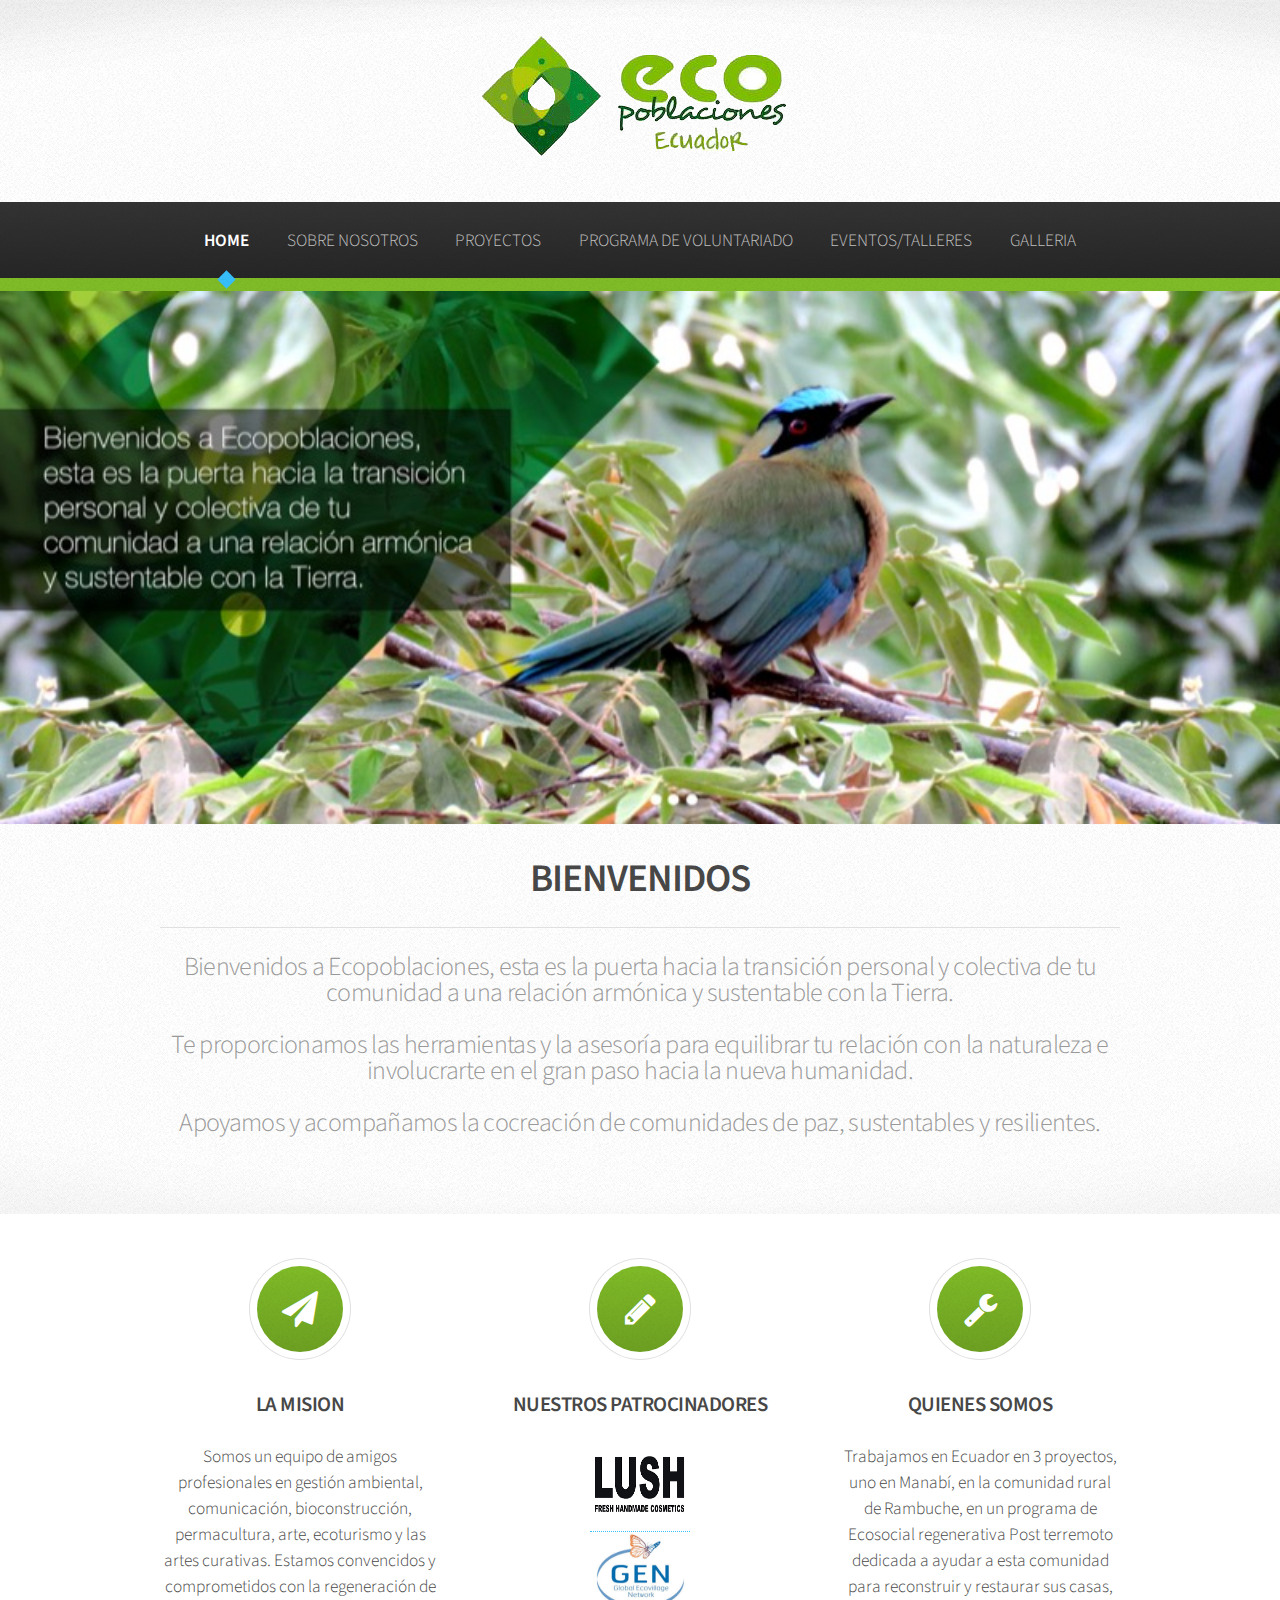
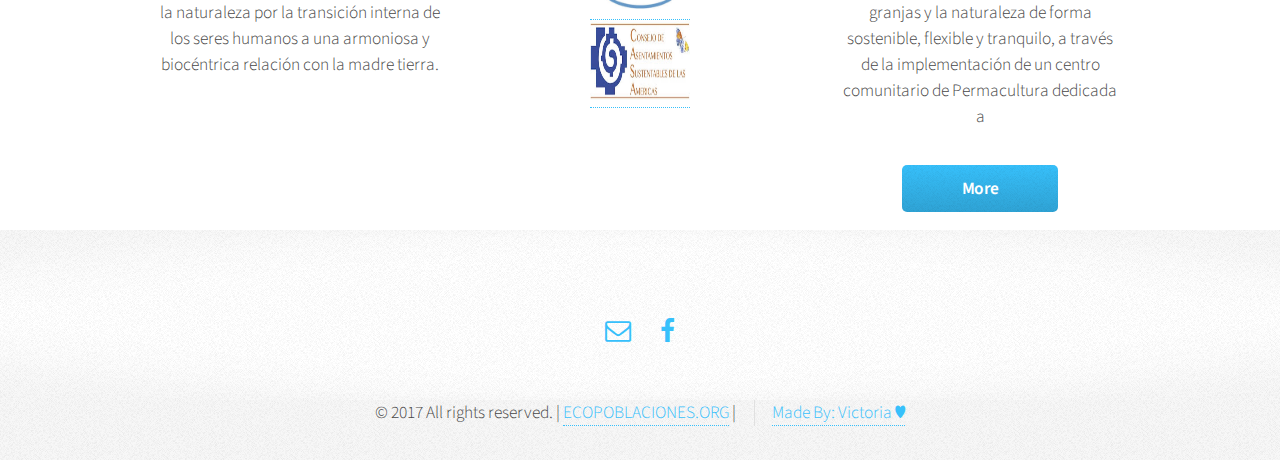
<file: index.html>
<!DOCTYPE HTML>

<html>
	<head>
		<title>Ecopoblaciones Ecuador</title>
		<meta charset="utf-8" />
		<meta name="viewport" content="width=device-width, initial-scale=1" />

		<link rel="stylesheet" href="assets/css/main.css" />
		<link rel="icon" type="image/png" sizes="16x16" href="./apple-icon.png">
	</head>
	<body>
		<div id="page-wrapper">

			<!-- Header -->
				<div id="header">

					<!-- Logo -->
						<h1><a href="https://www.facebook.com/ecopoblacionesecuador/?fref=ts" id="logo"><img src="./images/ecopoblo-land.png" alt=""> <em></em></a></h1>

					<!-- Nav -->
						<nav id="nav">
							<ul>
								<li class="current"><a href="index.html">HOME</a></li>

								<li><a href="sobrenosotros.html">SOBRE NOSOTROS</a></li>
								<li><a href="proyectos.html">PROYECTOS</a></li>
								<li><a href="programadevoluntar.html">PROGRAMA DE VOLUNTARIADO</a></li>
								<li><a href="eventostalleres.html">EVENTOS/TALLERES</a></li>
								<li><a href="galleria.html">GALLERIA</a></li>
							</ul>
						</nav>

				</div>

			<!-- Banner -->
				<section id="banner">

<div id="slider">
<figure>
<img src="images/banners01.jpg" alt>
<img src="images/banners02.jpg" alt>
<img src="images/banners03.jpg" alt>
<img src="images/banners02.jpg" alt>

</figure>
</div>
				</section>



				<!-- Gigantic Heading -->
					<section class="wrapper style2">
						<div class="container">
							<header class="major">
								<br>
								<br>
								<br>
								<br>
								<br>
								<br>
								<h2>BIENVENIDOS</h2>
								<p>Bienvenidos a Ecopoblaciones, esta es la puerta hacia la transición personal y colectiva de tu comunidad a una relación armónica y sustentable con la Tierra.
								<br><br>Te proporcionamos las herramientas y la asesoría para equilibrar tu relación con la naturaleza e involucrarte en  el gran paso hacia la nueva humanidad.
								<br><br>Apoyamos y acompañamos la cocreación de comunidades de paz, sustentables y resilientes.</p>
							</header>
						</div>
					</section>

			<!-- Highlights -->
				<section class="wrapper style1">
					<div class="container">
						<div class="row 200%">
							<section class="4u 12u(narrower)">
								<div class="box highlight">
									<i class="icon major fa-paper-plane"></i>
									<h3>LA MISION</h3>
									<p>Somos un equipo de amigos profesionales en gestión ambiental, comunicación, bioconstrucción, permacultura, arte, ecoturismo y las artes curativas. Estamos convencidos y comprometidos con la regeneración de la naturaleza por la transición interna de los seres humanos a una armoniosa y biocéntrica relación con la madre tierra.</p>
								</div>
							</section>
							<section class="4u 12u(narrower)">
								<div class="box highlight">
									<i class="icon major fa-pencil"></i>
									<h3>NUESTROS PATROCINADORES</h3>

									<ul id="iconsHm">
										<li>
											<a href="https://es.lush.com/" id="logo">
												<img src="images/LUSH.png" height="80px"; width="100px">
											</a>
										</li>
										<li>
											<a href="http://gen.ecovillage.org" id="logo">
												<img src="images/logogen.jpg" alt="" height="80px"; width="100px">
											</a>
										</li>
										<li>
											<a href="http://casa.ecovillage.org/en" id="logo">
												<img src="images/logocasa.jpg" height="80px"; width="100px">
										  </a>
										</li>
									</ul>

								</div>

							</section>
							<section class="4u 12u(narrower)">
								<div class="box highlight">
									<i class="icon major fa-wrench"></i>
									<h3>QUIENES SOMOS</h3>
									<p>Trabajamos en Ecuador en 3 proyectos, uno en Manabí, en la comunidad rural de Rambuche, en un programa de Ecosocial regenerativa Post terremoto dedicada a ayudar a esta comunidad para reconstruir y restaurar sus casas, granjas y la naturaleza de forma sostenible, flexible y tranquilo, a través de la implementación de un centro comunitario de Permacultura
									dedicada a</p>
									<a href="quienessomos.html" class="button">More</a>
								</div>
							</section>
						</div>
					</div>
				</section>



			<!-- Posts -->
			<section class="wrapper style2">
				<div class="container">
					<header class="major">
						<!-- Icons -->
							<ul class="icons">
								<li><a href="mailto:ecopoblacionesec@gmail.com" class="fa fa-envelope-o"><span class="label"></span></a></li>
								<li><a href="https://www.facebook.com/ecopoblacionesecuador" class="icon fa-facebook"><span class="label">Facebook</span></a></li>
							</ul>

				</div>
			</section>


					<!-- Copyright -->
						<div class="copyright">
							<ul class="menu">
								<li>&copy; 2017 All rights reserved. |  <a href="http://www.ecopoblaciones.org">ECOPOBLACIONES.ORG</a> | </li><li><a href="http://www.victoria-fajardo.com">Made By: Victoria &hearts;</li>
							</ul>
						</div>

				</div>

		</div>

		<!-- Scripts -->
			<script src="assets/js/jquery.min.js"></script>
			<script src="assets/js/jquery.dropotron.min.js"></script>
			<script src="assets/js/skel.min.js"></script>
			<script src="assets/js/util.js"></script>
			<script src="assets/js/main.js"></script>

	</body>
</html>
</file>
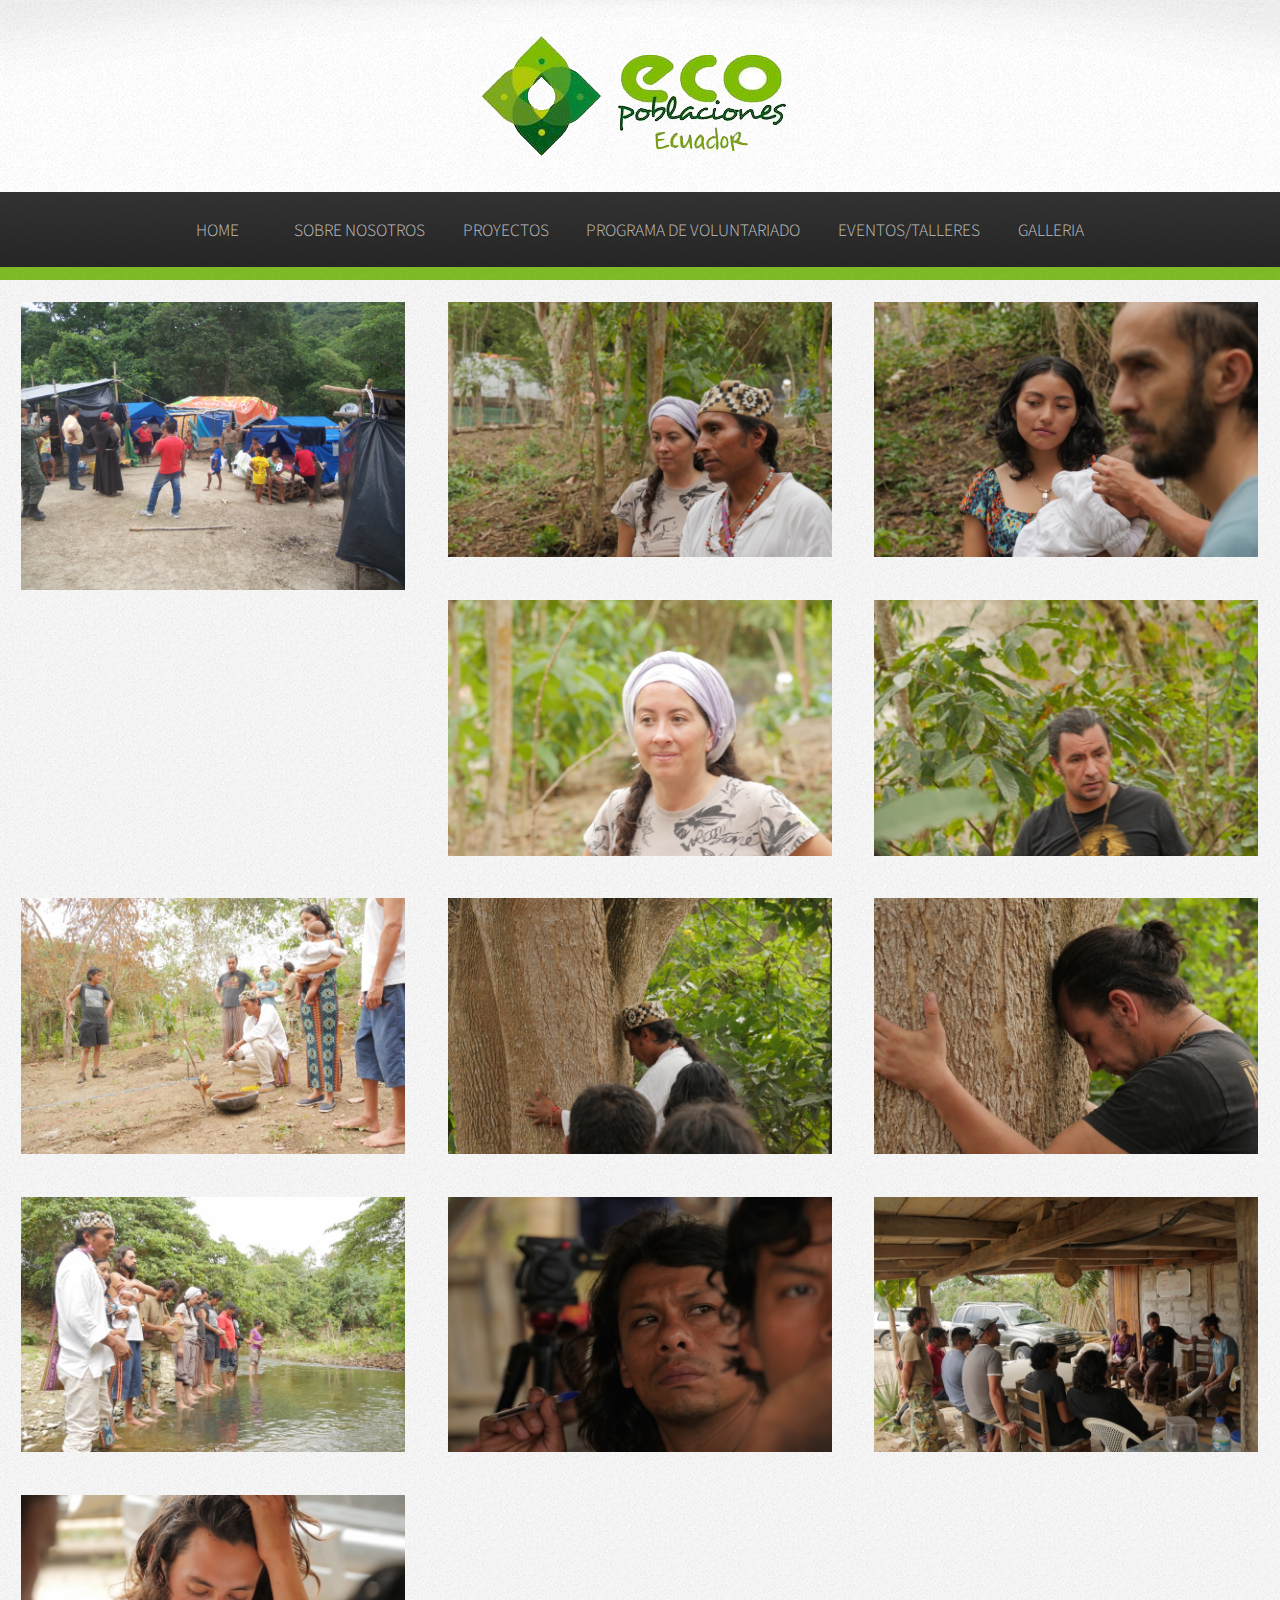
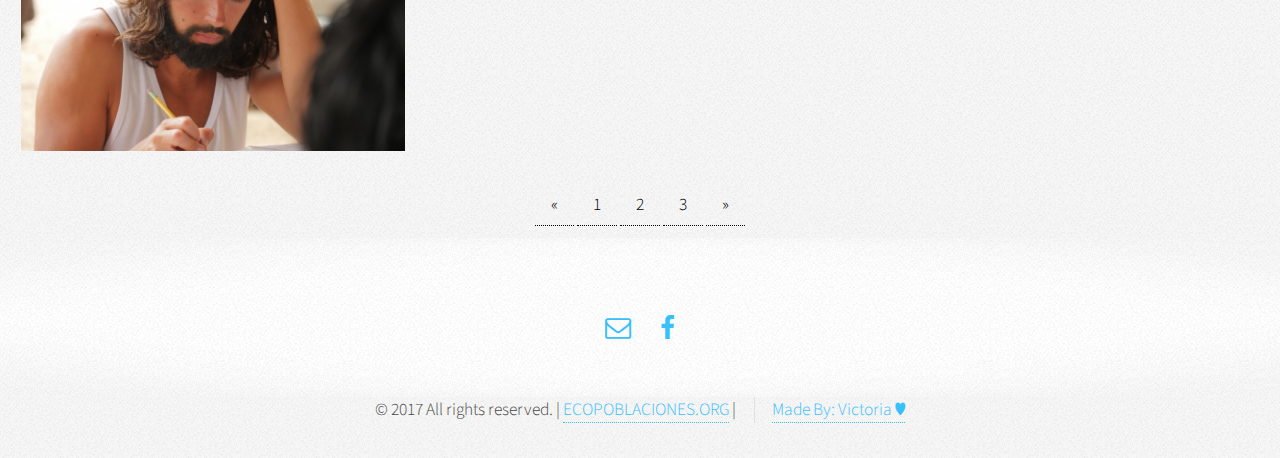
<file: galleria.html>
<html>
	<head>
		<title>Galleria | Ecopoblaciones</title>
		<meta charset="utf-8" />
		<meta name="viewport" content="width=device-width, initial-scale=1" />

		<link rel="stylesheet" href="assets/css/main.css" />
		<link rel="icon" type="image/png" sizes="16x16" href="./apple-icon.png">
	</head>
	<body>
		<div id="page-wrapper">

			<!-- Header -->
				<div id="header">

					<!-- Logo -->
					<h1><a href="https://www.facebook.com/ecopoblacionesecuador/?fref=ts" id="logo"><img src="./images/ecopoblo-land.png" alt=""> <em></em></a></h1>

					<!-- Nav -->
						<nav id="nav">
							<ul>
								<li><a href="index.html">HOME</a></li>
								<li>
									<li><a href="sobrenosotros.html">SOBRE NOSOTROS</a></li>
									<li><a href="proyectos.html">PROYECTOS</a></li>
									<li><a href="programadevoluntar.html">PROGRAMA DE VOLUNTARIADO</a></li>
									<li><a href="eventostalleres.html">EVENTOS/TALLERES</a></li>
									<li><a href="galleria.html">GALLERIA</a></li>

							</ul>
						</nav>

				</div>


          <!-- Gallery Heading -->


          <div class="gallery">
					<img src = "./images/albergue abril.JPG">
          <img src = "./images/P1050060.JPG">
          <img src = "./images/P1050062.JPG">
          <img src= "./images/P1050066.JPG">
          <img src="./images/P1050068.JPG">
          <img src="./images/P1050080.JPG">
          <img src="./images/P1050085.JPG">
          <img src="./images/P1050086.JPG">
					<!-- <img src="./images/galleria/2017_194.JPG"> -->
          <img src="./images/P1050098.JPG">
          <img src="./images/P1050143.JPG">
          <img src="./images/P1050148.JPG">
          <img src="./images/P1050152.JPG">
				</div>


          <div class="pagination">
            <a href="galleria.html">&laquo;</a>
            <a href="galleria.html">1</a>
            <a href="galleria2.html">2</a>
            <a href="galleria3.html">3</a>
            <!-- <a href="#">4</a>
            <a href="#">5</a>
            <a href="#">6</a> -->
            <a href="#">&raquo;</a>
          </div>

          <!-- <div>
            <a href="index.html" title="Back to the Home page"><b>HOME</b></a>
          </div> -->
					<!-- Posts -->
					<section class="wrapper style2">
						<div class="container">
							<header class="major">
								<!-- Icons -->
									<ul class="icons">
										<li><a href="mailto:ecopoblacionesec@gmail.com" class="fa fa-envelope-o"><span class="label"></span></a></li>
										<li><a href="https://www.facebook.com/ecopoblacionesecuador" class="icon fa-facebook"><span class="label">Facebook</span></a></li>
									</ul>

						</div>
					</section>


							<!-- Copyright -->
								<div class="copyright">
									<ul class="menu">
										<li>&copy; 2017 All rights reserved. |  <a href="http://www.ecopoblaciones.org">ECOPOBLACIONES.ORG</a> | </li><li><a href="http://www.victoria-fajardo.com">Made By: Victoria &hearts;</li>
									</ul>
								</div>
				</div>
            </body>
          </html>
</file>
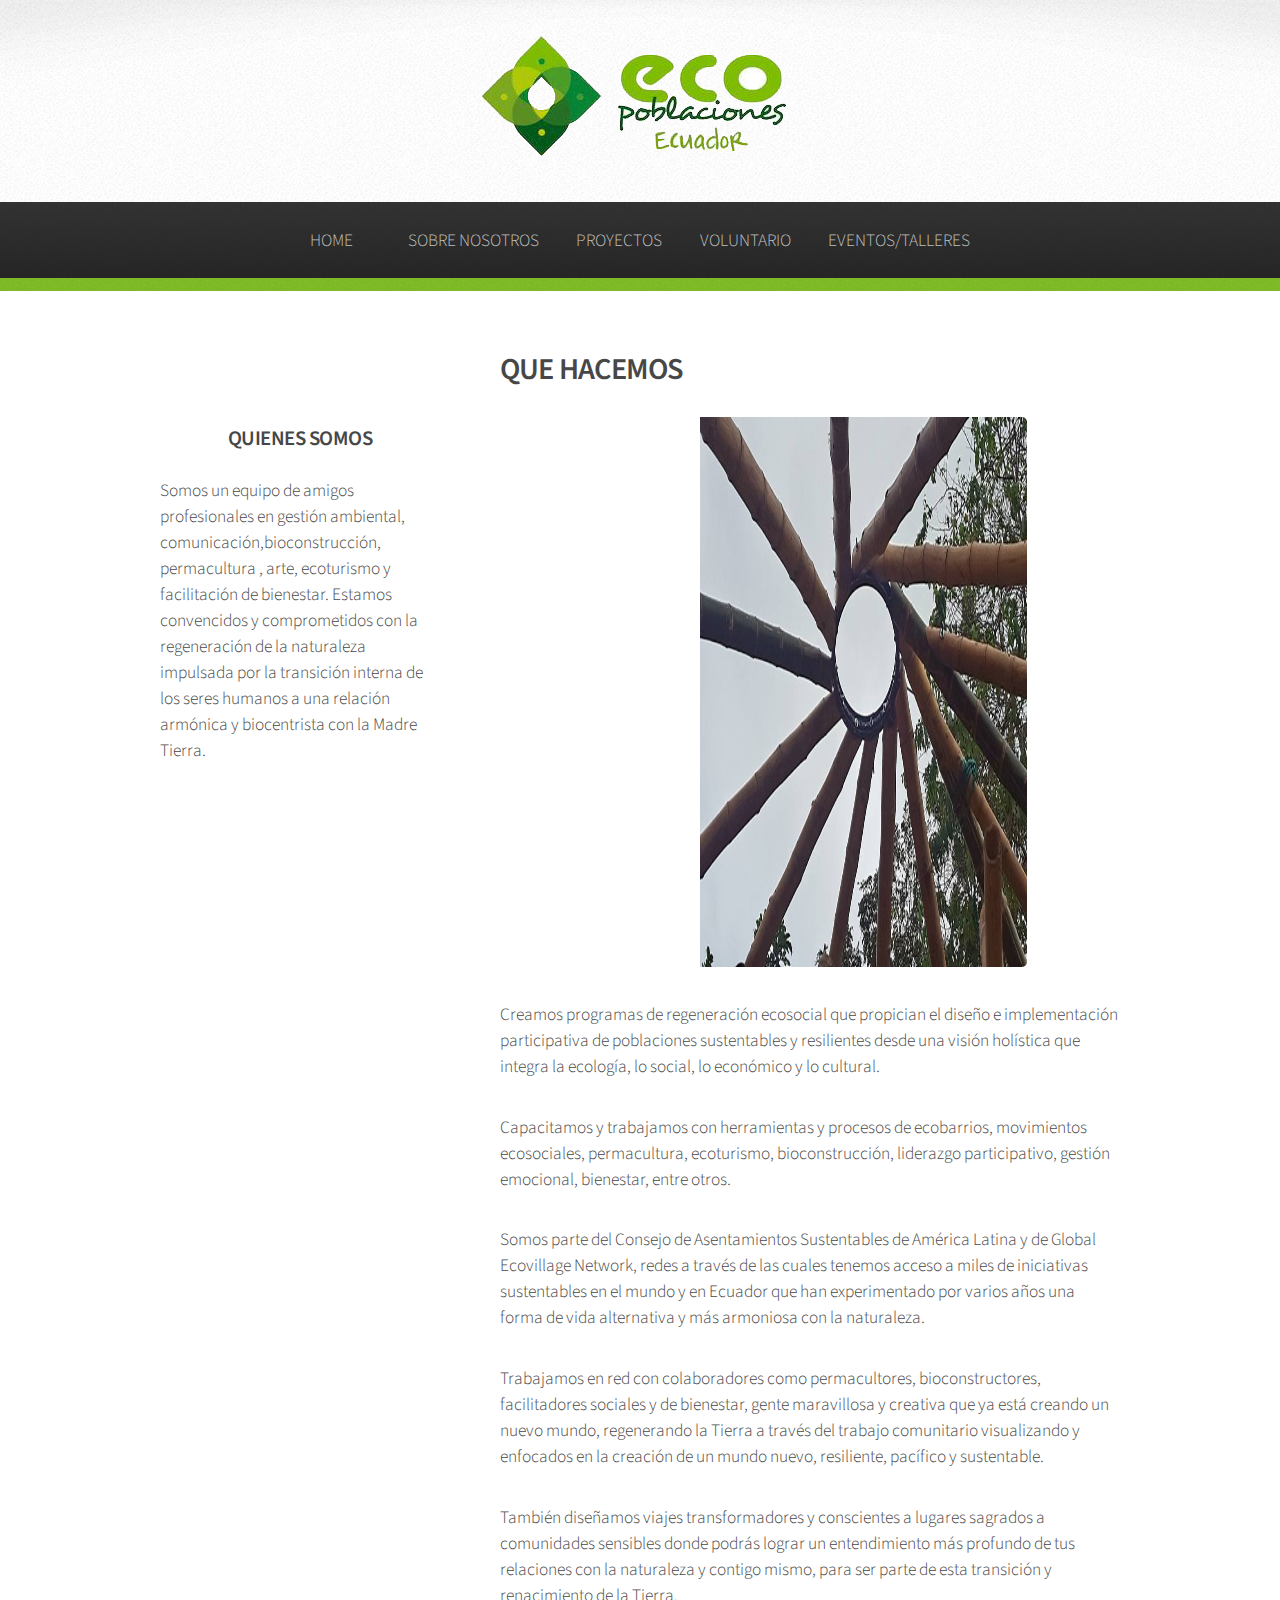
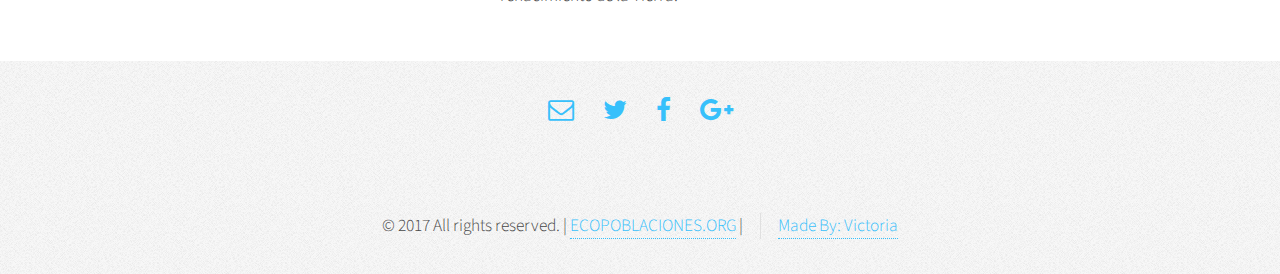
<file: left-sidebar.html>
<!DOCTYPE HTML>

<html>
	<head>
		<title>ABOUT US</title>
		<meta charset="utf-8" />
		<meta name="viewport" content="width=device-width, initial-scale=1" />
		<!--[if lte IE 8]><script src="assets/js/ie/html5shiv.js"></script><![endif]-->
		<link rel="stylesheet" href="assets/css/main.css" />
		<!--[if lte IE 8]><link rel="stylesheet" href="assets/css/ie8.css" /><![endif]-->
		<!--[if lte IE 9]><link rel="stylesheet" href="assets/css/ie9.css" /><![endif]-->
		<link rel="icon" type="image/png" sizes="16x16" href="./apple-icon.png">
	</head>
	<body>
		<div id="page-wrapper">

			<!-- Header -->
				<div id="header">

					<!-- Logo -->
					<h1><a href="https://www.facebook.com/ecopoblacionesecuador/?fref=ts" id="logo"><img src="./images/ecopoblo-land.png" alt=""> <em></em></a></h1>

					<!-- Nav -->
						<nav id="nav">
							<ul>
								<li><a href="index.html">HOME</a></li>
								<li>
									<!-- <a href="#">GALLERY</a>
									<ul>
										<li><a href="#">Lorem dolor</a></li>
										<li><a href="#">Magna phasellus</a></li>
										<li><a href="#">Etiam sed tempus</a></li>
										<li>
											<a href="#">Submenu</a>
											<ul>
												<li><a href="#">Lorem dolor</a></li>
												<li><a href="#">Phasellus magna</a></li>
												<li><a href="#">Magna phasellus</a></li>
												<li><a href="#">Etiam nisl</a></li>
												<li><a href="#">Veroeros feugiat</a></li>
											</ul>
										</li>
										<li><a href="#">Veroeros feugiat</a></li>
									</ul>
								</li> -->
								<li><a href="left-sidebar.html">SOBRE NOSOTROS</a></li>
								<li><a href="projects.html">PROYECTOS</a></li>
								<li><a href="no-sidebar.html">VOLUNTARIO</a></li>
								<li><a href="no-sidebar.html">EVENTOS/TALLERES</a></li>
							</ul>
						</nav>

				</div>

			<!-- Main -->
				<section class="wrapper style1">
					<div class="container">
						<div class="row 200%">
							<div class="4u 12u(narrower)">
								<div id="sidebar">

									<!-- Sidebar -->

										<section>
											<br>
											<br>
											<br>
											<h3>QUIENES SOMOS</h3>
											<p>Somos un equipo  de amigos profesionales en gestión ambiental, comunicación,bioconstrucción, permacultura , arte, ecoturismo  y facilitación de bienestar. Estamos convencidos y comprometidos con la regeneración de la naturaleza impulsada por la transición interna de los seres humanos a una relación armónica y biocentrista con la Madre Tierra.</p>


											<br>
											<br>
											<br>
											<br>
											<br>


											<!-- <footer>
												<a href="#" class="button">Continue Reading</a>
											</footer> -->
										</section>

									<section>

											<!-- <ul class="links">
												<li><a href="#">Amet turpis, feugiat et sit amet</a></li>
												<li><a href="#">Ornare in hendrerit in lectus</a></li>
												<li><a href="#">Semper mod quis eget mi dolore</a></li>
												<li><a href="#">Consequat etiam lorem phasellus</a></li>
												<li><a href="#">Amet turpis, feugiat et sit amet</a></li>
												<li><a href="#">Semper mod quisturpis nisi</a></li>
											</ul> -->
											<!-- <footer>
												<a href="#" class="button">More Random Links</a>
											</footer> -->

										</section>

								</div>
							</div>
							<div class="8u  12u(narrower) important(narrower)">
								<div id="content">

									<!-- Content -->

										<article>
											<header>
												<h2>QUE HACEMOS</h2>
												<p></p>
											</header>

											<span class="image featured"><img src="./images/twig.jpg" alt="" /></span>

											<!-- <h3>QUE HACEMOS</h3> -->
											<p>Creamos programas de regeneración ecosocial que propician el diseño e implementación participativa de poblaciones sustentables y resilientes desde una visión holística que integra la ecología, lo social, lo económico y lo cultural.</p>

											<p>Capacitamos y trabajamos con herramientas y procesos de  ecobarrios, movimientos ecosociales, permacultura, ecoturismo, bioconstrucción,  liderazgo participativo, gestión emocional, bienestar,  entre otros.</p>

											<p>Somos parte del Consejo de Asentamientos Sustentables de América Latina y de Global Ecovillage Network, redes a través de las cuales tenemos acceso  a miles de iniciativas sustentables en el mundo y en Ecuador que han experimentado por varios años una forma de vida alternativa y más armoniosa con la naturaleza.</p>

											<p>Trabajamos en red con colaboradores como permacultores, bioconstructores, facilitadores sociales y de bienestar, gente maravillosa y creativa que ya está creando un nuevo mundo, regenerando la Tierra a través del trabajo comunitario visualizando y enfocados en la creación de un mundo nuevo, resiliente, pacífico y sustentable.</p>

											<p>También diseñamos viajes transformadores y conscientes a lugares sagrados a comunidades sensibles donde podrás lograr un entendimiento más profundo de tus relaciones con la naturaleza y contigo mismo, para ser parte de esta  transición y renacimiento de la Tierra.</p>
										</article>

								</div>
							</div>
						</div>
					</div>
				</section>




					<!-- Icons -->
						<ul class="icons">
							<li><a href="kawsaypasisa@gmail.com" class="fa fa-envelope-o"><span class="label"></span></a></li>
							<li><a href="#" class="icon fa-twitter"><span class="label">Twitter</span></a></li>
							<li><a href="https://www.facebook.com/ecopoblacionesecuador/?fref=ts" class="icon fa-facebook"><span class="label">Facebook</span></a></li>
							<li><a href="#" class="icon fa-google-plus"><span class="label">Google+</span></a></li>
						</ul>
						<br>
						<br>

					<!-- Copyright -->
						<div class="copyright">
							<ul class="menu">
								<li>&copy; 2017 All rights reserved. |  <a href="http://www.ecopoblaciones.org">ECOPOBLACIONES.ORG</a> | </li><li><a href="http://www.victoria-fajardo.com">Made By: Victoria</li>
							</ul>
						</div>

				</div>

		</div>

		<!-- Scripts -->
			<script src="assets/js/jquery.min.js"></script>
			<script src="assets/js/jquery.dropotron.min.js"></script>
			<script src="assets/js/skel.min.js"></script>
			<script src="assets/js/util.js"></script>
			<!--[if lte IE 8]><script src="assets/js/ie/respond.min.js"></script><![endif]-->
			<script src="assets/js/main.js"></script>

	</body>
</html>
</file>
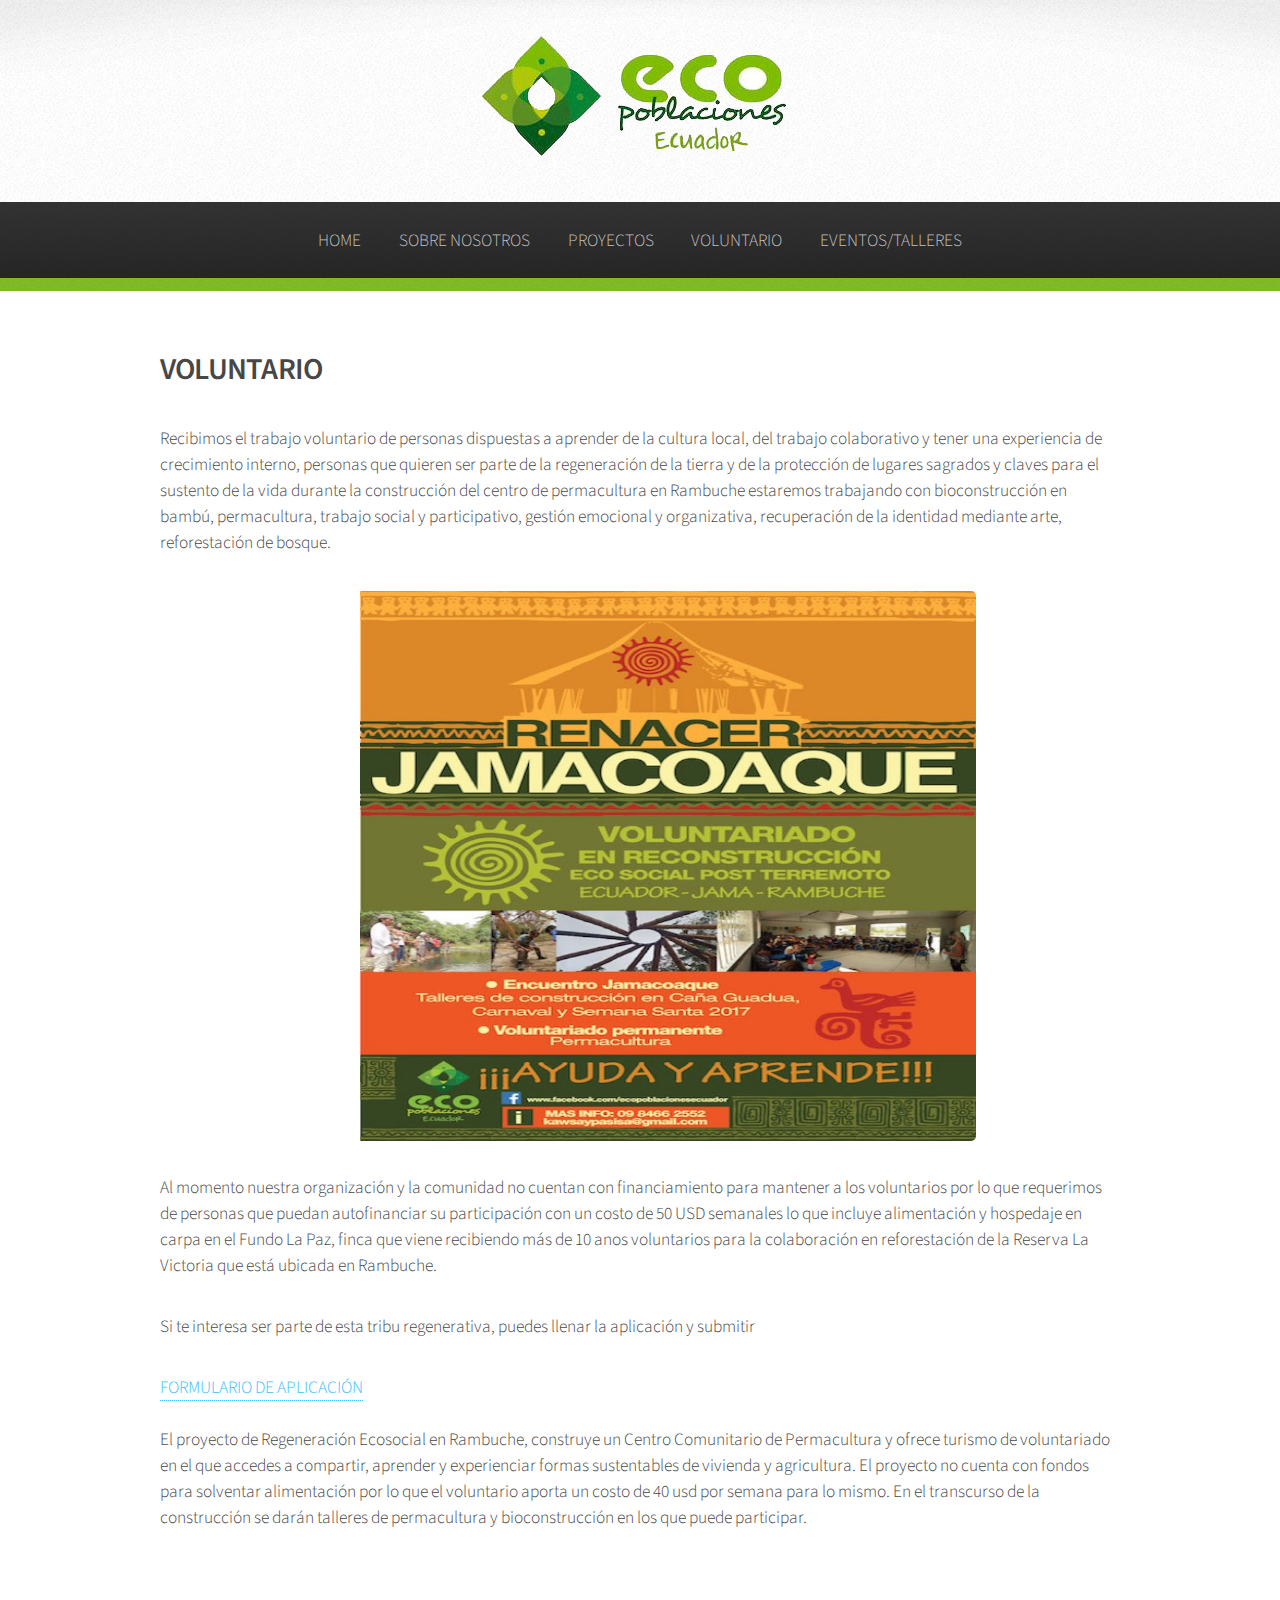
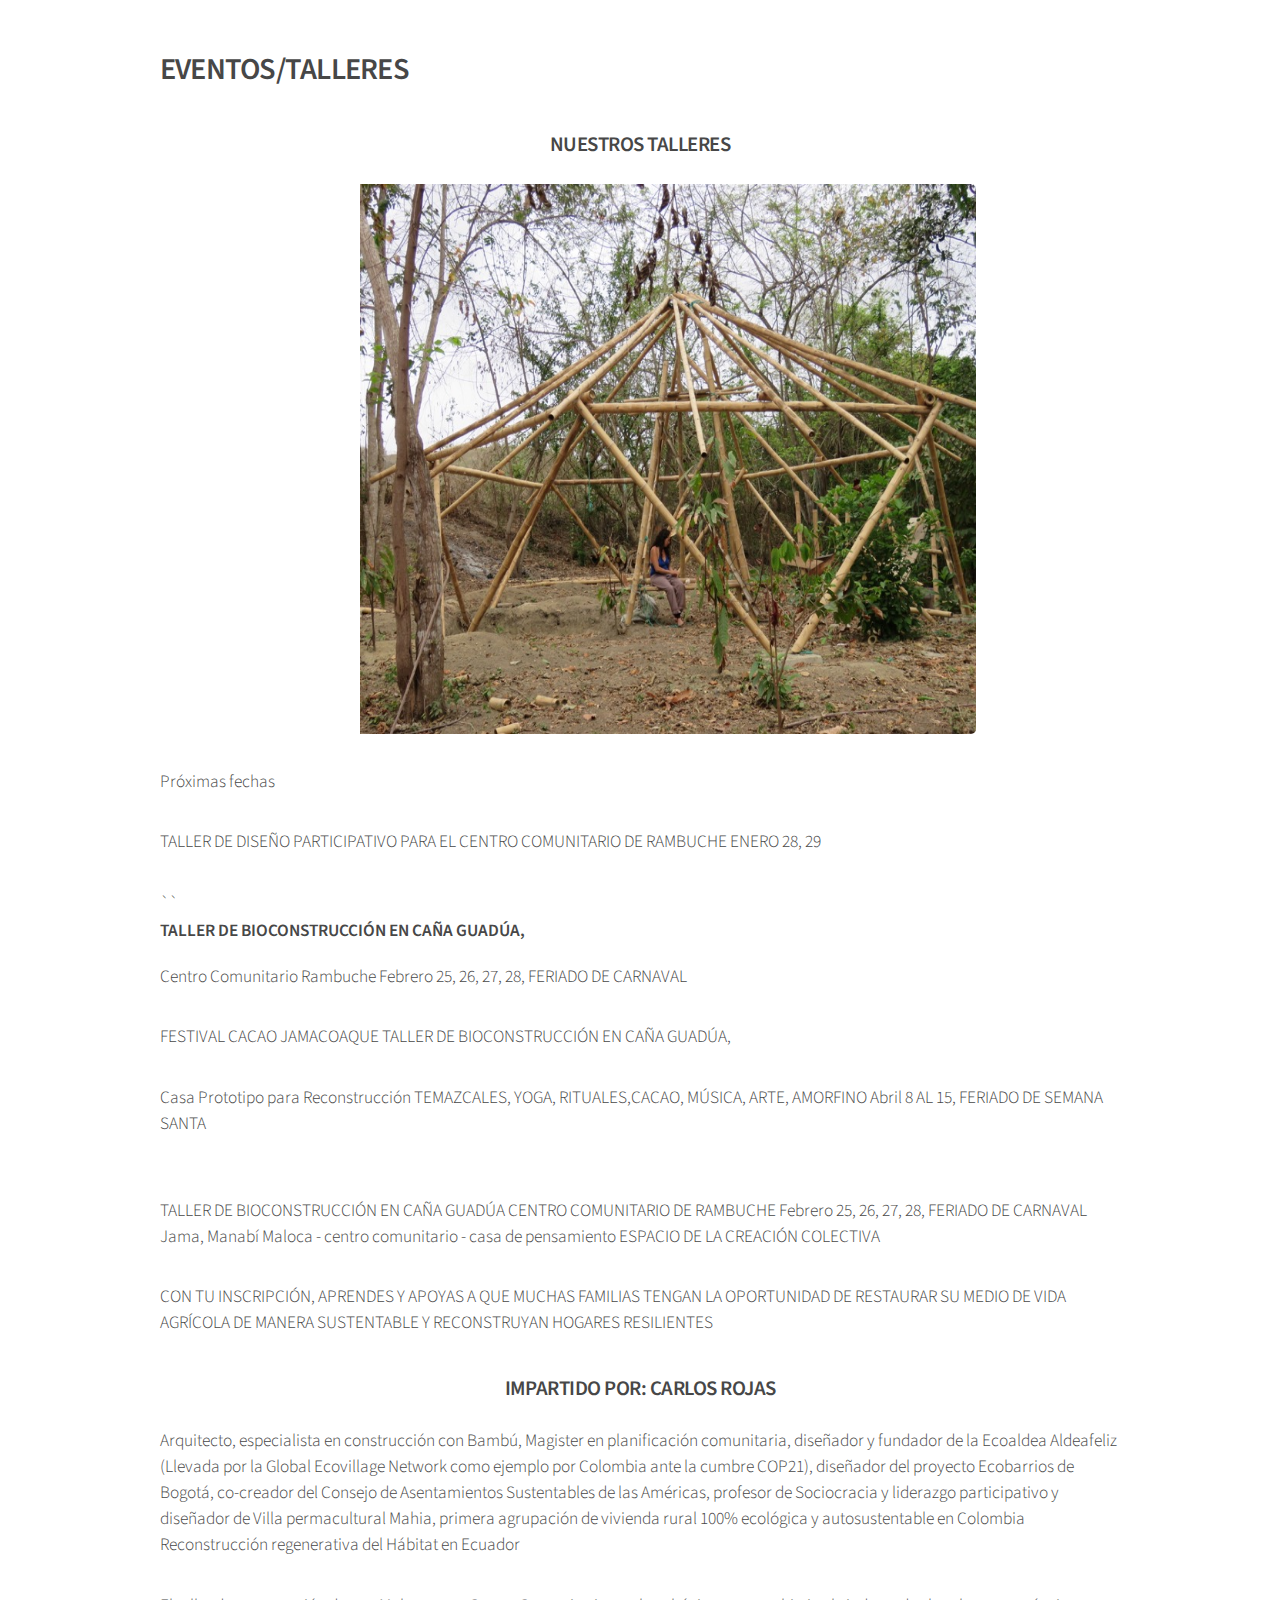
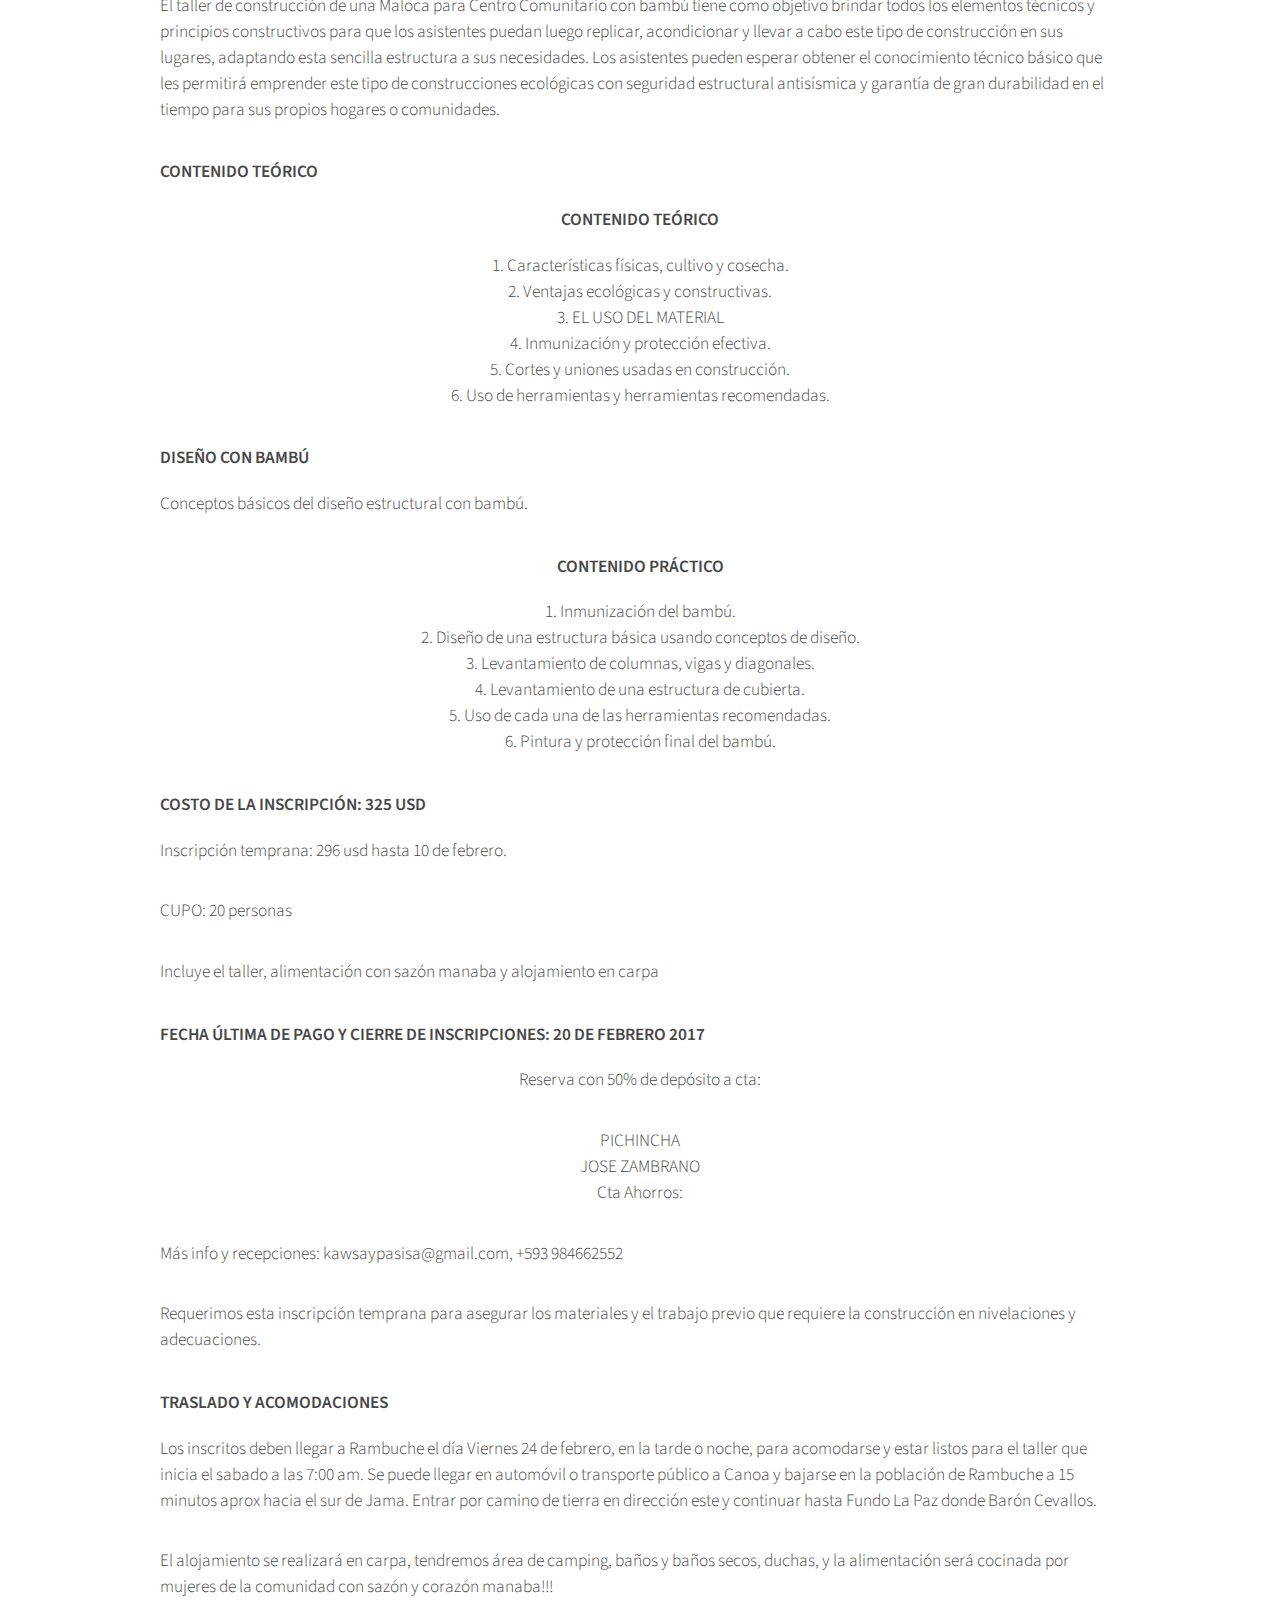
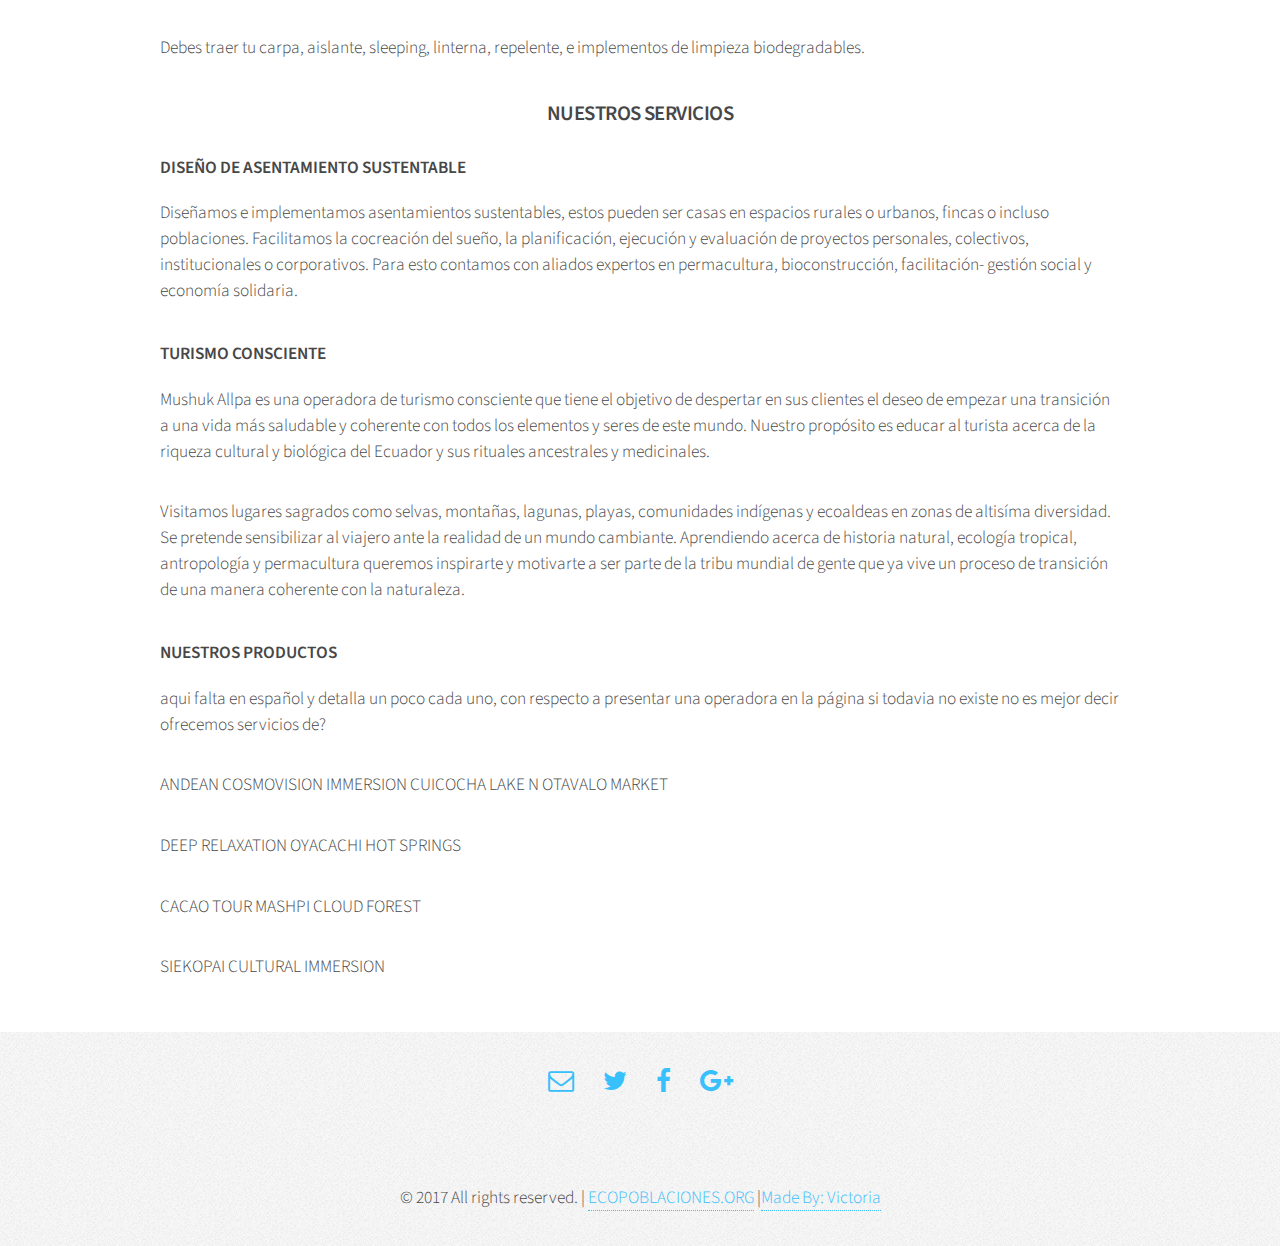
<file: no-sidebar.html>
<!DOCTYPE HTML>

<html>
	<head>
		<title>VOLUNTARIO</title>
		<meta charset="utf-8" />
		<meta name="viewport" content="width=device-width, initial-scale=1" />
		<!--[if lte IE 8]><script src="assets/js/ie/html5shiv.js"></script><![endif]-->
		<link rel="stylesheet" href="assets/css/main.css" />
		<!--[if lte IE 8]><link rel="stylesheet" href="assets/css/ie8.css" /><![endif]-->
		<!--[if lte IE 9]><link rel="stylesheet" href="assets/css/ie9.css" /><![endif]-->
		<link rel="icon" type="image/png" sizes="16x16" href="./apple-icon.png">
	</head>
	<body>
		<div id="page-wrapper">

			<!-- Header -->
				<div id="header">

					<!-- Logo -->
						<h1><a href="https://www.facebook.com/ecopoblacionesecuador/?fref=ts" id="logo"><img src="./images/ecopoblo-land.png" alt=""> <em></em></a></h1>

					<!-- Nav -->
						<nav id="nav">
							<ul>
								<li><a href="index.html">HOME</a></li>
								<!-- <li>
									<a href="#">GALLERY</a>
									<ul>
										<li><a href="#">Lorem dolor</a></li>
										<li><a href="#">Magna phasellus</a></li>
										<li><a href="#">Etiam sed tempus</a></li>
										<li>
											<a href="#">Submenu</a>
											<ul>
												<li><a href="#">Lorem dolor</a></li>
												<li><a href="#">Phasellus magna</a></li>
												<li><a href="#">Magna phasellus</a></li>
												<li><a href="#">Etiam nisl</a></li>
												<li><a href="#">Veroeros feugiat</a></li>
											</ul>
										</li>
										<li><a href="#">Veroeros feugiat</a></li>
									</ul>
								</li> -->
								<li><a href="left-sidebar.html">SOBRE NOSOTROS</a></li>
								<li><a href="projects.html">PROYECTOS</a></li>
								<li><a href="no-sidebar.html">VOLUNTARIO</a></li>
								<li><a href="no-sidebar.html">EVENTOS/TALLERES</a></li>
							</ul>
						</nav>

				</div>

			<!-- Main -->
				<section class="wrapper style1">
					<div class="container">
						<div id="content">

							<!-- Content -->

								<article>
									<header>
										<h2>VOLUNTARIO</h2>
									</header>
									<p>Recibimos el trabajo voluntario de personas dispuestas a aprender de la cultura local, del trabajo colaborativo y tener una experiencia de crecimiento interno, personas que quieren ser parte de la regeneración de la tierra y de la protección de lugares sagrados y claves para el sustento de la vida durante la construcción del centro de permacultura en Rambuche estaremos trabajando con bioconstrucción en bambú, permacultura, trabajo social y participativo, gestión emocional y organizativa, recuperación de la identidad mediante arte, reforestación de bosque.</p>
									<span class="image featured"><img src="./images/renacerJAMA2.jpg" alt="" /></span>
									<p>Al momento nuestra organización y la comunidad no cuentan con financiamiento para mantener a los voluntarios por lo que requerimos de personas que puedan autofinanciar su participación con un costo de 50 USD semanales lo que incluye alimentación y hospedaje en carpa en el Fundo La Paz, finca que viene recibiendo más de 10 anos voluntarios para la colaboración en reforestación de la Reserva La Victoria que está ubicada en Rambuche.</p>
									<p>Si te interesa ser parte de esta tribu regenerativa, puedes llenar la aplicación y submitir</p>
									<a href="https://docs.google.com/forms/d/e/1FAIpQLSdtzvuTatSJm9Q4FGOW8zPBQNp3x4k-xWdtqfQQwAT9X2MiRQ/viewform?c=0&w=1">FORMULARIO DE APLICACIÓN</a>
									<br>
									<br>
									<p>El proyecto de Regeneración Ecosocial en Rambuche, construye un Centro Comunitario de Permacultura y ofrece turismo de voluntariado en el que accedes a compartir, aprender y experienciar formas sustentables de vivienda y agricultura.  El proyecto no cuenta con fondos para solventar alimentación por lo que el voluntario aporta un costo de 40 usd por semana para lo mismo.  En el transcurso de la construcción se darán talleres de permacultura y bioconstrucción en los que puede participar.</p>
									<br>
									<br>
									<br>
									<h2>EVENTOS/TALLERES</h2>
									<h3>NUESTROS TALLERES</h3>
									<span class="image featured"><img src="./images/houseStructure.jpg" alt="" /></span>
									<p>Próximas fechas</p>

									<p>TALLER  DE DISEÑO PARTICIPATIVO PARA EL CENTRO COMUNITARIO DE RAMBUCHE ENERO 28, 29 </p>
									``
									<h4>TALLER DE BIOCONSTRUCCIÓN EN CAÑA GUADÚA,</h4>
									<p>Centro Comunitario Rambuche
									Febrero 25, 26, 27, 28, FERIADO DE CARNAVAL</p>

									<p>FESTIVAL CACAO JAMACOAQUE
									TALLER DE BIOCONSTRUCCIÓN EN CAÑA GUADÚA,</p>

									<p>Casa Prototipo para Reconstrucción
										TEMAZCALES, YOGA, RITUALES,CACAO, MÚSICA, ARTE, AMORFINO
										Abril 8 AL 15, FERIADO DE SEMANA SANTA</p>
										<br>
									<p>TALLER DE BIOCONSTRUCCIÓN EN CAÑA GUADÚA
										CENTRO COMUNITARIO DE RAMBUCHE
										Febrero 25, 26, 27, 28, FERIADO DE CARNAVAL
										Jama, Manabí

										Maloca - centro comunitario - casa de pensamiento
 									ESPACIO DE LA CREACIÓN COLECTIVA
									</p>
									<p>CON TU INSCRIPCIÓN, APRENDES Y APOYAS A QUE MUCHAS FAMILIAS TENGAN LA OPORTUNIDAD DE RESTAURAR SU MEDIO DE VIDA AGRÍCOLA DE MANERA SUSTENTABLE Y RECONSTRUYAN HOGARES RESILIENTES</p>
									<h3>IMPARTIDO POR: CARLOS ROJAS</h3>
									<p>Arquitecto, especialista en construcción con Bambú, Magister en planificación comunitaria, diseñador y fundador de la Ecoaldea Aldeafeliz (Llevada por la Global Ecovillage Network como ejemplo por Colombia ante la cumbre COP21), diseñador del proyecto Ecobarrios de Bogotá, co-creador del Consejo de Asentamientos Sustentables de las Américas, profesor de Sociocracia y liderazgo participativo y diseñador de Villa permacultural Mahia, primera agrupación de vivienda rural 100% ecológica y autosustentable en Colombia
										Reconstrucción regenerativa del Hábitat en Ecuador</p>

										<p>El taller de construcción de una Maloca para Centro Comunitario con bambú tiene como objetivo brindar todos los elementos  técnicos y principios constructivos para que los asistentes puedan luego replicar, acondicionar y llevar a cabo este tipo de construcción en sus lugares, adaptando esta sencilla estructura a sus necesidades.
											Los asistentes pueden esperar  obtener el conocimiento técnico básico que les permitirá emprender este tipo de construcciones ecológicas con seguridad estructural antisísmica y garantía de gran durabilidad en el tiempo para sus propios hogares o comunidades.</p>

											<h4>CONTENIDO TEÓRICO</h4>

											<ol><h4>CONTENIDO TEÓRICO</h4>
												<li>1. Características físicas, cultivo y cosecha.</li>
												<li>2. Ventajas ecológicas y constructivas.</li>
												<li>3. EL USO DEL MATERIAL</li>
												<li>4. Inmunización y protección efectiva.</li>
												<li>5. Cortes y uniones usadas en construcción.</li>
												<li>6. Uso de herramientas y herramientas recomendadas.</li>
											</ol>
											<h4> DISEÑO CON BAMBÚ</h4>
											<p> Conceptos básicos del diseño estructural con bambú.</p>
											<ol><h4>CONTENIDO PRÁCTICO</h4>
												<li>1. Inmunización del bambú.</li>
												<li>2. Diseño de una estructura básica usando conceptos de diseño.</li>
												<li>3. Levantamiento de columnas, vigas y diagonales.</li>
												<li>4. Levantamiento de una estructura de cubierta.</li>
												<li>5. Uso de cada una de las herramientas recomendadas.</li>
												<li>6. Pintura y protección final del bambú.</li>
											</ol>
											<h4>COSTO DE LA INSCRIPCIÓN:  325  USD</h4>
											<p>Inscripción temprana: 296 usd hasta 10 de febrero.</p>
											<p>CUPO: 20 personas</p>
											<p>Incluye el taller, alimentación con sazón manaba y alojamiento en carpa</p>

											<h4>FECHA ÚLTIMA DE PAGO Y CIERRE DE INSCRIPCIONES: 20 DE FEBRERO 2017</h4>
											<ul><p>Reserva con 50% de depósito a cta:</p>
												<li>PICHINCHA</li>
												<li>JOSE ZAMBRANO</li>
												<li>Cta Ahorros:</li>
											</ul>
											<p>Más info y recepciones: kawsaypasisa@gmail.com, +593 984662552</p>

											<p>Requerimos esta inscripción temprana para asegurar los materiales y el trabajo previo que requiere la construcción en nivelaciones y adecuaciones.</p>

											<h4>TRASLADO Y ACOMODACIONES</h4>
											<p>Los inscritos deben llegar a Rambuche el día Viernes 24 de febrero, en la tarde o noche, para acomodarse y estar listos para el taller que inicia el sabado a las 7:00 am.  Se puede llegar en automóvil o transporte público a Canoa y bajarse en la población de Rambuche a 15 minutos aprox hacia el sur de Jama. Entrar por camino de tierra en dirección este y continuar hasta Fundo La Paz donde Barón Cevallos.</p>
											<p>El alojamiento se realizará en carpa, tendremos área de camping, baños y baños secos, duchas, y la alimentación será cocinada por mujeres de la comunidad con sazón y corazón manaba!!!</p>
											<p>Debes traer tu carpa, aislante, sleeping, linterna, repelente, e implementos de limpieza biodegradables.
											</p>

											<h3>NUESTROS SERVICIOS</h3>
											<h4>DISEÑO DE ASENTAMIENTO SUSTENTABLE</h4>
											<p>Diseñamos e implementamos asentamientos sustentables, estos pueden ser casas en espacios rurales o urbanos, fincas o incluso poblaciones. Facilitamos la cocreación del sueño, la planificación, ejecución y evaluación de proyectos personales, colectivos, institucionales o corporativos. Para esto contamos con aliados expertos en permacultura, bioconstrucción, facilitación- gestión social y economía solidaria.</p>

											<h4>TURISMO CONSCIENTE</h4>
											<p>Mushuk Allpa es una operadora de turismo consciente que tiene el objetivo de despertar en sus clientes el deseo de empezar una transición a una vida más saludable y coherente con todos los elementos y seres de este mundo. Nuestro propósito es educar al turista acerca de la riqueza cultural y biológica del Ecuador y sus rituales ancestrales y medicinales.</p>

											<p>Visitamos lugares sagrados como selvas, montañas, lagunas, playas, comunidades indígenas y ecoaldeas en zonas de altisíma diversidad.  Se pretende sensibilizar al viajero ante la realidad de un mundo cambiante. Aprendiendo acerca de historia natural, ecología tropical, antropología y permacultura queremos inspirarte y motivarte a ser parte de la tribu mundial de gente que ya vive un proceso de transición de una manera coherente con la naturaleza.</p>

											<h4>NUESTROS PRODUCTOS</h4>
											<p>aqui falta en español y detalla un poco cada uno, con respecto a presentar una operadora en la página si todavia no existe no es mejor decir ofrecemos servicios de? </p>
											<p>ANDEAN COSMOVISION IMMERSION    CUICOCHA LAKE N OTAVALO MARKET</p>
											<p>DEEP RELAXATION OYACACHI HOT SPRINGS</p>
											<p>CACAO TOUR    MASHPI CLOUD FOREST</p>
											<p>SIEKOPAI CULTURAL IMMERSION </p>

								</article>

						</div>
					</div>
				</section>

			<!-- Footer -->
				<!-- <div id="footer">
					<div class="container">
						<div class="row">
							<section class="3u 6u(narrower) 12u$(mobilep)">
								<h3>Links to Stuff</h3>
								<ul class="links">
									<li><a href="#">Mattis et quis rutrum</a></li>
									<li><a href="#">Suspendisse amet varius</a></li>
									<li><a href="#">Sed et dapibus quis</a></li>
									<li><a href="#">Rutrum accumsan dolor</a></li>
									<li><a href="#">Mattis rutrum accumsan</a></li>
									<li><a href="#">Suspendisse varius nibh</a></li>
									<li><a href="#">Sed et dapibus mattis</a></li>
								</ul>
							</section>
							<section class="3u 6u$(narrower) 12u$(mobilep)">
								<h3>More Links to Stuff</h3>
								<ul class="links">
									<li><a href="#">Duis neque nisi dapibus</a></li>
									<li><a href="#">Sed et dapibus quis</a></li>
									<li><a href="#">Rutrum accumsan sed</a></li>
									<li><a href="#">Mattis et sed accumsan</a></li>
									<li><a href="#">Duis neque nisi sed</a></li>
									<li><a href="#">Sed et dapibus quis</a></li>
									<li><a href="#">Rutrum amet varius</a></li>
								</ul>
							</section>
							<section class="6u 12u(narrower)">
								<h3>Want to Volunteer? Contact Us</h3>
								<form>
									<div class="row 50%">
										<div class="6u 12u(mobilep)">
											<input type="text" name="name" id="name" placeholder="Name" />
										</div>
										<div class="6u 12u(mobilep)">
											<input type="email" name="email" id="email" placeholder="Email" />
										</div>
									</div>
									<div class="row 50%">
										<div class="12u">
											<textarea name="message" id="message" placeholder="Message" rows="5"></textarea>
										</div>
									</div>
									<div class="row 50%">
										<div class="12u">
											<ul class="actions">
												<li><input type="submit" class="button alt" value="Send Message" /></li>
											</ul>
										</div>
									</div>
								</form>
							</section>
						</div>
					</div> -->

					<!-- Icons -->
					<ul class="icons">
						<li><a href="kawsaypasisa@gmail.com" class="fa fa-envelope-o"><span class="label"></span></a></li>
						<li><a href="#" class="icon fa-twitter"><span class="label">Twitter</span></a></li>
						<li><a href="https://www.facebook.com/ecopoblacionesecuador/?fref=ts" class="icon fa-facebook"><span class="label">Facebook</span></a></li>
						<!-- <li><a href="#" class="icon fa-github"><span class="label">GitHub</span></a></li> -->
						<!-- <li><a href="#" class="icon fa-linkedin"><span class="label">LinkedIn</span></a></li> -->
						<li><a href="#" class="icon fa-google-plus"><span class="label">Google+</span></a></li>
					</ul>
					<br>
					<br>

					<!-- Copyright -->
						<div class="copyright">
							<ul class="menu">
								<li>&copy; 2017 All rights reserved. |  <a href="http://www.ecopoblaciones.org">ECOPOBLACIONES.ORG</a> | </li><a href="http://www.victoria-fajardo.com">Made By: Victoria</li>
							</ul>
						</div>

				</div>

		</div>

		<!-- Scripts -->
			<script src="assets/js/jquery.min.js"></script>
			<script src="assets/js/jquery.dropotron.min.js"></script>
			<script src="assets/js/skel.min.js"></script>
			<script src="assets/js/util.js"></script>
			<!--[if lte IE 8]><script src="assets/js/ie/respond.min.js"></script><![endif]-->
			<script src="assets/js/main.js"></script>

	</body>
</html>
</file>
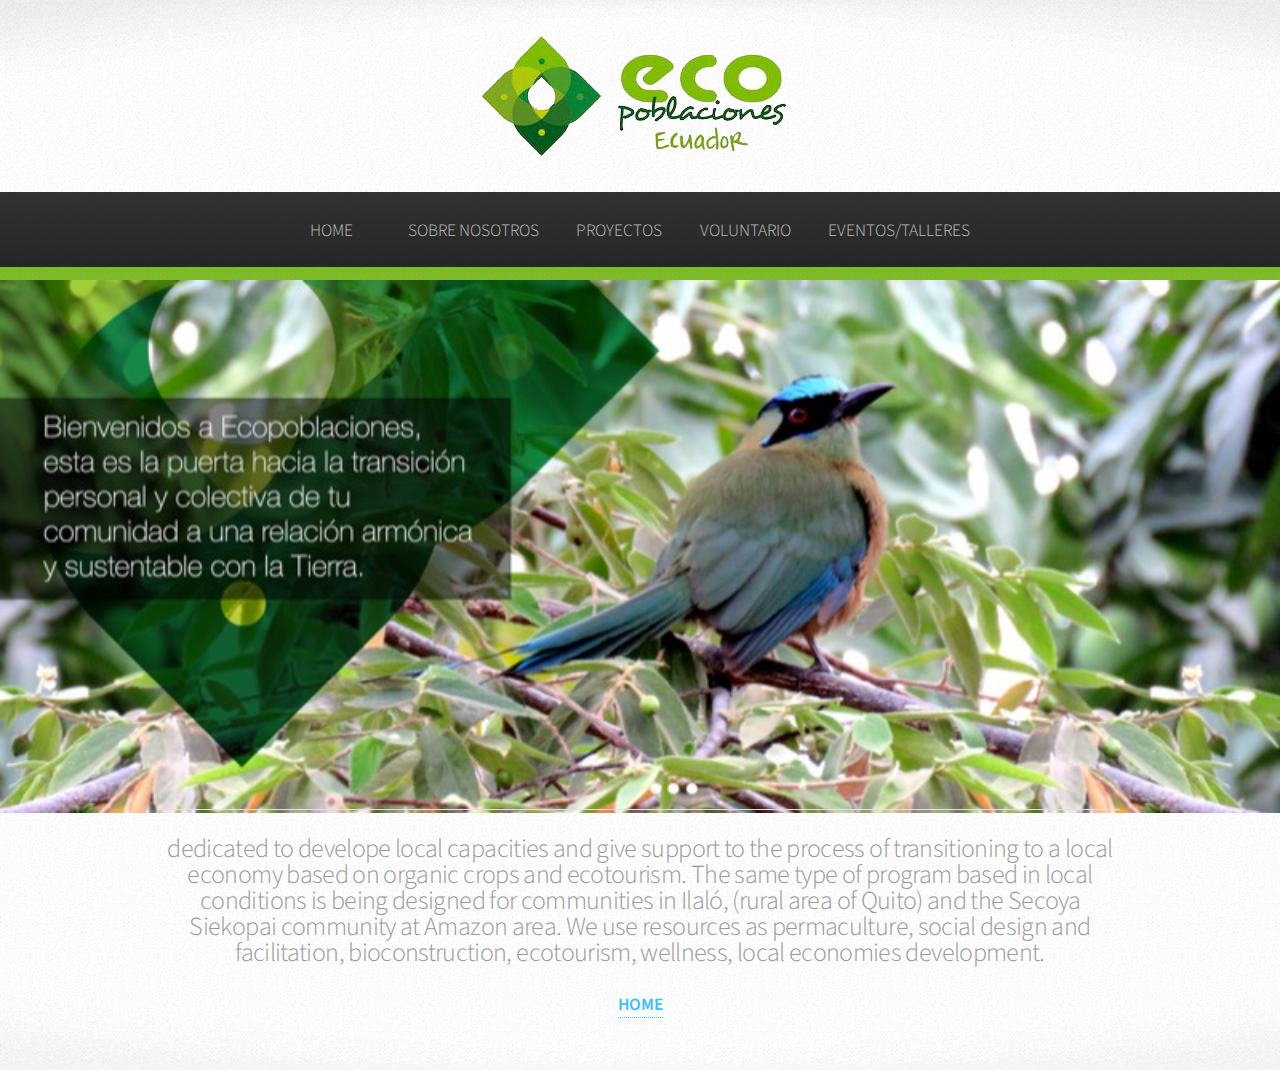
<file: ourstory.html>
<html>
	<head>
		<title>OUR STORY</title>
		<meta charset="utf-8" />
		<meta name="viewport" content="width=device-width, initial-scale=1" />
		<!--[if lte IE 8]><script src="assets/js/ie/html5shiv.js"></script><![endif]-->
		<link rel="stylesheet" href="assets/css/main.css" />
		<!--[if lte IE 8]><link rel="stylesheet" href="assets/css/ie8.css" /><![endif]-->
		<!--[if lte IE 9]><link rel="stylesheet" href="assets/css/ie9.css" /><![endif]-->
		<link rel="icon" type="image/png" sizes="16x16" href="./apple-icon.png">
	</head>
	<body>
		<div id="page-wrapper">

			<!-- Header -->
				<div id="header">

					<!-- Logo -->
					<h1><a href="https://www.facebook.com/ecopoblacionesecuador/?fref=ts" id="logo"><img src="./images/ecopoblo-land.png" alt=""> <em></em></a></h1>

					<!-- Nav -->
						<nav id="nav">
							<ul>
								<li><a href="index.html">HOME</a></li>
								<li>

								<li><a href="left-sidebar.html">SOBRE NOSOTROS</a></li>
								<li><a href="right-sidebar.html">PROYECTOS</a></li>
								<li><a href="no-sidebar.html">VOLUNTARIO</a></li>
								<li><a href="no-sidebar.html">EVENTOS/TALLERES</a></li>
							</ul>
						</nav>

				</div>

        <!-- Banner -->
        <section id="banner">

<div id="slider">
<figure>
<img src="images/banners01.jpg" alt>
<img src="images/banners02.jpg" alt>
<img src="images/banners03.jpg" alt>
<img src="images/banners01.jpg" alt>
</figure>
</div>
        </section>



  					<!-- <header>


  					</header> -->
  				</section>

          <!-- Gigantic Heading -->
  					<section class="wrapper style2">
  						<div class="container">
  							<header class="major">
                  <br>
                  <br>
                  <br>
                  <br>
                  <br>
                  <br>
  								<p>dedicated to develope local capacities and give support to the process of transitioning to a local economy based on organic crops and ecotourism.  The same type of program based in local conditions is being designed for communities in Ilaló, (rural area of Quito) and the Secoya Siekopai community at  Amazon area. We use resources as permaculture, social design and facilitation, bioconstruction, ecotourism, wellness, local economies development.</p>
                  <a href="index.html" title="Back to the Home page"><b>HOME</b></a>
  							</header>
  						</div>
  					</section>
</file>
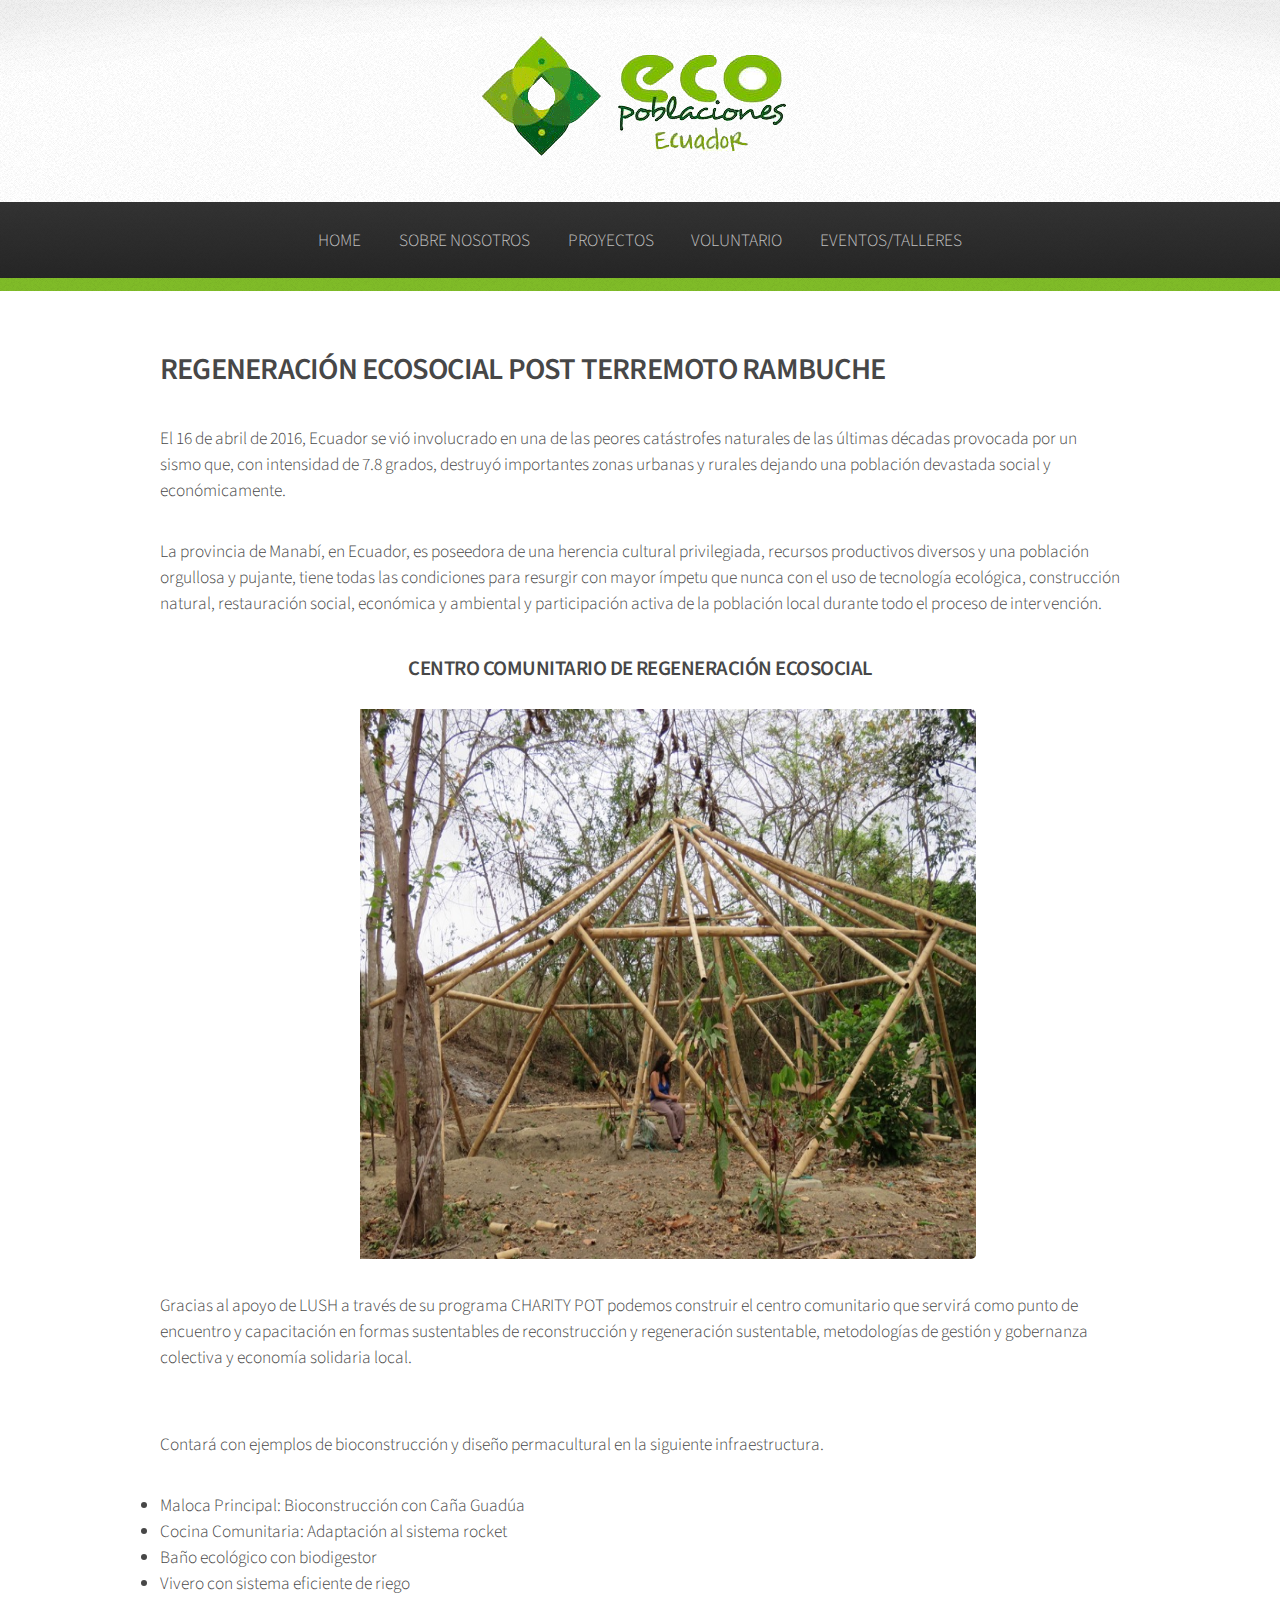
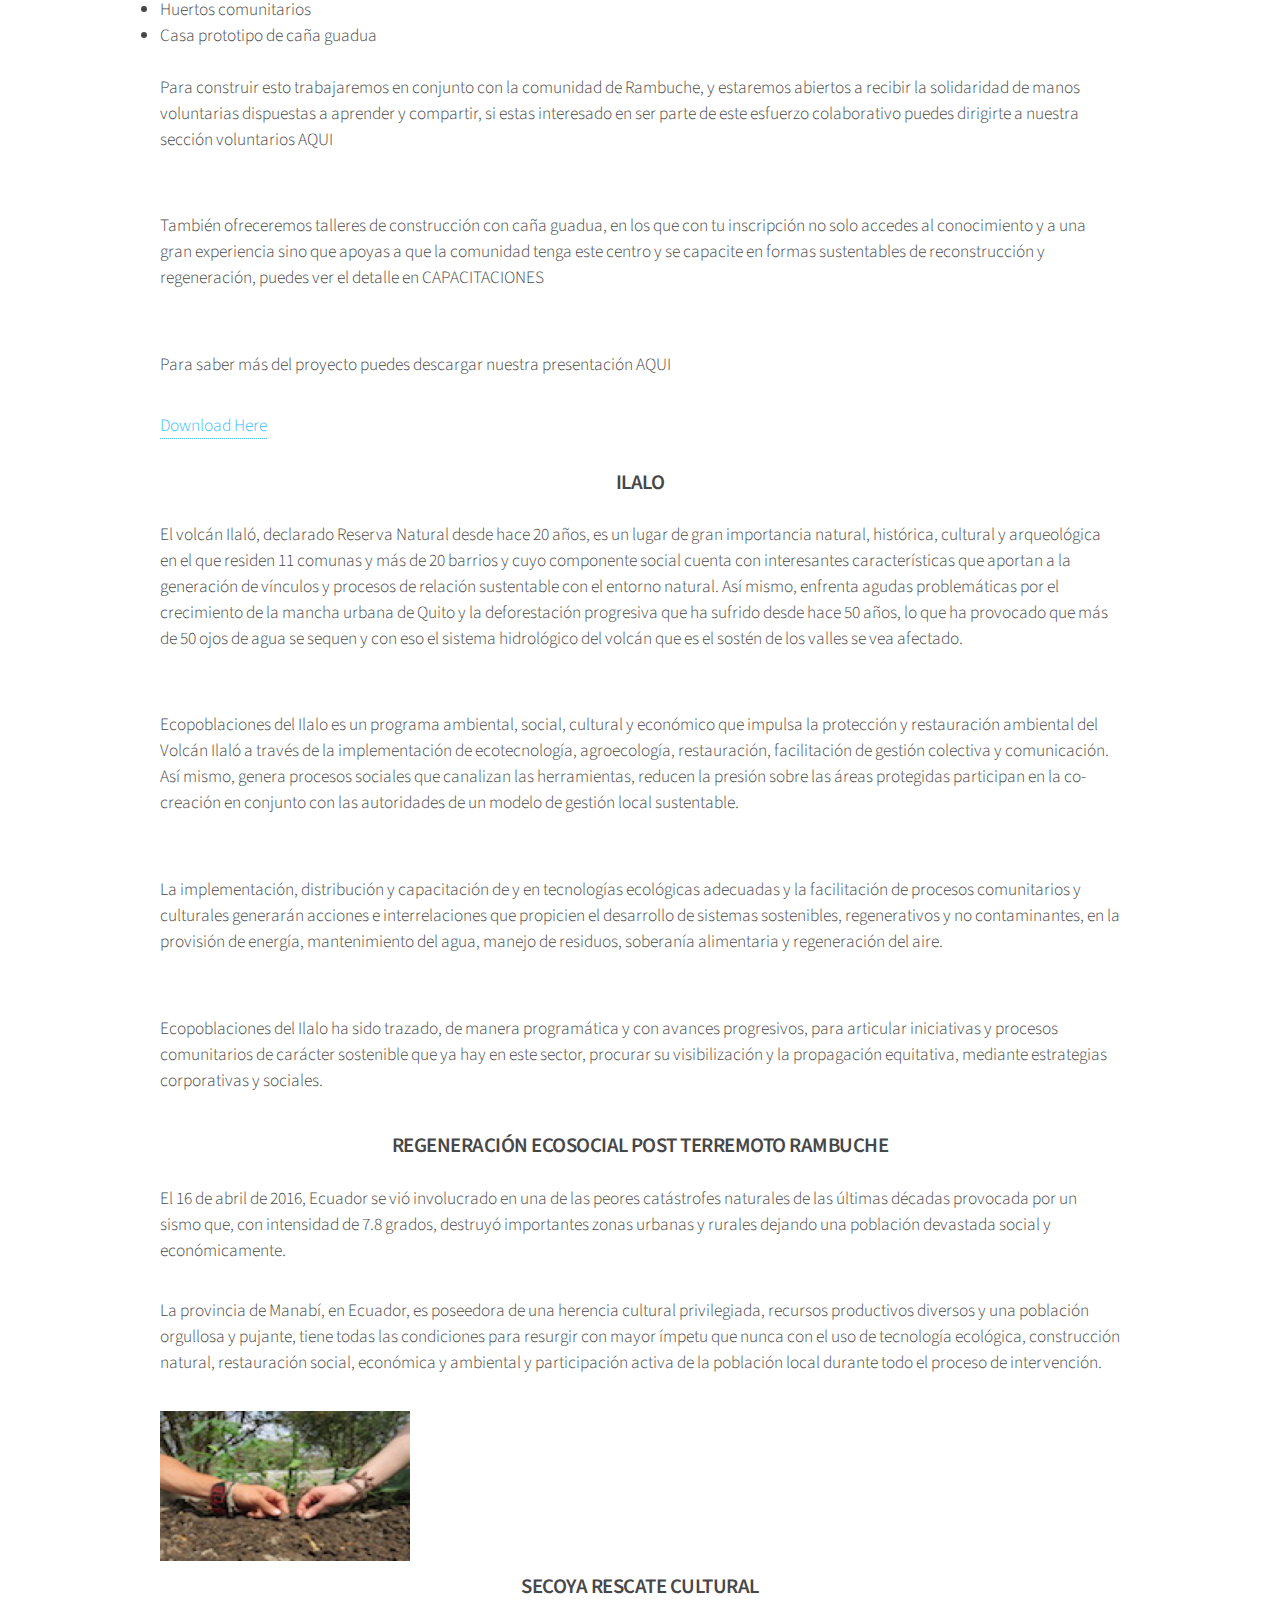
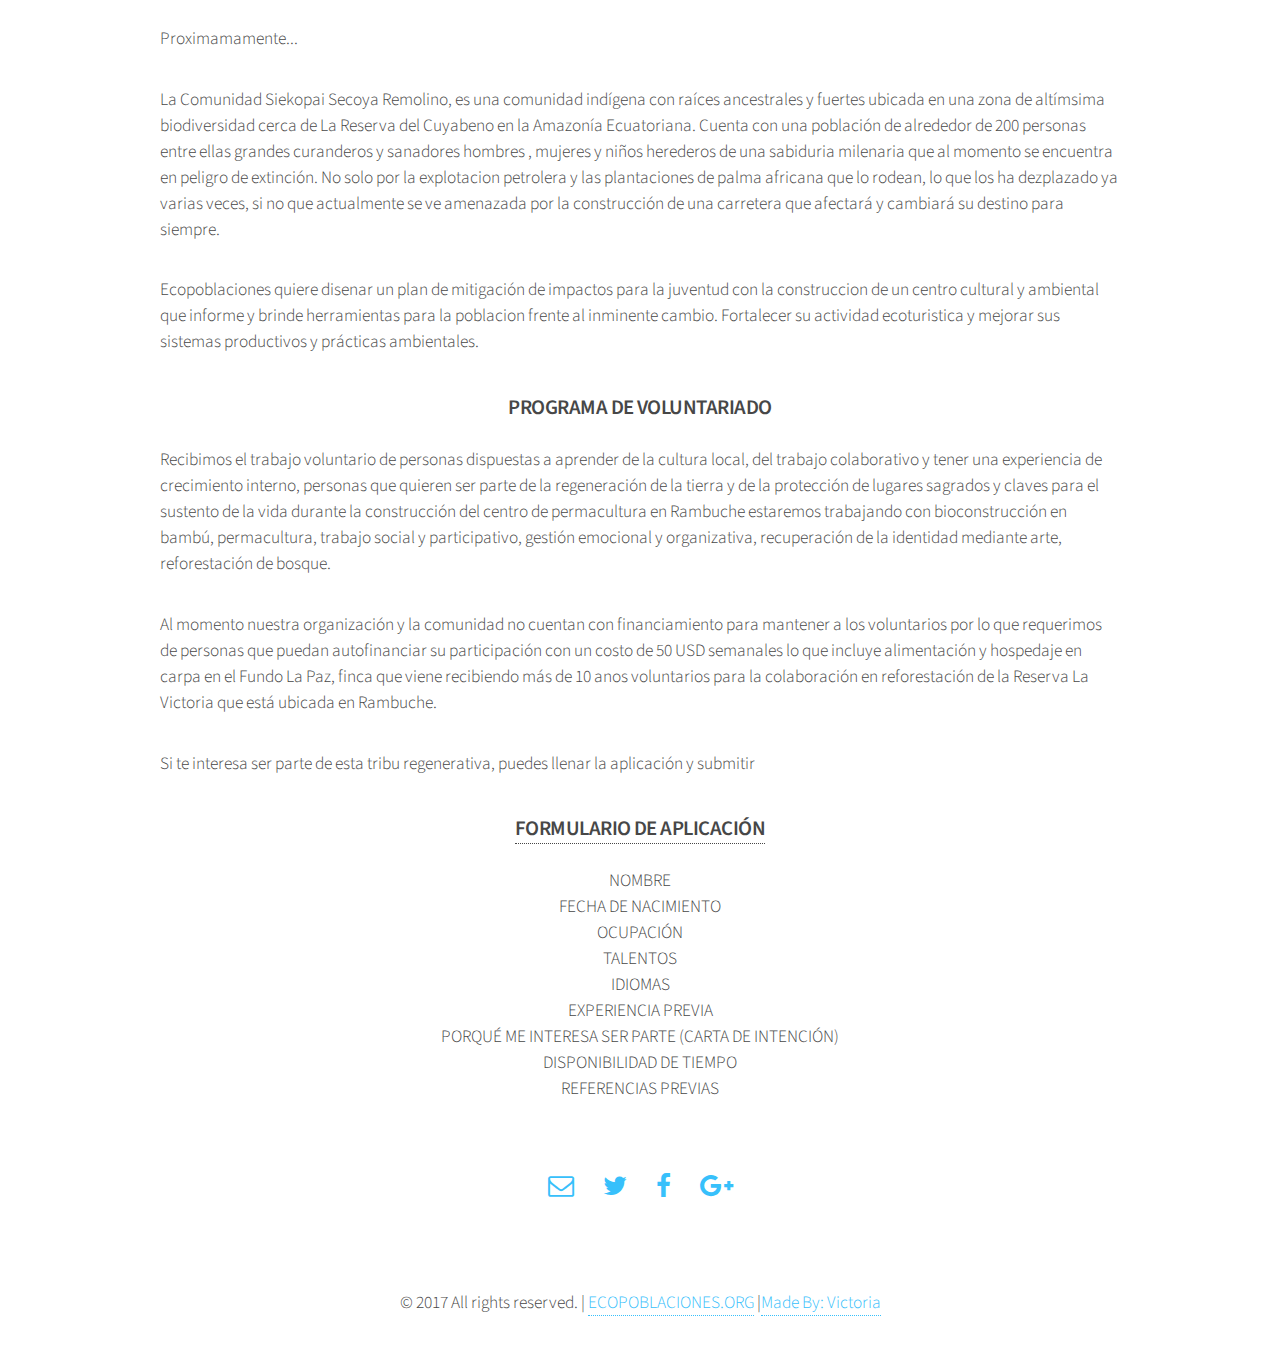
<file: projects.html>
<!DOCTYPE HTML>

<html>
	<head>
		<title>PROYECTOS</title>
		<meta charset="utf-8" />
		<meta name="viewport" content="width=device-width, initial-scale=1" />
		<!--[if lte IE 8]><script src="assets/js/ie/html5shiv.js"></script><![endif]-->
		<link rel="stylesheet" href="assets/css/main.css" />
		<!--[if lte IE 8]><link rel="stylesheet" href="assets/css/ie8.css" /><![endif]-->
		<!--[if lte IE 9]><link rel="stylesheet" href="assets/css/ie9.css" /><![endif]-->
		<link rel="icon" type="image/png" sizes="16x16" href="./apple-icon.png">
	</head>
	<body>
		<div id="page-wrapper">

			<!-- Header -->
				<div id="header">

					<!-- Logo -->
						<h1><a href="https://www.facebook.com/ecopoblacionesecuador/?fref=ts" id="logo"><img src="./images/ecopoblo-land.png" alt=""> <em></em></a></h1>

					<!-- Nav -->
						<nav id="nav">
							<ul>
								<li><a href="index.html">HOME</a></li>
								<!-- <li>
									<a href="#">GALLERY</a>
									<ul>
										<li><a href="#">Lorem dolor</a></li>
										<li><a href="#">Magna phasellus</a></li>
										<li><a href="#">Etiam sed tempus</a></li>
										<li>
											<a href="#">Submenu</a>
											<ul>
												<li><a href="#">Lorem dolor</a></li>
												<li><a href="#">Phasellus magna</a></li>
												<li><a href="#">Magna phasellus</a></li>
												<li><a href="#">Etiam nisl</a></li>
												<li><a href="#">Veroeros feugiat</a></li>
											</ul>
										</li>
										<li><a href="#">Veroeros feugiat</a></li>
									</ul>
								</li> -->
								<li><a href="left-sidebar.html">SOBRE NOSOTROS</a></li>
								<li><a href="right-sidebar.html">PROYECTOS</a></li>
								<li><a href="no-sidebar.html">VOLUNTARIO</a></li>
								<li><a href="no-sidebar.html">EVENTOS/TALLERES</a></li>
							</ul>
						</nav>

				</div>

			<!-- Main -->
				<section class="wrapper style1">
					<div class="container">
						<div id="content">

							<!-- Content -->

								<article>
									<header>
										<h2>REGENERACIÓN ECOSOCIAL POST TERREMOTO RAMBUCHE</h2>
									</header>
									<p>El 16 de abril de 2016, Ecuador  se vió involucrado en una de las peores catástrofes naturales de las últimas décadas provocada por un sismo que, con intensidad de 7.8 grados, destruyó importantes zonas urbanas y rurales dejando una población devastada social y económicamente.</p>

                  <p>La provincia de Manabí, en  Ecuador, es poseedora de una herencia cultural privilegiada, recursos productivos diversos y una población orgullosa y pujante, tiene todas las condiciones para resurgir con mayor ímpetu que nunca con el uso de tecnología ecológica, construcción natural, restauración social, económica y ambiental y participación activa de la población local durante todo el proceso de intervención.</p>

									<!-- <span class="image featured"><img src="./images/IMG_1111.JPG" alt="" /></span> -->


									<h3>CENTRO COMUNITARIO DE REGENERACIÓN ECOSOCIAL</h3>

									<span class="image featured"><img src="./images/houseStructure.jpg" alt="" /></span>
                  <p>Gracias al apoyo de LUSH a través de su programa CHARITY POT podemos construir el centro comunitario que servirá como punto de encuentro y capacitación en formas sustentables de reconstrucción y regeneración sustentable, metodologías de  gestión y  gobernanza colectiva y economía solidaria local.</p>
                  <br>
                  <p>Contará con ejemplos de bioconstrucción y diseño permacultural en la siguiente infraestructura.</p>
                  <li>Maloca Principal: Bioconstrucción con Caña Guadúa</li>
                  <li>Cocina Comunitaria: Adaptación al sistema rocket</li>
                  <li>Baño ecológico con biodigestor</li>
                  <li>Vivero con sistema eficiente de riego</li>
                  <li>Huertos comunitarios</li>
                  <li>Casa prototipo de caña guadua</li>
                  <br>
                  <p>Para construir esto trabajaremos en conjunto con la comunidad de Rambuche, y estaremos abiertos a recibir la solidaridad de manos voluntarias dispuestas a aprender y compartir, si estas interesado en ser parte de este esfuerzo colaborativo puedes dirigirte a nuestra sección voluntarios  AQUI</p>
                  <br>
                  <p>También ofreceremos talleres de construcción con caña guadua, en los que con tu inscripción no solo accedes al conocimiento y a una gran experiencia sino que apoyas a que la comunidad tenga este centro y se capacite en formas sustentables de reconstrucción y regeneración, puedes ver el detalle en CAPACITACIONES</p>
                  <br>
                  <p>Para saber más del proyecto puedes descargar nuestra presentación AQUI</p>
                  <a href="./images/chart.pdf" target="_blank">Download Here</a>

                </header>
                <br>
                <br>
                <h3>ILALO</h3>

                <p>El volcán Ilaló, declarado Reserva Natural desde hace 20 años, es un lugar de gran importancia natural, histórica, cultural y arqueológica en el que residen 11 comunas y más de 20 barrios y cuyo componente social cuenta con interesantes características que aportan a la generación de vínculos y procesos de relación sustentable con el entorno natural.  Así mismo, enfrenta agudas problemáticas por el crecimiento de la mancha urbana de Quito y la deforestación progresiva que ha sufrido desde hace 50 años, lo que ha provocado que más de 50 ojos de agua se sequen y con eso el sistema hidrológico del volcán que es el sostén de los valles se vea afectado.</p>
                <br>
                <p>Ecopoblaciones del Ilalo es un programa ambiental, social, cultural y económico que impulsa la protección y restauración ambiental del Volcán Ilaló a través de la  implementación de  ecotecnología, agroecología, restauración, facilitación de gestión colectiva y comunicación.  Así mismo, genera procesos sociales que canalizan las herramientas, reducen la presión sobre las áreas protegidas participan en la co-creación en conjunto con las autoridades de un modelo de gestión local sustentable.</p>
                <br>
                <p>La implementación, distribución y capacitación de y en tecnologías ecológicas adecuadas y la facilitación de procesos comunitarios y culturales generarán  acciones e interrelaciones que propicien el desarrollo de sistemas sostenibles, regenerativos y no contaminantes, en la provisión de energía,  mantenimiento del agua, manejo de residuos, soberanía alimentaria y regeneración del aire.</p>
                <br>
                <p>Ecopoblaciones del Ilalo ha sido trazado, de manera programática y con avances progresivos, para articular iniciativas y procesos comunitarios de carácter sostenible que ya hay en este sector, procurar su visibilización y la propagación equitativa, mediante estrategias corporativas y sociales.</p>

                <h3>REGENERACIÓN ECOSOCIAL POST TERREMOTO RAMBUCHE</h3>
                <p>El 16 de abril de 2016, Ecuador  se vió involucrado en una de las peores catástrofes naturales de las últimas décadas provocada por un sismo que, con intensidad de 7.8 grados, destruyó importantes zonas urbanas y rurales dejando una población devastada social y económicamente.
                  <br>
                <p>La provincia de Manabí, en  Ecuador, es poseedora de una herencia cultural privilegiada, recursos productivos diversos y una población orgullosa y pujante, tiene todas las condiciones para resurgir con mayor ímpetu que nunca con el uso de tecnología ecológica, construcción natural, restauración social, económica y ambiental y participación activa de la población local durante todo el
                  proceso de intervención.</p>
                  <img src="./images/IMG_1111.JPG" alt="" height="150px"; width="250px">
                  <br>
                  <h3>SECOYA RESCATE CULTURAL</h3>
                  <p>Proximamamente...</p>

                  <p>La Comunidad  Siekopai Secoya Remolino, es una comunidad indígena con raíces ancestrales y fuertes  ubicada en una zona de altímsima biodiversidad cerca de La Reserva del Cuyabeno en la Amazonía Ecuatoriana. Cuenta con una población de alrededor de 200 personas entre ellas grandes curanderos y sanadores hombres , mujeres y niños herederos de una sabiduria milenaria que al momento se encuentra en peligro de extinción. No solo por la explotacion petrolera  y las plantaciones de palma africana que lo rodean, lo que los ha dezplazado ya varias veces, si no que actualmente se ve amenazada por la construcción de una carretera que afectará y cambiará su destino para siempre.</p>

                  <p>Ecopoblaciones quiere disenar un plan de mitigación de impactos para la juventud con la construccion de un centro cultural y ambiental que informe y brinde herramientas para la poblacion frente al inminente cambio. Fortalecer su actividad ecoturistica y mejorar sus sistemas productivos y prácticas ambientales. </p>

                  <h3>PROGRAMA DE VOLUNTARIADO</h3>
                  <p>Recibimos el trabajo voluntario de personas dispuestas a aprender de la cultura local, del trabajo colaborativo y tener una experiencia de crecimiento interno, personas que quieren ser parte de la regeneración de la tierra y de la protección de lugares sagrados y claves para el sustento de la vida durante la construcción del centro de permacultura en Rambuche estaremos trabajando con bioconstrucción en bambú, permacultura, trabajo social y participativo, gestión emocional y organizativa, recuperación de la identidad mediante arte, reforestación de bosque.</p>

                  <p>Al momento nuestra organización y la comunidad no cuentan con financiamiento para mantener a los voluntarios por lo que requerimos de personas que puedan autofinanciar su participación con un costo de 50 USD semanales lo que incluye alimentación y hospedaje en carpa en el Fundo La Paz, finca que viene recibiendo más de 10 anos voluntarios para la colaboración en reforestación de la Reserva La Victoria que está ubicada en Rambuche.</p>
                  <p>Si te interesa ser parte de esta tribu regenerativa, puedes llenar la aplicación y submitir</p>

                  <ul><h3><a href="https://docs.google.com/forms/d/e/1FAIpQLSdtzvuTatSJm9Q4FGOW8zPBQNp3x4k-xWdtqfQQwAT9X2MiRQ/viewform?c=0&w=1">FORMULARIO DE APLICACIÓN</a></h3>
                    <li>NOMBRE</li>
                    <li>FECHA DE NACIMIENTO</li>
                    <li>OCUPACIÓN</li>
                    <li>TALENTOS</li>
                    <li>IDIOMAS</li>
                    <li>EXPERIENCIA PREVIA</li>
                    <li>PORQUÉ ME INTERESA SER PARTE (CARTA DE INTENCIÓN)</li>
                    <li>DISPONIBILIDAD DE TIEMPO</li>
                    <li>REFERENCIAS PREVIAS</li>
                  </ul>
              </article>
            </div>
          </div>



									<!-- <h4>TALLER DE BIOCONSTRUCCIÓN EN CAÑA GUADÚA,</h4>
									<p>Centro Comunitario Rambuche
									Febrero 25, 26, 27, 28, FERIADO DE CARNAVAL</p>

									<p>FESTIVAL CACAO JAMACOAQUE
									TALLER DE BIOCONSTRUCCIÓN EN CAÑA GUADÚA,</p>

									<p>Casa Prototipo para Reconstrucción
										TEMAZCALES, YOGA, RITUALES,CACAO, MÚSICA, ARTE, AMORFINO
										Abril 8 AL 15, FERIADO DE SEMANA SANTA</p>
										<br>
									<p>TALLER DE BIOCONSTRUCCIÓN EN CAÑA GUADÚA
										CENTRO COMUNITARIO DE RAMBUCHE
										Febrero 25, 26, 27, 28, FERIADO DE CARNAVAL
										Jama, Manabí

										Maloca - centro comunitario - casa de pensamiento
 									ESPACIO DE LA CREACIÓN COLECTIVA
									</p>
									<p>CON TU INSCRIPCIÓN, APRENDES Y APOYAS A QUE MUCHAS FAMILIAS TENGAN LA OPORTUNIDAD DE RESTAURAR SU MEDIO DE VIDA AGRÍCOLA DE MANERA SUSTENTABLE Y RECONSTRUYAN HOGARES RESILIENTES</p>
									<h3>IMPARTIDO POR: CARLOS ROJAS</h3>
									<p>Arquitecto, especialista en construcción con Bambú, Magister en planificación comunitaria, diseñador y fundador de la Ecoaldea Aldeafeliz (Llevada por la Global Ecovillage Network como ejemplo por Colombia ante la cumbre COP21), diseñador del proyecto Ecobarrios de Bogotá, co-creador del Consejo de Asentamientos Sustentables de las Américas, profesor de Sociocracia y liderazgo participativo y diseñador de Villa permacultural Mahia, primera agrupación de vivienda rural 100% ecológica y autosustentable en Colombia
										Reconstrucción regenerativa del Hábitat en Ecuador</p>

										<p>El taller de construcción de una Maloca para Centro Comunitario con bambú tiene como objetivo brindar todos los elementos  técnicos y principios constructivos para que los asistentes puedan luego replicar, acondicionar y llevar a cabo este tipo de construcción en sus lugares, adaptando esta sencilla estructura a sus necesidades.
											Los asistentes pueden esperar  obtener el conocimiento técnico básico que les permitirá emprender este tipo de construcciones ecológicas con seguridad estructural antisísmica y garantía de gran durabilidad en el tiempo para sus propios hogares o comunidades.</p>

											<h4>CONTENIDO TEÓRICO</h4>

											<ol><h4>CONTENIDO TEÓRICO</h4>
												<li>1. Características físicas, cultivo y cosecha.</li>
												<li>2. Ventajas ecológicas y constructivas.</li>
												<li>3. EL USO DEL MATERIAL</li>
												<li>4. Inmunización y protección efectiva.</li>
												<li>5. Cortes y uniones usadas en construcción.</li>
												<li>6. Uso de herramientas y herramientas recomendadas.</li>
											</ol>
											<h4> DISEÑO CON BAMBÚ</h4>
											<p> Conceptos básicos del diseño estructural con bambú.</p>
											<ol><h4>CONTENIDO PRÁCTICO</h4>
												<li>1. Inmunización del bambú.</li>
												<li>2. Diseño de una estructura básica usando conceptos de diseño.</li>
												<li>3. Levantamiento de columnas, vigas y diagonales.</li>
												<li>4. Levantamiento de una estructura de cubierta.</li>
												<li>5. Uso de cada una de las herramientas recomendadas.</li>
												<li>6. Pintura y protección final del bambú.</li>
											</ol>
											<h4>COSTO DE LA INSCRIPCIÓN:  325  USD</h4>
											<p>Inscripción temprana: 296 usd hasta 10 de febrero.</p>
											<p>CUPO: 20 personas</p>
											<p>Incluye el taller, alimentación con sazón manaba y alojamiento en carpa</p>

											<h4>FECHA ÚLTIMA DE PAGO Y CIERRE DE INSCRIPCIONES: 20 DE FEBRERO 2017</h4>
											<ul><p>Reserva con 50% de depósito a cta:</p>
												<li>PICHINCHA</li>
												<li>JOSE ZAMBRANO</li>
												<li>Cta Ahorros:</li>
											</ul>
											<p>Más info y recepciones: kawsaypasisa@gmail.com, +593 984662552</p>

											<p>Requerimos esta inscripción temprana para asegurar los materiales y el trabajo previo que requiere la construcción en nivelaciones y adecuaciones.</p>

											<h4>TRASLADO Y ACOMODACIONES</h4>
											<p>Los inscritos deben llegar a Rambuche el día Viernes 24 de febrero, en la tarde o noche, para acomodarse y estar listos para el taller que inicia el sabado a las 7:00 am.  Se puede llegar en automóvil o transporte público a Canoa y bajarse en la población de Rambuche a 15 minutos aprox hacia el sur de Jama. Entrar por camino de tierra en dirección este y continuar hasta Fundo La Paz donde Barón Cevallos.</p>
											<p>El alojamiento se realizará en carpa, tendremos área de camping, baños y baños secos, duchas, y la alimentación será cocinada por mujeres de la comunidad con sazón y corazón manaba!!!</p>
											<p>Debes traer tu carpa, aislante, sleeping, linterna, repelente, e implementos de limpieza biodegradables.
											</p>
											<h4>NUESTROS PRODUCTOS</h4>
											<p>aqui falta en español y detalla un poco cada uno, con respecto a presentar una operadora en la página si todavia no existe no es mejor decir ofrecemos servicios de? </p>
											<p>ANDEAN COSMOVISION IMMERSION    CUICOCHA LAKE N OTAVALO MARKET</p>
											<p>DEEP RELAXATION OYACACHI HOT SPRINGS</p>
											<p>CACAO TOUR    MASHPI CLOUD FOREST</p>
											<p>SIEKOPAI CULTURAL IMMERSION </p>

								</article>

						</div>
					</div>
				</section> -->

			<!-- Footer -->
				<!-- <div id="footer">
					<div class="container">
						<div class="row">
							<section class="3u 6u(narrower) 12u$(mobilep)">
								<h3>Links to Stuff</h3>
								<ul class="links">
									<li><a href="#">Mattis et quis rutrum</a></li>
									<li><a href="#">Suspendisse amet varius</a></li>
									<li><a href="#">Sed et dapibus quis</a></li>
									<li><a href="#">Rutrum accumsan dolor</a></li>
									<li><a href="#">Mattis rutrum accumsan</a></li>
									<li><a href="#">Suspendisse varius nibh</a></li>
									<li><a href="#">Sed et dapibus mattis</a></li>
								</ul>
							</section>
							<section class="3u 6u$(narrower) 12u$(mobilep)">
								<h3>More Links to Stuff</h3>
								<ul class="links">
									<li><a href="#">Duis neque nisi dapibus</a></li>
									<li><a href="#">Sed et dapibus quis</a></li>
									<li><a href="#">Rutrum accumsan sed</a></li>
									<li><a href="#">Mattis et sed accumsan</a></li>
									<li><a href="#">Duis neque nisi sed</a></li>
									<li><a href="#">Sed et dapibus quis</a></li>
									<li><a href="#">Rutrum amet varius</a></li>
								</ul>
							</section>
							<section class="6u 12u(narrower)">
								<h3>Want to Volunteer? Contact Us</h3>
								<form>
									<div class="row 50%">
										<div class="6u 12u(mobilep)">
											<input type="text" name="name" id="name" placeholder="Name" />
										</div>
										<div class="6u 12u(mobilep)">
											<input type="email" name="email" id="email" placeholder="Email" />
										</div>
									</div>
									<div class="row 50%">
										<div class="12u">
											<textarea name="message" id="message" placeholder="Message" rows="5"></textarea>
										</div>
									</div>
									<div class="row 50%">
										<div class="12u">
											<ul class="actions">
												<li><input type="submit" class="button alt" value="Send Message" /></li>
											</ul>
										</div>
									</div>
								</form>
							</section>
						</div>
					</div> -->

					<!-- Icons -->
					<ul class="icons">
						<li><a href="kawsaypasisa@gmail.com" class="fa fa-envelope-o"><span class="label"></span></a></li>
						<li><a href="#" class="icon fa-twitter"><span class="label">Twitter</span></a></li>
						<li><a href="https://www.facebook.com/ecopoblacionesecuador/?fref=ts" class="icon fa-facebook"><span class="label">Facebook</span></a></li>
						<!-- <li><a href="#" class="icon fa-github"><span class="label">GitHub</span></a></li> -->
						<!-- <li><a href="#" class="icon fa-linkedin"><span class="label">LinkedIn</span></a></li> -->
						<li><a href="#" class="icon fa-google-plus"><span class="label">Google+</span></a></li>
					</ul>
					<br>
					<br>

					<!-- Copyright -->
						<div class="copyright">
							<ul class="menu">
								<li>&copy; 2017 All rights reserved. |  <a href="http://www.ecopoblaciones.org">ECOPOBLACIONES.ORG</a> | </li><a href="http://www.victoria-fajardo.com">Made By: Victoria</li>
							</ul>
						</div>

				</div>

		</div>

		<!-- Scripts -->
			<script src="assets/js/jquery.min.js"></script>
			<script src="assets/js/jquery.dropotron.min.js"></script>
			<script src="assets/js/skel.min.js"></script>
			<script src="assets/js/util.js"></script>
			<!--[if lte IE 8]><script src="assets/js/ie/respond.min.js"></script><![endif]-->
			<script src="assets/js/main.js"></script>

	</body>
</html>
</file>
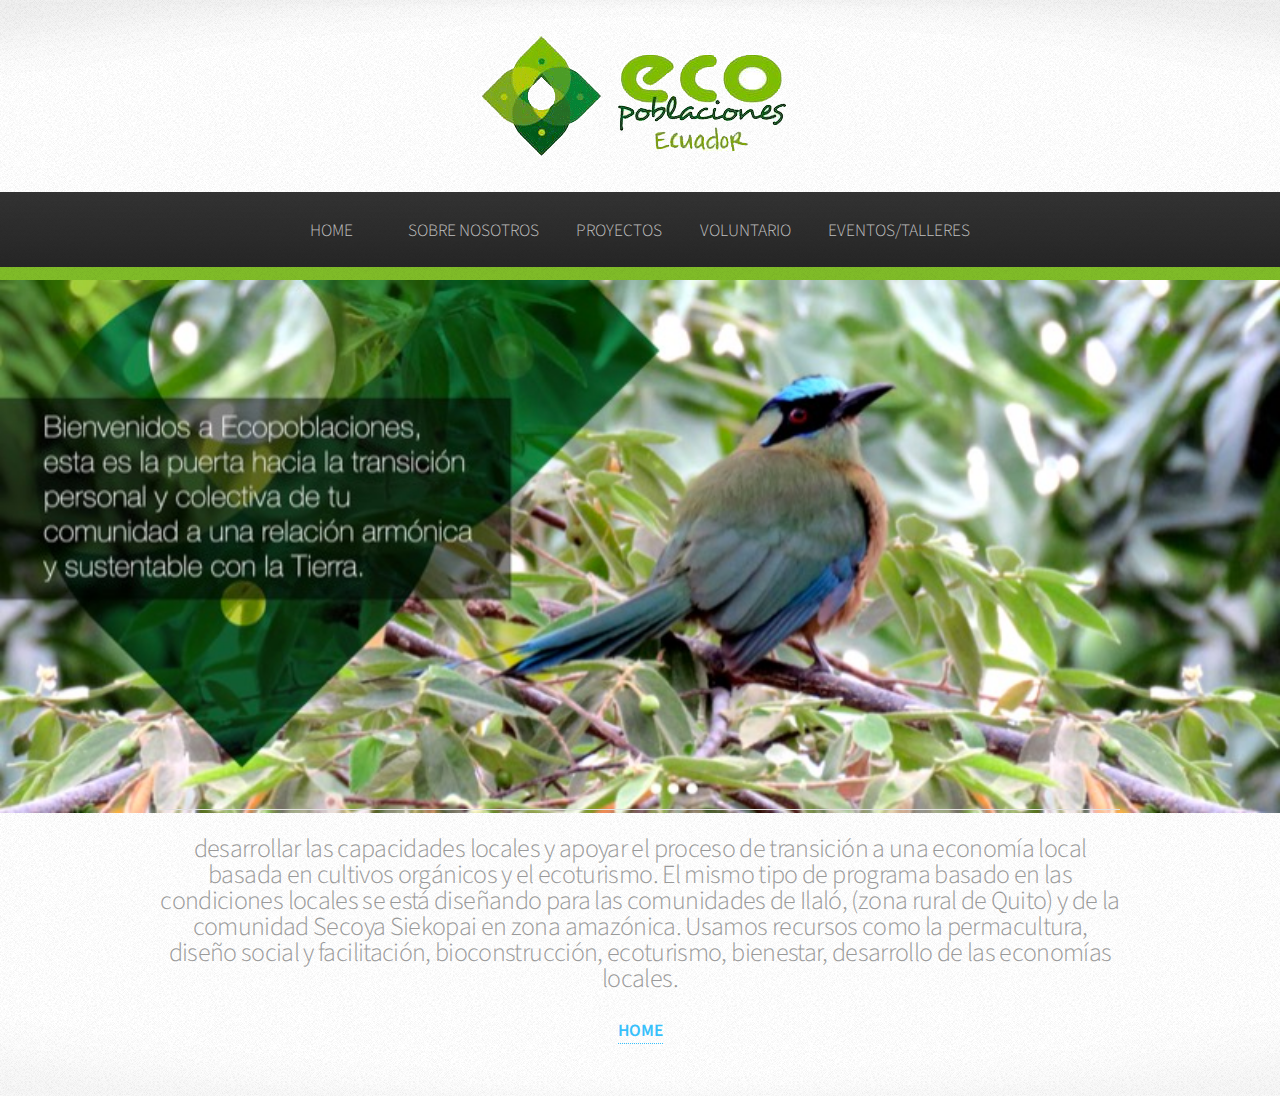
<file: quienessomos.html>
<html>
	<head>
		<title>Quienes Somos | Ecopoblaciones</title>
		<meta charset="utf-8" />
		<meta name="viewport" content="width=device-width, initial-scale=1" />

		<link rel="stylesheet" href="assets/css/main.css" />
		<link rel="icon" type="image/png" sizes="16x16" href="./apple-icon.png">
	</head>
	<body>
		<div id="page-wrapper">

			<!-- Header -->
				<div id="header">

					<!-- Logo -->
					<h1><a href="https://www.facebook.com/ecopoblacionesecuador/?fref=ts" id="logo"><img src="./images/ecopoblo-land.png" alt=""> <em></em></a></h1>

					<!-- Nav -->
						<nav id="nav">
							<ul>
								<li><a href="index.html">HOME</a></li>
								<li>

								<li><a href="left-sidebar.html">SOBRE NOSOTROS</a></li>
								<li><a href="right-sidebar.html">PROYECTOS</a></li>
								<li><a href="no-sidebar.html">VOLUNTARIO</a></li>
								<li><a href="no-sidebar.html">EVENTOS/TALLERES</a></li>
							</ul>
						</nav>

				</div>

        <!-- Banner -->
        <section id="banner">

<div id="slider">
<figure>
<img src="images/banners01.jpg" alt>
<img src="images/banners02.jpg" alt>
<img src="images/banners03.jpg" alt>
<img src="images/banners01.jpg" alt>
</figure>
</div>
        </section>


          <!-- Gigantic Heading -->
  					<section class="wrapper style2">
  						<div class="container">
  							<header class="major">
                  <br>
                  <br>
                  <br>
                  <br>
                  <br>
                  <br>
									<p>desarrollar las capacidades locales y apoyar el proceso de transición a una economía local basada en cultivos orgánicos y el ecoturismo.  El mismo tipo de programa basado en las condiciones locales se está diseñando para las comunidades de Ilaló, (zona rural de Quito) y de la comunidad Secoya Siekopai en zona amazónica. Usamos recursos como la permacultura, diseño social y facilitación, bioconstrucción, ecoturismo, bienestar, desarrollo de las economías locales.</p>
                  <a href="index.html" title="Back to the Home page"><b>HOME</b></a>
  							</header>
  						</div>
  					</section>
</file>
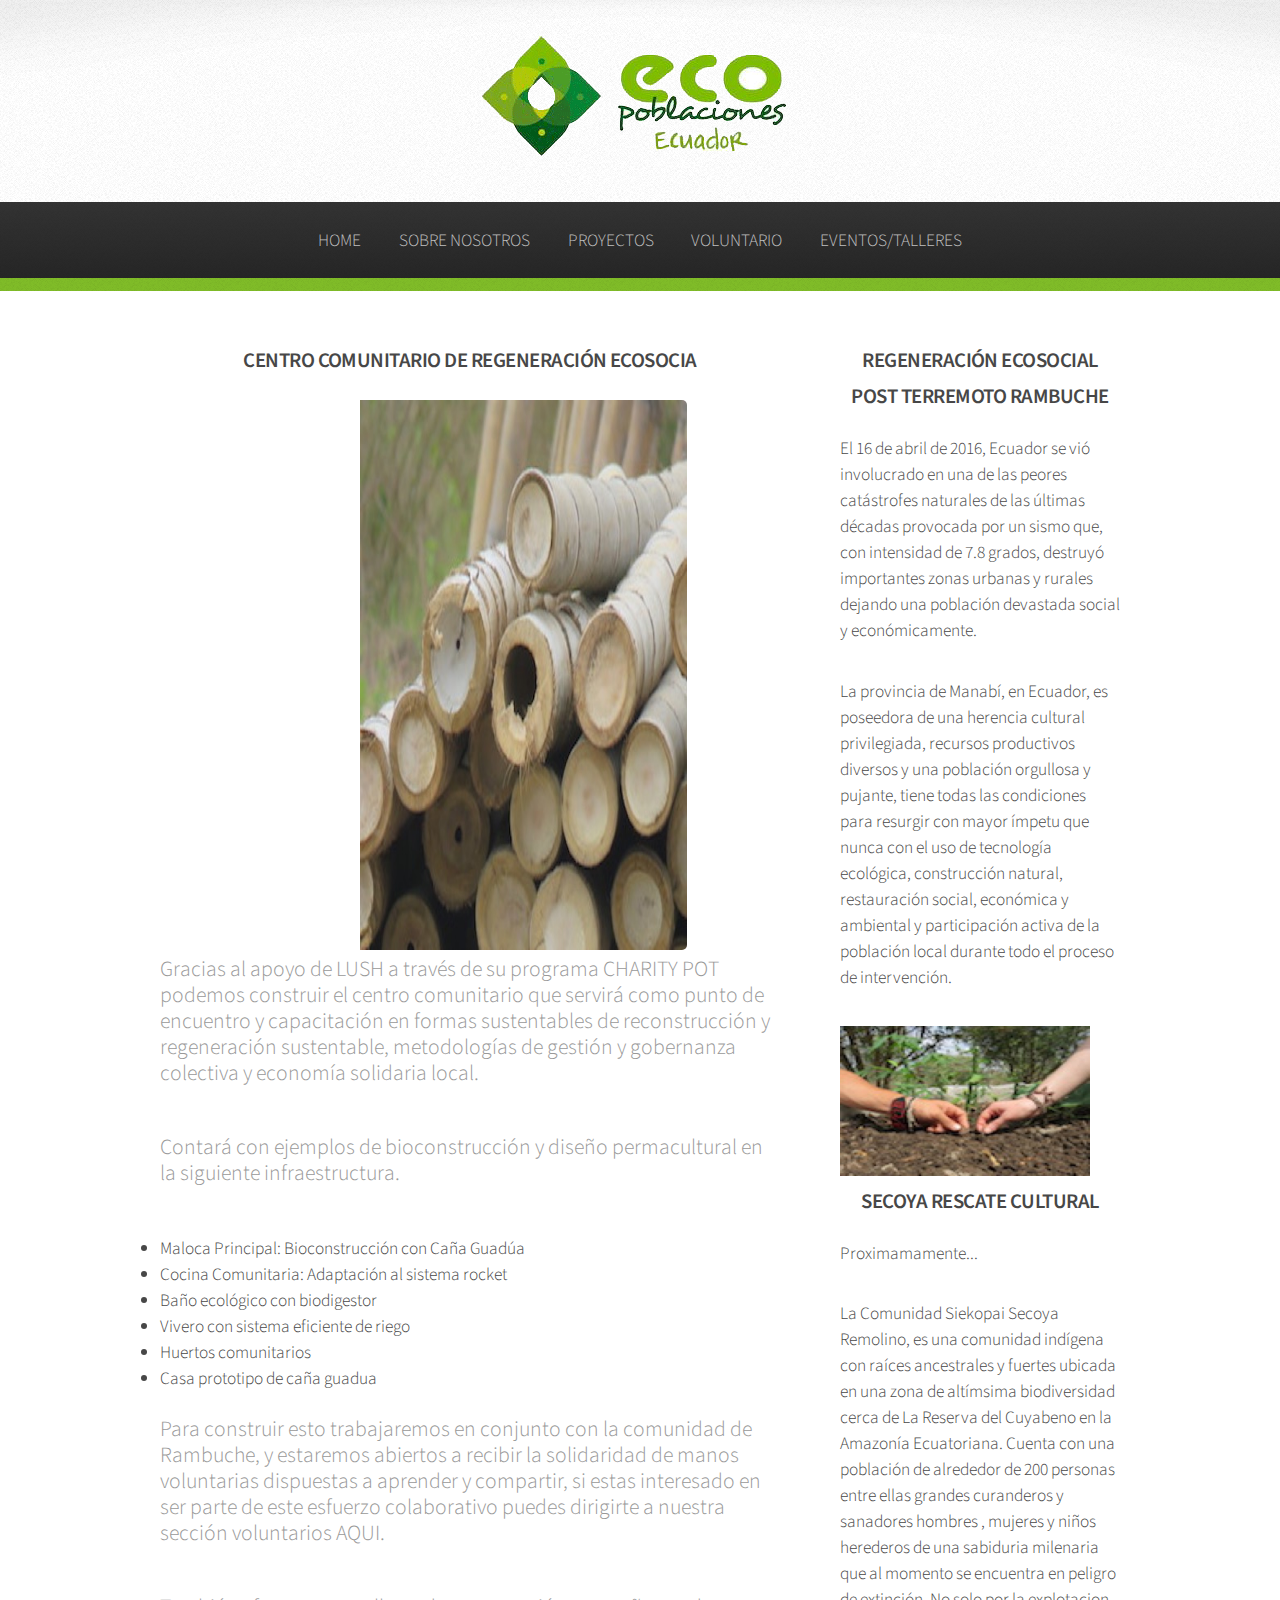
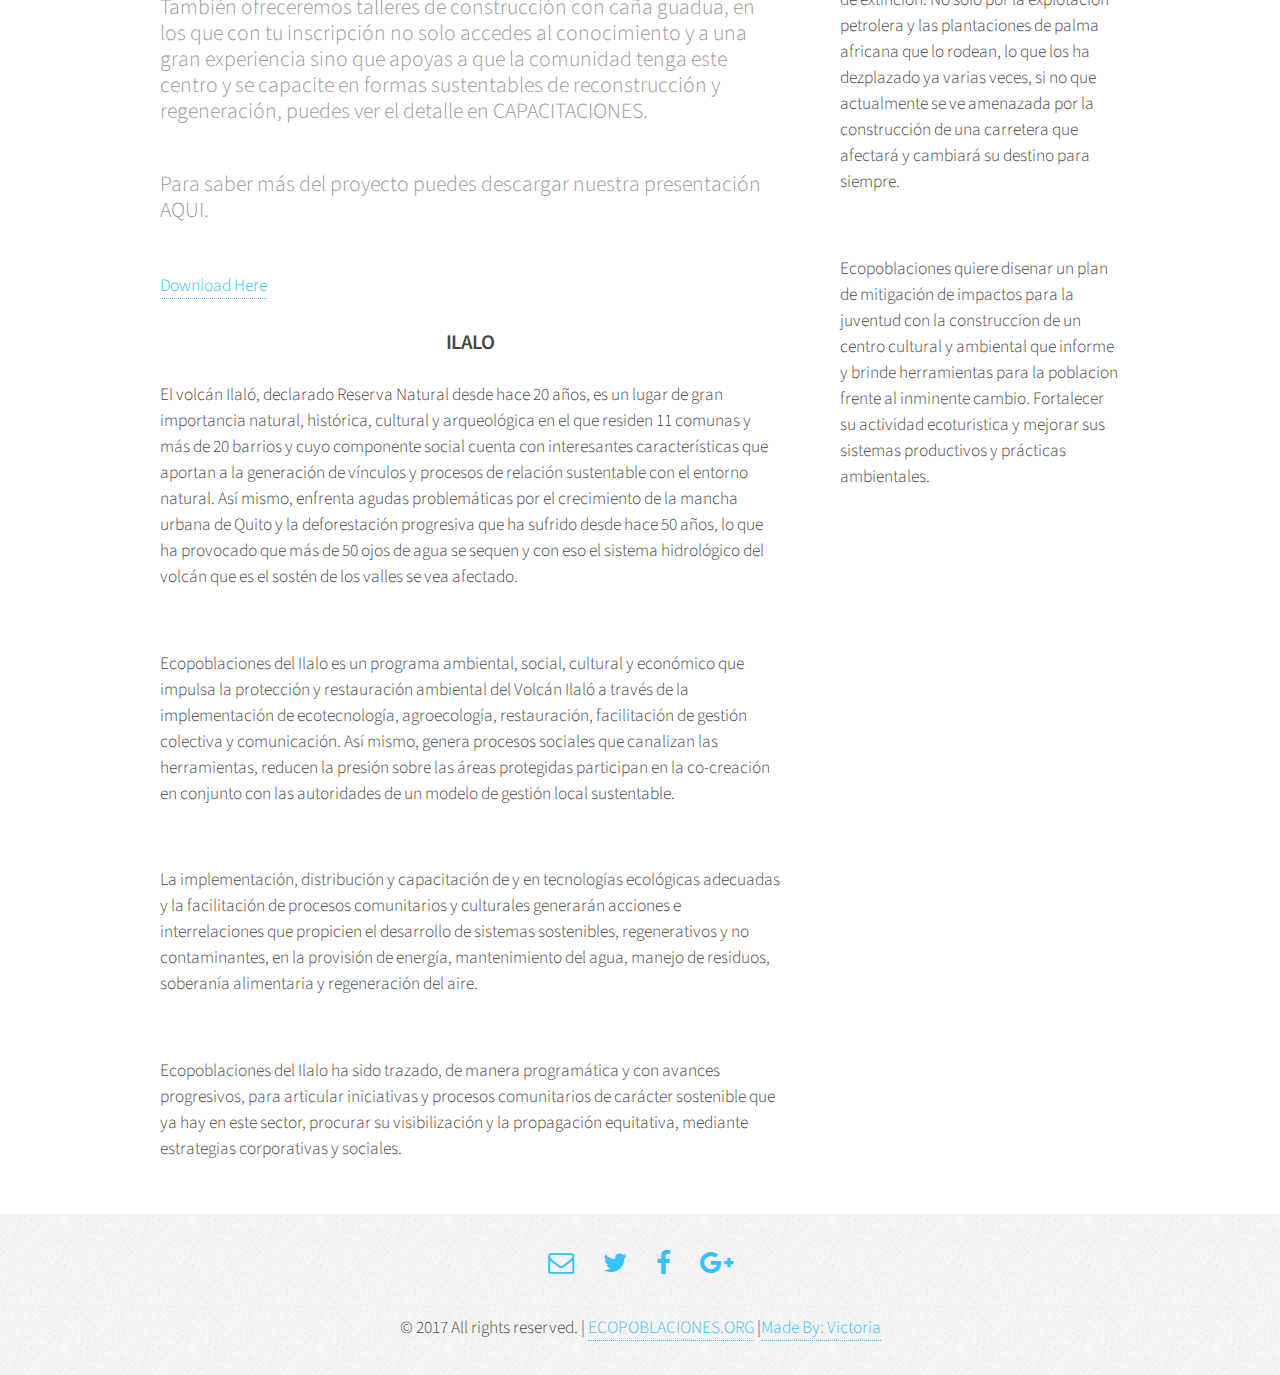
<file: right-sidebar.html>
<!DOCTYPE HTML>

<html>
	<head>
		<title>PROJECTS</title>
		<meta charset="utf-8" />
		<meta name="viewport" content="width=device-width, initial-scale=1" />
		<!--[if lte IE 8]><script src="assets/js/ie/html5shiv.js"></script><![endif]-->
		<link rel="stylesheet" href="assets/css/main.css" />
		<!--[if lte IE 8]><link rel="stylesheet" href="assets/css/ie8.css" /><![endif]-->
		<!--[if lte IE 9]><link rel="stylesheet" href="assets/css/ie9.css" /><![endif]-->
		<link rel="icon" type="image/png" sizes="16x16" href="./apple-icon.png">
	</head>
	<body>
		<div id="page-wrapper">

			<!-- Header -->
				<div id="header">

					<!-- Logo -->
						<h1><a href="https://www.facebook.com/ecopoblacionesecuador/?fref=ts" id="logo"><img src="./images/ecopoblo-land.png" alt=""> <em></em></a></h1>

					<!-- Nav -->
						<nav id="nav">
							<ul>
								<li><a href="index.html">HOME</a></li>
								<!-- <li>
									<a href="#">GALLERY</a>
									<ul>
										<li><a href="#">Lorem dolor</a></li>
										<li><a href="#">Magna phasellus</a></li>
										<li><a href="#">Etiam sed tempus</a></li>
										<li>
											<a href="#">Submenu</a>
											<ul>
												<li><a href="#">Lorem dolor</a></li>
												<li><a href="#">Phasellus magna</a></li>
												<li><a href="#">Magna phasellus</a></li>
												<li><a href="#">Etiam nisl</a></li>
												<li><a href="#">Veroeros feugiat</a></li>
											</ul>
										</li>
										<li><a href="#">Veroeros feugiat</a></li>
									</ul>
								</li> -->
								<li><a href="left-sidebar.html">SOBRE NOSOTROS</a></li>
								<li><a href="right-sidebar.html">PROYECTOS</a></li>
								<li><a href="no-sidebar.html">VOLUNTARIO</a></li>
								<li><a href="no-sidebar.html">EVENTOS/TALLERES</a></li>
							</ul>
						</nav>

				</div>

			<!-- Main -->
				<section class="wrapper style1">
					<div class="container">
						<div class="row 200%">
							<div class="8u 12u(narrower)">
								<div id="content">

									<!-- Content -->

										<article>
											<header>
												<h3>CENTRO COMUNITARIO DE REGENERACIÓN ECOSOCIA</h3>

													<span class="image featured"><img src="./images/bamboo.JPG" alt="" /></span>
													<p>Gracias al apoyo de LUSH a través de su programa CHARITY POT podemos construir el centro comunitario que servirá como punto de encuentro y capacitación en formas sustentables de reconstrucción y regeneración sustentable, metodologías de  gestión y  gobernanza colectiva y economía solidaria local.</p>
													<br>
													<p>Contará con ejemplos de bioconstrucción y diseño permacultural en la siguiente infraestructura.</p>
													<li>Maloca Principal: Bioconstrucción con Caña Guadúa</li>
													<li>Cocina Comunitaria: Adaptación al sistema rocket</li>
													<li>Baño ecológico con biodigestor</li>
													<li>Vivero con sistema eficiente de riego</li>
													<li>Huertos comunitarios</li>
													<li>Casa prototipo de caña guadua</li>
													<br>
													<br>
													<p>Para construir esto trabajaremos en conjunto con la comunidad de Rambuche, y estaremos abiertos a recibir la solidaridad de manos voluntarias dispuestas a aprender y compartir, si estas interesado en ser parte de este esfuerzo colaborativo puedes dirigirte a nuestra sección voluntarios AQUI.</p>
													<br>
													<p>También ofreceremos talleres de construcción con caña guadua, en los que con tu inscripción no solo accedes al conocimiento y a una gran experiencia sino que apoyas a que la comunidad tenga este centro y se capacite en formas sustentables de reconstrucción y regeneración, puedes ver el detalle en CAPACITACIONES.</p>
													<br>
													<p>Para saber más del proyecto puedes descargar nuestra presentación AQUI.</p>
													<a href="./images/chart.pdf" target="_blank">Download Here</a>
													<br>
													<br>

											</header>


											<h3>ILALO</h3>

											<p>El volcán Ilaló, declarado Reserva Natural desde hace 20 años, es un lugar de gran importancia natural, histórica, cultural y arqueológica en el que residen 11 comunas y más de 20 barrios y cuyo componente social cuenta con interesantes características que aportan a la generación de vínculos y procesos de relación sustentable con el entorno natural.  Así mismo, enfrenta agudas problemáticas por el crecimiento de la mancha urbana de Quito y la deforestación progresiva que ha sufrido desde hace 50 años, lo que ha provocado que más de 50 ojos de agua se sequen y con eso el sistema hidrológico del volcán que es el sostén de los valles se vea afectado.</p>
											<br>
											<p>Ecopoblaciones del Ilalo es un programa ambiental, social, cultural y económico que impulsa la protección y restauración ambiental del Volcán Ilaló a través de la  implementación de  ecotecnología, agroecología, restauración, facilitación de gestión colectiva y comunicación.  Así mismo, genera procesos sociales que canalizan las herramientas, reducen la presión sobre las áreas protegidas participan en la co-creación en conjunto con las autoridades de un modelo de gestión local sustentable.</p>
											<br>
											<p>La implementación, distribución y capacitación de y en tecnologías ecológicas adecuadas y la facilitación de procesos comunitarios y culturales generarán  acciones e interrelaciones que propicien el desarrollo de sistemas sostenibles, regenerativos y no contaminantes, en la provisión de energía,  mantenimiento del agua, manejo de residuos, soberanía alimentaria y regeneración del aire.</p>
											<br>
											<p>Ecopoblaciones del Ilalo ha sido trazado, de manera programática y con avances progresivos, para articular iniciativas y procesos comunitarios de carácter sostenible que ya hay en este sector, procurar su visibilización y la propagación equitativa, mediante estrategias corporativas y sociales.</p>


										</article>

								</div>
							</div>
							<div class="4u 12u(narrower)">
								<div id="sidebar">

									<!-- Sidebar -->

										<section>
										<h3>REGENERACIÓN ECOSOCIAL POST TERREMOTO RAMBUCHE</h3>
										<p>El 16 de abril de 2016, Ecuador  se vió involucrado en una de las peores catástrofes naturales de las últimas décadas provocada por un sismo que, con intensidad de 7.8 grados, destruyó importantes zonas urbanas y rurales dejando una población devastada social y económicamente.
											<br>
										<p>La provincia de Manabí, en  Ecuador, es poseedora de una herencia cultural privilegiada, recursos productivos diversos y una población orgullosa y pujante, tiene todas las condiciones para resurgir con mayor ímpetu que nunca con el uso de tecnología ecológica, construcción natural, restauración social, económica y ambiental y participación activa de la población local durante todo el
											proceso de intervención.</p>
											<img src="./images/IMG_1111.JPG" alt="" height="150px"; width="250px">
											<br>
											<h3>SECOYA RESCATE CULTURAL</h3>
											<p>Proximamamente...</p>

											<p>La Comunidad  Siekopai Secoya Remolino, es una comunidad indígena con raíces ancestrales y fuertes  ubicada en una zona de altímsima biodiversidad cerca de La Reserva del Cuyabeno en la Amazonía Ecuatoriana. Cuenta con una población de alrededor de 200 personas entre ellas grandes curanderos y sanadores hombres , mujeres y niños herederos de una sabiduria milenaria que al momento se encuentra en peligro de extinción. No solo por la explotacion petrolera  y las plantaciones de palma africana que lo rodean, lo que los ha dezplazado ya varias veces, si no que actualmente se ve amenazada por la construcción de una carretera que afectará y cambiará su destino para siempre.</p>
											<br>
											<p>Ecopoblaciones quiere disenar un plan de mitigación de impactos para la juventud con la construccion de un centro cultural y ambiental que informe y brinde herramientas para la poblacion frente al inminente cambio. Fortalecer su actividad ecoturistica y mejorar sus sistemas productivos y prácticas ambientales. </p>




											<!-- <footer>
												<a href="ecosocial.html" class="button">Continue Reading</a>
											</footer> -->
										</section>

										<!-- <section>
											<h3>Another Subheading</h3>
											<ul class="links">
												<li><a href="#">Amet turpis, feugiat et sit amet</a></li>
												<li><a href="#">Ornare in hendrerit in lectus</a></li>
												<li><a href="#">Semper mod quis eget mi dolore</a></li>
												<li><a href="#">Consequat etiam lorem phasellus</a></li>
												<li><a href="#">Amet turpis, feugiat et sit amet</a></li>
												<li><a href="#">Semper mod quisturpis nisi</a></li>
											</ul>
											<footer>
												<a href="#" class="button">More Random Links</a>
											</footer>
										</section> -->

								</div>
							</div>
						</div>
					</div>
				</section>

			<!-- Footer -->
				<!-- <div id="footer">
					<div class="container">
						<div class="row">
							<section class="3u 6u(narrower) 12u$(mobilep)">
								<h3>Links to Stuff</h3>
								<ul class="links">
									<li><a href="#">Mattis et quis rutrum</a></li>
									<li><a href="#">Suspendisse amet varius</a></li>
									<li><a href="#">Sed et dapibus quis</a></li>
									<li><a href="#">Rutrum accumsan dolor</a></li>
									<li><a href="#">Mattis rutrum accumsan</a></li>
									<li><a href="#">Suspendisse varius nibh</a></li>
									<li><a href="#">Sed et dapibus mattis</a></li>
								</ul>
							</section>
							<section class="3u 6u$(narrower) 12u$(mobilep)">
								<h3>More Links to Stuff</h3>
								<ul class="links">
									<li><a href="#">Duis neque nisi dapibus</a></li>
									<li><a href="#">Sed et dapibus quis</a></li>
									<li><a href="#">Rutrum accumsan sed</a></li>
									<li><a href="#">Mattis et sed accumsan</a></li>
									<li><a href="#">Duis neque nisi sed</a></li>
									<li><a href="#">Sed et dapibus quis</a></li>
									<li><a href="#">Rutrum amet varius</a></li>
								</ul>
							</section> -->
							<!-- <section class="6u 12u(narrower)">
								<h3>Want to Volunteer? Contact Us</h3>
								<form>
									<div class="row 50%">
										<div class="6u 12u(mobilep)">
											<input type="text" name="name" id="name" placeholder="Name" />
										</div>
										<div class="6u 12u(mobilep)">
											<input type="email" name="email" id="email" placeholder="Email" />
										</div>
									</div>
									<div class="row 50%">
										<div class="12u">
											<textarea name="message" id="message" placeholder="Message" rows="5"></textarea>
										</div>
									</div>
									<div class="row 50%">
										<div class="12u">
											<ul class="actions">
												<li><input type="submit" class="button alt" value="Send Message" /></li>
											</ul>
										</div>
									</div>
								</form>
							</section>
						</div>
					</div> -->

					<!-- Icons -->
						<ul class="icons">
							<li><a href="kawsaypasisa@gmail.com" class="fa fa-envelope-o"><span class="label"></span></a></li>
							<li><a href="#" class="icon fa-twitter"><span class="label">Twitter</span></a></li>
							<li><a href="https://www.facebook.com/ecopoblacionesecuador/?fref=ts" class="icon fa-facebook"><span class="label">Facebook</span></a></li>
							<!-- <li><a href="#" class="icon fa-github"><span class="label">GitHub</span></a></li> -->
							<!-- <li><a href="#" class="icon fa-linkedin"><span class="label">LinkedIn</span></a></li> -->
							<li><a href="#" class="icon fa-google-plus"><span class="label">Google+</span></a></li>
						</ul>

					<!-- Copyright -->
					<div class="copyright">
						<ul class="menu">
							<li>&copy; 2017 All rights reserved. |  <a href="http://www.ecopoblaciones.org">ECOPOBLACIONES.ORG</a> | </li><a href="http://www.victoria-fajardo.com">Made By: Victoria</li>
						</ul>
					</div>

				</div>

		</div>

		<!-- Scripts -->
			<script src="assets/js/jquery.min.js"></script>
			<script src="assets/js/jquery.dropotron.min.js"></script>
			<script src="assets/js/skel.min.js"></script>
			<script src="assets/js/util.js"></script>
			<!--[if lte IE 8]><script src="assets/js/ie/respond.min.js"></script><![endif]-->
			<script src="assets/js/main.js"></script>

	</body>
</html>
</file>
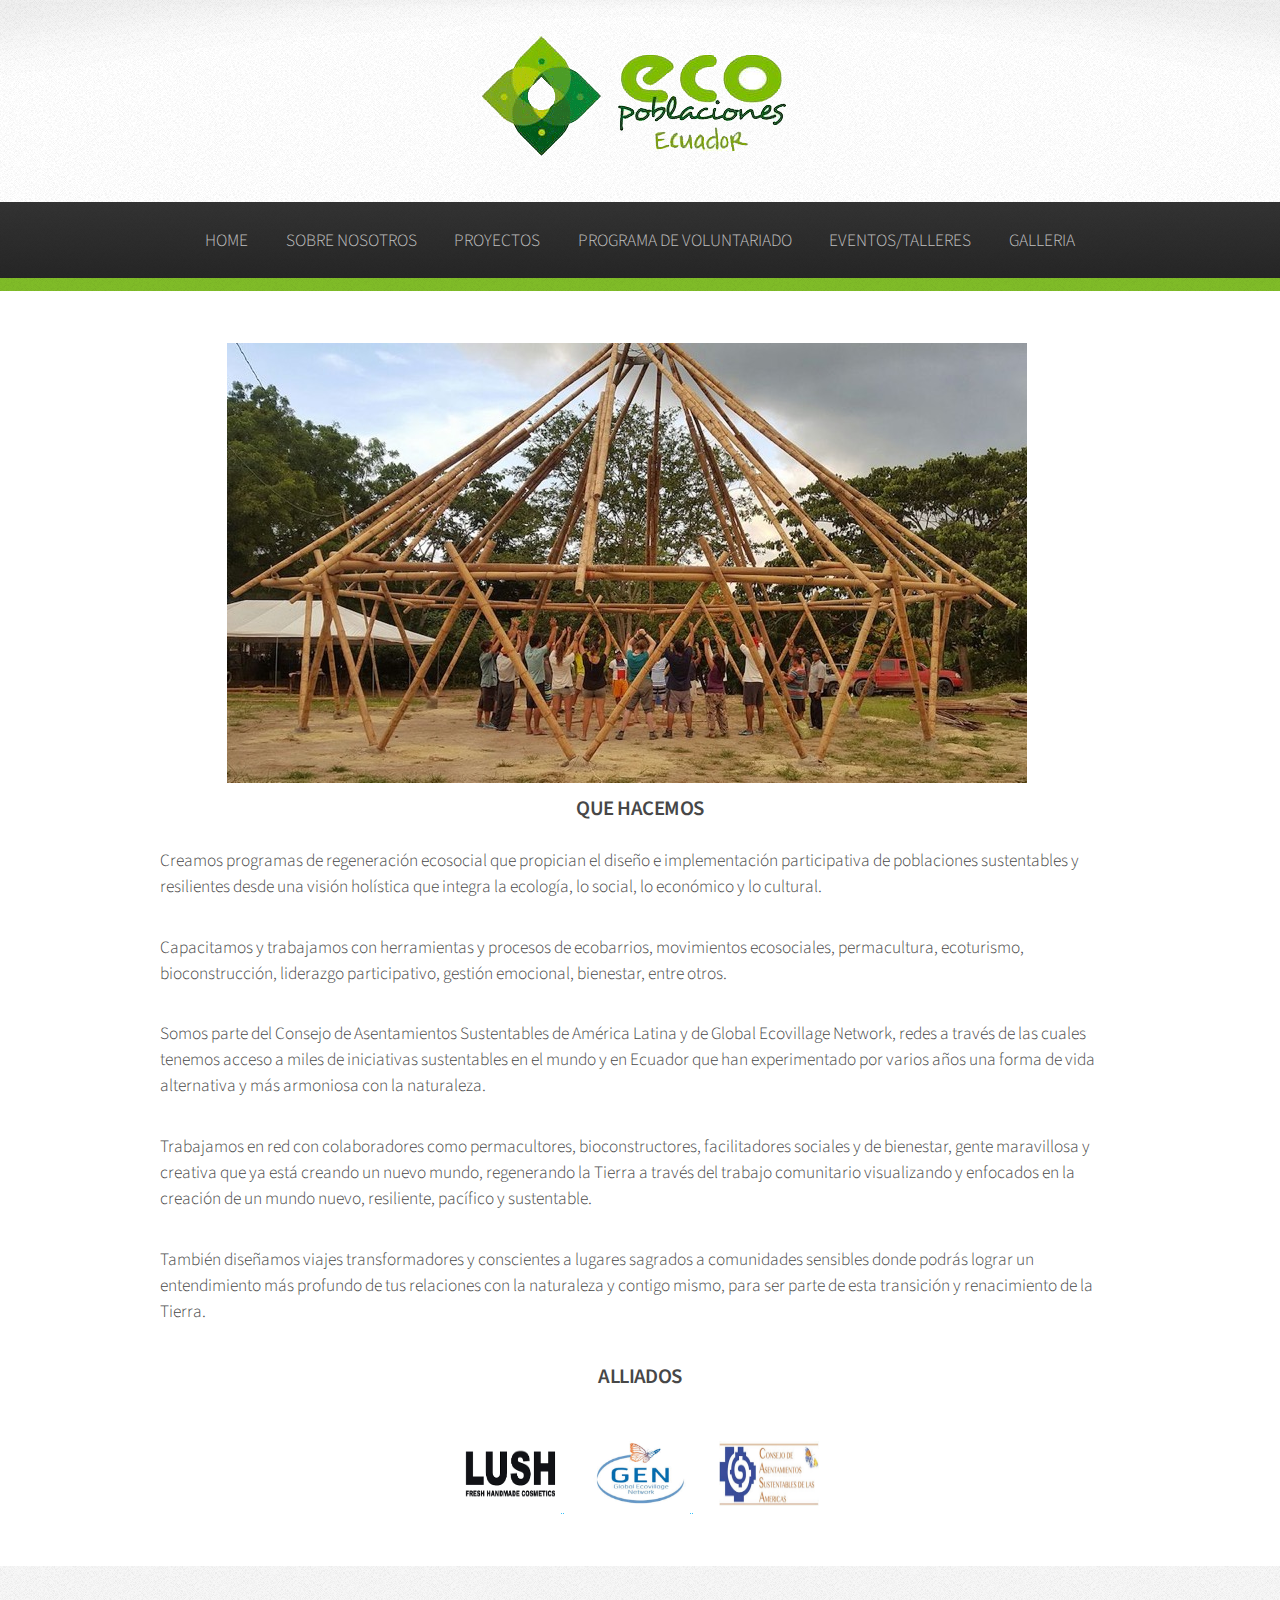
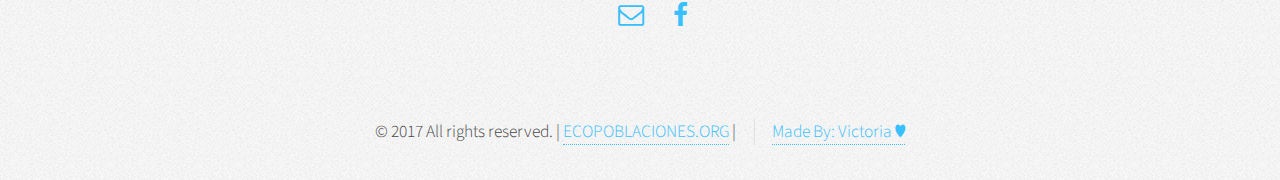
<file: sobrenosotros.html>
<!DOCTYPE HTML>

<html>
	<head>
		<title>Sobre Nosotros | Ecopoblacioiones</title>
		<meta charset="utf-8" />
		<meta name="viewport" content="width=device-width, initial-scale=1" />

		<link rel="stylesheet" href="assets/css/main.css" />
		<link rel="icon" type="image/png" sizes="16x16" href="./apple-icon.png">
	</head>
	<body>
		<div id="page-wrapper">

			<!-- Header -->
				<div id="header">

					<!-- Logo -->
						<h1><a href="https://www.facebook.com/ecopoblacionesecuador/?fref=ts" id="logo"><img src="./images/ecopoblo-land.png" alt=""> <em></em></a></h1>

					<!-- Nav -->
						<nav id="nav">
							<ul>
								<li><a href="index.html">HOME</a></li>
								<li><a href="sobrenosotros.html">SOBRE NOSOTROS</a></li>
								<li><a href="proyectos.html">PROYECTOS</a></li>
								<li><a href="programadevoluntar.html">PROGRAMA DE VOLUNTARIADO</a></li>
								<li><a href="eventostalleres.html">EVENTOS/TALLERES</a></li>
								<li><a href="galleria.html">GALLERIA</a></li>
							</ul>
						</nav>

				</div>

			<!-- Main -->
				<section class="wrapper style1">
					<div class="container">
						<div id="content">

							<!-- Content -->

								<article>

									<span id="image_featured1">
										<img src="./images/sobrenosotros.jpg"/>
									</span>

								</article>

																			<article>
																				<h3>QUE HACEMOS</h3>
																				<p>Creamos programas de regeneración ecosocial que propician el diseño e implementación participativa de poblaciones sustentables y resilientes desde una visión holística que integra la ecología, lo social, lo económico y lo cultural.</p>

																				<p>Capacitamos y trabajamos con herramientas y procesos de  ecobarrios, movimientos ecosociales, permacultura, ecoturismo, bioconstrucción,  liderazgo participativo, gestión emocional, bienestar,  entre otros.</p>

																				<p>Somos parte del Consejo de Asentamientos Sustentables de América Latina y de Global Ecovillage Network, redes a través de las cuales tenemos acceso  a miles de iniciativas sustentables en el mundo y en Ecuador que han experimentado por varios años una forma de vida alternativa y más armoniosa con la naturaleza.</p>

																				<p>Trabajamos en red con colaboradores como permacultores, bioconstructores, facilitadores sociales y de bienestar, gente maravillosa y creativa que ya está creando un nuevo mundo, regenerando la Tierra a través del trabajo comunitario visualizando y enfocados en la creación de un mundo nuevo, resiliente, pacífico y sustentable.</p>

																				<p>También diseñamos viajes transformadores y conscientes a lugares sagrados a comunidades sensibles donde podrás lograr un entendimiento más profundo de tus relaciones con la naturaleza y contigo mismo, para ser parte de esta  transición y renacimiento de la Tierra.</p>
																			</article>

																			<h3>ALLIADOS</h3>
																			<ul class="icons">
																				<li><a href="https://es.lush.com/" id="logo"><img src="images/LUSH.png" height="65px"; width="100px"></li>
																				<li><a href="http://gen.ecovillage.org" id="logo"><img src="images/logogen.jpg" alt="" height="65px"; width="100px"></li>
																				<li><a href="http://casa.ecovillage.org/en" id="logo"><img src="images/logocasa.jpg" alt="" height="65px"; width="100px"></li>
																			</ul>

													</div>
											</div>
									</div>
							</div>
					</section>

					<!-- Icons -->
					<ul class="icons">
						<li><a href="mailto:ecopoblacionesec@gmail.com" class="fa fa-envelope-o"><span class="label"></span></a></li>
						<li><a href="https://www.facebook.com/ecopoblacionesecuador" class="icon fa-facebook"><span class="label">Facebook</span></a></li>
					</ul>
					<br>
					<br>

					<!-- Copyright -->
					<div class="copyright">
						<ul class="menu">
							<li>&copy; 2017 All rights reserved. |  <a href="http://www.ecopoblaciones.org">ECOPOBLACIONES.ORG</a> | </li><li><a href="http://www.victoria-fajardo.com">Made By: Victoria &hearts;</li>
						</ul>
					</div>

				</div>

		</div>

		<!-- Scripts -->
			<script src="assets/js/jquery.min.js"></script>
			<script src="assets/js/jquery.dropotron.min.js"></script>
			<script src="assets/js/skel.min.js"></script>
			<script src="assets/js/util.js"></script>
			<script src="assets/js/main.js"></script>

	</body>
</html>
</file>
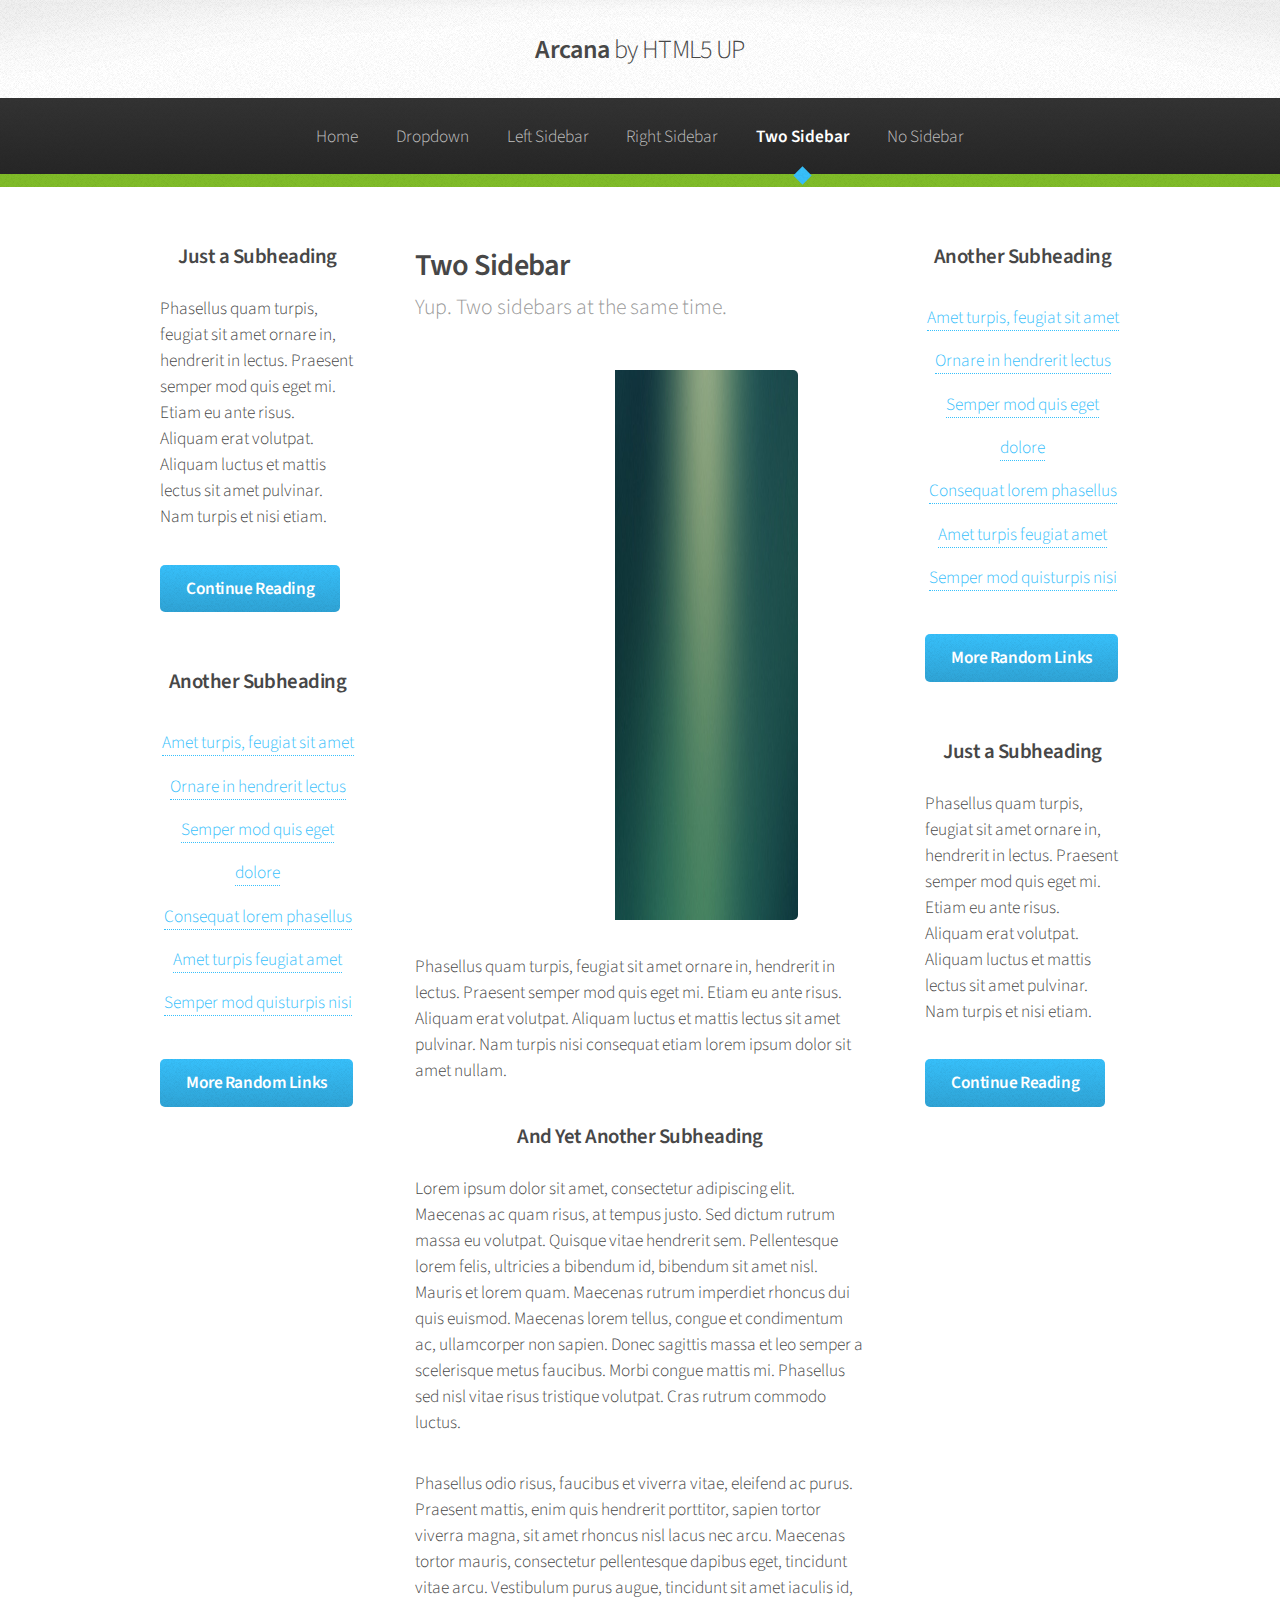
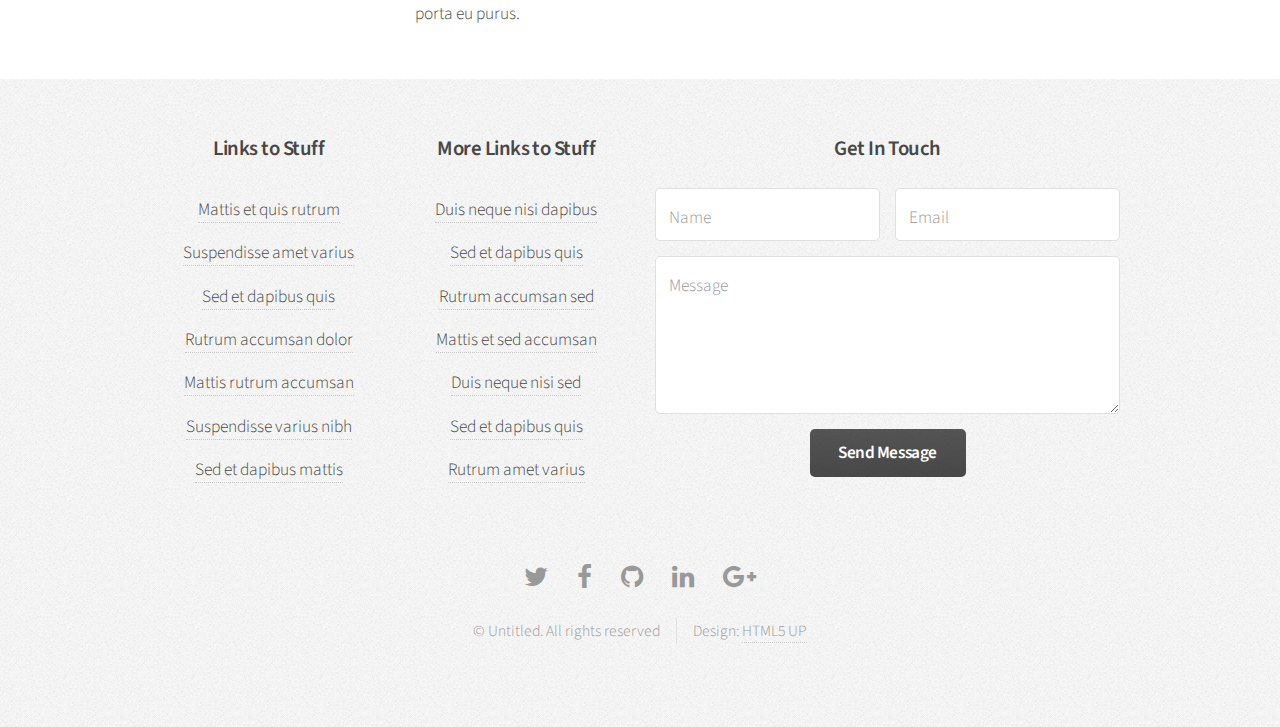
<file: two-sidebar.html>
<!DOCTYPE HTML>
<!--
	Arcana by HTML5 UP
	html5up.net | @ajlkn
	Free for personal and commercial use under the CCA 3.0 license (html5up.net/license)
-->
<html>
	<head>
		<title>Two Sidebar - Arcana by HTML5 UP</title>
		<meta charset="utf-8" />
		<meta name="viewport" content="width=device-width, initial-scale=1" />
		<!--[if lte IE 8]><script src="assets/js/ie/html5shiv.js"></script><![endif]-->
		<link rel="stylesheet" href="assets/css/main.css" />
		<!--[if lte IE 8]><link rel="stylesheet" href="assets/css/ie8.css" /><![endif]-->
		<!--[if lte IE 9]><link rel="stylesheet" href="assets/css/ie9.css" /><![endif]-->
	</head>
	<body>
		<div id="page-wrapper">

			<!-- Header -->
				<div id="header">

					<!-- Logo -->
						<h1><a href="index.html" id="logo">Arcana <em>by HTML5 UP</em></a></h1>

					<!-- Nav -->
						<nav id="nav">
							<ul>
								<li><a href="index.html">Home</a></li>
								<li>
									<a href="#">Dropdown</a>
									<ul>
										<li><a href="#">Lorem dolor</a></li>
										<li><a href="#">Magna phasellus</a></li>
										<li><a href="#">Etiam sed tempus</a></li>
										<li>
											<a href="#">Submenu</a>
											<ul>
												<li><a href="#">Lorem dolor</a></li>
												<li><a href="#">Phasellus magna</a></li>
												<li><a href="#">Magna phasellus</a></li>
												<li><a href="#">Etiam nisl</a></li>
												<li><a href="#">Veroeros feugiat</a></li>
											</ul>
										</li>
										<li><a href="#">Veroeros feugiat</a></li>
									</ul>
								</li>
								<li><a href="left-sidebar.html">Left Sidebar</a></li>
								<li><a href="right-sidebar.html">Right Sidebar</a></li>
								<li class="current"><a href="two-sidebar.html">Two Sidebar</a></li>
								<li><a href="no-sidebar.html">No Sidebar</a></li>
							</ul>
						</nav>

				</div>

			<!-- Main -->
				<section class="wrapper style1">
					<div class="container">
						<div class="row 200%">
							<div class="3u 12u(narrower)">
								<div id="sidebar1">

									<!-- Sidebar 1 -->

										<section>
											<h3>Just a Subheading</h3>
											<p>Phasellus quam turpis, feugiat sit amet ornare in, hendrerit in lectus.
											Praesent semper mod quis eget mi. Etiam eu ante risus. Aliquam erat volutpat.
											Aliquam luctus et mattis lectus sit amet pulvinar. Nam turpis et nisi etiam.</p>
											<footer>
												<a href="#" class="button">Continue Reading</a>
											</footer>
										</section>

										<section>
											<h3>Another Subheading</h3>
											<ul class="links">
												<li><a href="#">Amet turpis, feugiat sit amet</a></li>
												<li><a href="#">Ornare in hendrerit lectus</a></li>
												<li><a href="#">Semper mod quis eget dolore</a></li>
												<li><a href="#">Consequat lorem phasellus</a></li>
												<li><a href="#">Amet turpis feugiat amet</a></li>
												<li><a href="#">Semper mod quisturpis nisi</a></li>
											</ul>
											<footer>
												<a href="#" class="button">More Random Links</a>
											</footer>
										</section>

								</div>
							</div>
							<div class="6u 12u(narrower) important(narrower)">
								<div id="content">

									<!-- Content -->

										<article>
											<header>
												<h2>Two Sidebar</h2>
												<p>Yup. Two sidebars at the same time.</p>
											</header>

											<span class="image featured"><img src="images/banner.jpg" alt="" /></span>

											<p>Phasellus quam turpis, feugiat sit amet ornare in, hendrerit in lectus.
											Praesent semper mod quis eget mi. Etiam eu ante risus. Aliquam erat volutpat.
											Aliquam luctus et mattis lectus sit amet pulvinar. Nam turpis nisi
											consequat etiam lorem ipsum dolor sit amet nullam.</p>

											<h3>And Yet Another Subheading</h3>
											<p>Lorem ipsum dolor sit amet, consectetur adipiscing elit. Maecenas ac quam risus, at tempus
											justo. Sed dictum rutrum massa eu volutpat. Quisque vitae hendrerit sem. Pellentesque lorem felis,
											ultricies a bibendum id, bibendum sit amet nisl. Mauris et lorem quam. Maecenas rutrum imperdiet
											rhoncus dui quis euismod. Maecenas lorem tellus, congue et condimentum ac, ullamcorper non sapien.
											Donec sagittis massa et leo semper a scelerisque metus faucibus. Morbi congue mattis mi.
											Phasellus sed nisl vitae risus tristique volutpat. Cras rutrum commodo luctus.</p>

											<p>Phasellus odio risus, faucibus et viverra vitae, eleifend ac purus. Praesent mattis, enim
											quis hendrerit porttitor, sapien tortor viverra magna, sit amet rhoncus nisl lacus nec arcu.
											Maecenas tortor mauris, consectetur pellentesque dapibus eget, tincidunt vitae arcu.
											Vestibulum purus augue, tincidunt sit amet iaculis id, porta eu purus.</p>
										</article>

								</div>
							</div>
							<div class="3u 12u(narrower)">
								<div id="sidebar2">

									<!-- Sidebar 2 -->

										<section>
											<h3>Another Subheading</h3>
											<ul class="links">
												<li><a href="#">Amet turpis, feugiat sit amet</a></li>
												<li><a href="#">Ornare in hendrerit lectus</a></li>
												<li><a href="#">Semper mod quis eget dolore</a></li>
												<li><a href="#">Consequat lorem phasellus</a></li>
												<li><a href="#">Amet turpis feugiat amet</a></li>
												<li><a href="#">Semper mod quisturpis nisi</a></li>
											</ul>
											<footer>
												<a href="#" class="button">More Random Links</a>
											</footer>
										</section>

										<section>
											<h3>Just a Subheading</h3>
											<p>Phasellus quam turpis, feugiat sit amet ornare in, hendrerit in lectus.
											Praesent semper mod quis eget mi. Etiam eu ante risus. Aliquam erat volutpat.
											Aliquam luctus et mattis lectus sit amet pulvinar. Nam turpis et nisi etiam.</p>
											<footer>
												<a href="#" class="button">Continue Reading</a>
											</footer>
										</section>

								</div>
							</div>
						</div>
					</div>
				</section>

			<!-- Footer -->
				<div id="footer">
					<div class="container">
						<div class="row">
							<section class="3u 6u(narrower) 12u$(mobilep)">
								<h3>Links to Stuff</h3>
								<ul class="links">
									<li><a href="#">Mattis et quis rutrum</a></li>
									<li><a href="#">Suspendisse amet varius</a></li>
									<li><a href="#">Sed et dapibus quis</a></li>
									<li><a href="#">Rutrum accumsan dolor</a></li>
									<li><a href="#">Mattis rutrum accumsan</a></li>
									<li><a href="#">Suspendisse varius nibh</a></li>
									<li><a href="#">Sed et dapibus mattis</a></li>
								</ul>
							</section>
							<section class="3u 6u$(narrower) 12u$(mobilep)">
								<h3>More Links to Stuff</h3>
								<ul class="links">
									<li><a href="#">Duis neque nisi dapibus</a></li>
									<li><a href="#">Sed et dapibus quis</a></li>
									<li><a href="#">Rutrum accumsan sed</a></li>
									<li><a href="#">Mattis et sed accumsan</a></li>
									<li><a href="#">Duis neque nisi sed</a></li>
									<li><a href="#">Sed et dapibus quis</a></li>
									<li><a href="#">Rutrum amet varius</a></li>
								</ul>
							</section>
							<section class="6u 12u(narrower)">
								<h3>Get In Touch</h3>
								<form>
									<div class="row 50%">
										<div class="6u 12u(mobilep)">
											<input type="text" name="name" id="name" placeholder="Name" />
										</div>
										<div class="6u 12u(mobilep)">
											<input type="email" name="email" id="email" placeholder="Email" />
										</div>
									</div>
									<div class="row 50%">
										<div class="12u">
											<textarea name="message" id="message" placeholder="Message" rows="5"></textarea>
										</div>
									</div>
									<div class="row 50%">
										<div class="12u">
											<ul class="actions">
												<li><input type="submit" class="button alt" value="Send Message" /></li>
											</ul>
										</div>
									</div>
								</form>
							</section>
						</div>
					</div>

					<!-- Icons -->
						<ul class="icons">
							<li><a href="#" class="icon fa-twitter"><span class="label">Twitter</span></a></li>
							<li><a href="#" class="icon fa-facebook"><span class="label">Facebook</span></a></li>
							<li><a href="#" class="icon fa-github"><span class="label">GitHub</span></a></li>
							<li><a href="#" class="icon fa-linkedin"><span class="label">LinkedIn</span></a></li>
							<li><a href="#" class="icon fa-google-plus"><span class="label">Google+</span></a></li>
						</ul>

					<!-- Copyright -->
						<div class="copyright">
							<ul class="menu">
								<li>&copy; Untitled. All rights reserved</li><li>Design: <a href="http://html5up.net">HTML5 UP</a></li>
							</ul>
						</div>

				</div>

		</div>

		<!-- Scripts -->
			<script src="assets/js/jquery.min.js"></script>
			<script src="assets/js/jquery.dropotron.min.js"></script>
			<script src="assets/js/skel.min.js"></script>
			<script src="assets/js/util.js"></script>
			<!--[if lte IE 8]><script src="assets/js/ie/respond.min.js"></script><![endif]-->
			<script src="assets/js/main.js"></script>

	</body>
</html>
</file>
<file: assets/css/ie8.css>
/*
	Arcana by HTML5 UP
	html5up.net | @ajlkn
	Free for personal and commercial use under the CCA 3.0 license (html5up.net/license)
*/

/* Form */

	input[type="text"],
	input[type="password"],
	input[type="email"],
	textarea {
		position: relative;
		-ms-behavior: url("assets/js/ie/PIE.htc");
	}

/* Image */

	.image {
		-ms-behavior: url("assets/js/ie/PIE.htc");
	}

		.image img {
			position: relative;
			-ms-behavior: url("assets/js/ie/PIE.htc");
		}

/* Icon */

	.icon.major {
		position: relative;
		-ms-behavior: url("assets/js/ie/PIE.htc");
	}

/* Button */

	input[type="submit"],
	input[type="reset"],
	input[type="button"],
	.button {
		position: relative;
		-ms-behavior: url("assets/js/ie/PIE.htc");
	}

/* Box */

	.box.post .inner {
		margin-left: 35%;
	}

/* Dropotron */

	.dropotron {
		-ms-behavior: url("assets/js/ie/PIE.htc");
	}

/* Banner */

	#banner {
		-ms-behavior: url("assets/js/ie/backgroundsize.min.htc");
	}

/* Wrapper */

	.wrapper.style2 {
		background: #fdfdfd url("images/bg01.png");
	}
</file>
<file: assets/css/ie9.css>
/*
	Arcana by HTML5 UP
	html5up.net | @ajlkn
	Free for personal and commercial use under the CCA 3.0 license (html5up.net/license)
*/

/* Header */

	#nav > ul > li.current:before {
		display: none;
	}
</file>
<file: assets/css/main.css>
@import url("font-awesome.min.css");
@import url("https://fonts.googleapis.com/css?family=Source+Sans+Pro:300,300italic,600,600italic");



/* Reset */

	html, body, div, span, applet, object, iframe, h1, h2, h3, h4, h5, h6, p, blockquote, pre, a, abbr, acronym, address, big, cite, code, del, dfn, em, img, ins, kbd, q, s, samp, small, strike, strong, sub, sup, tt, var, b, u, i, center, dl, dt, dd, ol, ul, li, fieldset, form, label, legend, table, caption, tbody, tfoot, thead, tr, th, td, article, aside, canvas, details, embed, figure, figcaption, footer, header, hgroup, menu, nav, output, ruby, section, summary, time, mark, audio, video {
		margin: 0;
		padding: 0;
		border: 0;
		font-size: 100%;
		font: inherit;
		vertical-align: baseline;
	}

	article, aside, details, figcaption, figure, footer, header, hgroup, menu, nav, section {
		display: block;
	}

	body {
		line-height: 1;
	}

	ol, ul {
		list-style: none;
		text-align: center;
	}

	img {
	    max-width: 100%;
			/*padding-left: 8%;*/
	}

	#image_featured1 > img {
			max-width: 100%;
			padding-left: 7%;
	}


	blockquote, q {
		quotes: none;
	}

	blockquote:before, blockquote:after, q:before, q:after {
		content: '';
		content: none;
	}

	table {
		border-collapse: collapse;
		border-spacing: 0;
	}

	body {
		-webkit-text-size-adjust: none;
	}

/*gallery*/
.gallery > img {
  width: 30%;
  float: left;
  margin:1.66%;  /*10%/6*/
   }

.gallery > p {
	text-align: center;
  /*font-family: Raleway;*/
  margin-left: 1.66%;
  font-size:23px;
  font-weight: 800;
  text-transform:uppercase;
  border-bottom: 2px solid #f1f1f1;
  width: 30%;
  padding-bottom: 20px;
}

/*pagination*/

.pagination {
    display: block;
    width: 100%;
    clear: both;
    text-align: center;
    padding: 20px 0;
}
.pagination > a {
    color: black;
    padding: 8px 16px;
    text-decoration: none;
}




/* Box Model */

	*, *:before, *:after {
		-moz-box-sizing: border-box;
		-webkit-box-sizing: border-box;
		box-sizing: border-box;
	}

/* Containers */

	.container {
		margin-left: auto;
		margin-right: auto;
	}

	.container.\31 25\25 {
		width: 100%;
		max-width: 1750px;
		min-width: 1400px;
	}

	.container.\37 5\25 {
		width: 1050px;
	}

	.container.\35 0\25 {
		width: 700px;
	}

	.container.\32 5\25 {
		width: 350px;
	}

	.container {
		width: 1400px;
	}

	@media screen and (max-width: 1680px) {

		.container.\31 25\25 {
			width: 100%;
			max-width: 1500px;
			min-width: 1200px;
		}

		.container.\37 5\25 {
			width: 900px;
		}

		.container.\35 0\25 {
			width: 600px;
		}

		.container.\32 5\25 {
			width: 300px;
		}

		.container {
			width: 1200px;
		}

	}

	@media screen and (max-width: 1280px) {

		.container.\31 25\25 {
			width: 100%;
			max-width: 1200px;
			min-width: 960px;
		}

		.container.\37 5\25 {
			width: 720px;
		}

		.container.\35 0\25 {
			width: 480px;
		}

		.container.\32 5\25 {
			width: 240px;
		}

		.container {
			width: 960px;
		}

	}

	@media screen and (max-width: 980px) {

		.container.\31 25\25 {
			width: 100%;
			max-width: 118.75%;
			min-width: 95%;
		}

		.container.\37 5\25 {
			width: 71.25%;
		}

		.container.\35 0\25 {
			width: 47.5%;
		}

		.container.\32 5\25 {
			width: 23.75%;
		}

		.container {
			width: 95%;
		}

	}

	@media screen and (max-width: 840px) {

		.container.\31 25\25 {
			width: 100%;
			max-width: 118.75%;
			min-width: 95%;
		}

		.container.\37 5\25 {
			width: 71.25%;
		}

		.container.\35 0\25 {
			width: 47.5%;
		}

		.container.\32 5\25 {
			width: 23.75%;
		}

		.container {
			width: 95% !important;
		}

	}

	@media screen and (max-width: 736px) {

		.container.\31 25\25 {
			width: 100%;
			max-width: 112.5%;
			min-width: 90%;
		}

		.container.\37 5\25 {
			width: 67.5%;
		}

		.container.\35 0\25 {
			width: 45%;
		}

		.container.\32 5\25 {
			width: 22.5%;
		}

		.container {
			width: 90% !important;
		}

	}

	@media screen and (max-width: 480px) {

		.container.\31 25\25 {
			width: 100%;
			max-width: 125%;
			min-width: 100%;
		}

		.container.\37 5\25 {
			width: 75%;
		}

		.container.\35 0\25 {
			width: 50%;
		}

		.container.\32 5\25 {
			width: 25%;
		}

		.container {
			width: 100% !important;
		}

	}

/* Grid */

	.row {
		border-bottom: solid 1px transparent;
		-moz-box-sizing: border-box;
		-webkit-box-sizing: border-box;
		box-sizing: border-box;
	}

	.row > * {
		float: left;
		-moz-box-sizing: border-box;
		-webkit-box-sizing: border-box;
		box-sizing: border-box;
	}

	.row:after, .row:before {
		content: '';
		display: block;
		clear: both;
		height: 0;
	}

	.row.uniform > * > :first-child {
		margin-top: 0;
	}

	.row.uniform > * > :last-child {
		margin-bottom: 0;
	}

	.row.\30 \25 > * {
		padding: 0px 0 0 0px;
	}

	.row.\30 \25 {
		margin: 0px 0 -1px 0px;
	}

	.row.uniform.\30 \25 > * {
		padding: 0px 0 0 0px;
	}

	.row.uniform.\30 \25 {
		margin: 0px 0 -1px 0px;
	}

	.row > * {
		padding: 50px 0 0 50px;
	}

	.row {
		margin: -50px 0 -1px -50px;
	}

	.row.uniform > * {
		padding: 50px 0 0 50px;
	}

	.row.uniform {
		margin: -50px 0 -1px -50px;
	}

	.row.\32 00\25 > * {
		padding: 100px 0 0 100px;
	}

	.row.\32 00\25 {
		margin: -100px 0 -1px -100px;
	}

	.row.uniform.\32 00\25 > * {
		padding: 100px 0 0 100px;
	}

	.row.uniform.\32 00\25 {
		margin: -100px 0 -1px -100px;
	}

	.row.\31 50\25 > * {
		padding: 75px 0 0 75px;
	}

	.row.\31 50\25 {
		margin: -75px 0 -1px -75px;
	}

	.row.uniform.\31 50\25 > * {
		padding: 75px 0 0 75px;
	}

	.row.uniform.\31 50\25 {
		margin: -75px 0 -1px -75px;
	}

	.row.\35 0\25 > * {
		padding: 25px 0 0 25px;
	}

	.row.\35 0\25 {
		margin: -25px 0 -1px -25px;
	}

	.row.uniform.\35 0\25 > * {
		padding: 25px 0 0 25px;
	}

	.row.uniform.\35 0\25 {
		margin: -25px 0 -1px -25px;
	}

	.row.\32 5\25 > * {
		padding: 12.5px 0 0 12.5px;
	}

	.row.\32 5\25 {
		margin: -12.5px 0 -1px -12.5px;
	}

	.row.uniform.\32 5\25 > * {
		padding: 12.5px 0 0 12.5px;
	}

	.row.uniform.\32 5\25 {
		margin: -12.5px 0 -1px -12.5px;
	}

	.\31 2u, .\31 2u\24 {
		width: 100%;
		clear: none;
		margin-left: 0;
	}

	.\31 1u, .\31 1u\24 {
		width: 91.6666666667%;
		clear: none;
		margin-left: 0;
	}

	.\31 0u, .\31 0u\24 {
		width: 83.3333333333%;
		clear: none;
		margin-left: 0;
	}

	.\39 u, .\39 u\24 {
		width: 75%;
		clear: none;
		margin-left: 0;
	}

	.\38 u, .\38 u\24 {
		width: 66.6666666667%;
		clear: none;
		margin-left: 0;
	}

	.\37 u, .\37 u\24 {
		width: 58.3333333333%;
		clear: none;
		margin-left: 0;
	}

	.\36 u, .\36 u\24 {
		width: 50%;
		clear: none;
		margin-left: 0;
	}

	.\35 u, .\35 u\24 {
		width: 41.6666666667%;
		clear: none;
		margin-left: 0;
	}

	.\34 u, .\34 u\24 {
		width: 33.3333333333%;
		clear: none;
		margin-left: 0;
	}

	.\33 u, .\33 u\24 {
		width: 25%;
		clear: none;
		margin-left: 0;
	}

	.\32 u, .\32 u\24 {
		width: 16.6666666667%;
		clear: none;
		margin-left: 0;
	}

	.\31 u, .\31 u\24 {
		width: 8.3333333333%;
		clear: none;
		margin-left: 0;
	}

	.\31 2u\24 + *,
	.\31 1u\24 + *,
	.\31 0u\24 + *,
	.\39 u\24 + *,
	.\38 u\24 + *,
	.\37 u\24 + *,
	.\36 u\24 + *,
	.\35 u\24 + *,
	.\34 u\24 + *,
	.\33 u\24 + *,
	.\32 u\24 + *,
	.\31 u\24 + * {
		clear: left;
	}

	.\-11u {
		margin-left: 91.66667%;
	}

	.\-10u {
		margin-left: 83.33333%;
	}

	.\-9u {
		margin-left: 75%;
	}

	.\-8u {
		margin-left: 66.66667%;
	}

	.\-7u {
		margin-left: 58.33333%;
	}

	.\-6u {
		margin-left: 50%;
	}

	.\-5u {
		margin-left: 41.66667%;
	}

	.\-4u {
		margin-left: 33.33333%;
	}

	.\-3u {
		margin-left: 25%;
	}

	.\-2u {
		margin-left: 16.66667%;
	}

	.\-1u {
		margin-left: 8.33333%;
	}

	@media screen and (max-width: 1680px) {

		.row > * {
			padding: 40px 0 0 40px;
		}

		.row {
			margin: -40px 0 -1px -40px;
		}

		.row.uniform > * {
			padding: 40px 0 0 40px;
		}

		.row.uniform {
			margin: -40px 0 -1px -40px;
		}

		.row.\32 00\25 > * {
			padding: 80px 0 0 80px;
		}

		.row.\32 00\25 {
			margin: -80px 0 -1px -80px;
		}

		.row.uniform.\32 00\25 > * {
			padding: 80px 0 0 80px;
		}

		.row.uniform.\32 00\25 {
			margin: -80px 0 -1px -80px;
		}

		.row.\31 50\25 > * {
			padding: 60px 0 0 60px;
		}

		.row.\31 50\25 {
			margin: -60px 0 -1px -60px;
		}

		.row.uniform.\31 50\25 > * {
			padding: 60px 0 0 60px;
		}

		.row.uniform.\31 50\25 {
			margin: -60px 0 -1px -60px;
		}

		.row.\35 0\25 > * {
			padding: 20px 0 0 20px;
		}

		.row.\35 0\25 {
			margin: -20px 0 -1px -20px;
		}

		.row.uniform.\35 0\25 > * {
			padding: 20px 0 0 20px;
		}

		.row.uniform.\35 0\25 {
			margin: -20px 0 -1px -20px;
		}

		.row.\32 5\25 > * {
			padding: 10px 0 0 10px;
		}

		.row.\32 5\25 {
			margin: -10px 0 -1px -10px;
		}

		.row.uniform.\32 5\25 > * {
			padding: 10px 0 0 10px;
		}

		.row.uniform.\32 5\25 {
			margin: -10px 0 -1px -10px;
		}

		.\31 2u\28wide\29, .\31 2u\24\28wide\29 {
			width: 100%;
			clear: none;
			margin-left: 0;
		}

		.\31 1u\28wide\29, .\31 1u\24\28wide\29 {
			width: 91.6666666667%;
			clear: none;
			margin-left: 0;
		}

		.\31 0u\28wide\29, .\31 0u\24\28wide\29 {
			width: 83.3333333333%;
			clear: none;
			margin-left: 0;
		}

		.\39 u\28wide\29, .\39 u\24\28wide\29 {
			width: 75%;
			clear: none;
			margin-left: 0;
		}

		.\38 u\28wide\29, .\38 u\24\28wide\29 {
			width: 66.6666666667%;
			clear: none;
			margin-left: 0;
		}

		.\37 u\28wide\29, .\37 u\24\28wide\29 {
			width: 58.3333333333%;
			clear: none;
			margin-left: 0;
		}

		.\36 u\28wide\29, .\36 u\24\28wide\29 {
			width: 50%;
			clear: none;
			margin-left: 0;
		}

		.\35 u\28wide\29, .\35 u\24\28wide\29 {
			width: 41.6666666667%;
			clear: none;
			margin-left: 0;
		}

		.\34 u\28wide\29, .\34 u\24\28wide\29 {
			width: 33.3333333333%;
			clear: none;
			margin-left: 0;
		}

		.\33 u\28wide\29, .\33 u\24\28wide\29 {
			width: 25%;
			clear: none;
			margin-left: 0;
		}

		.\32 u\28wide\29, .\32 u\24\28wide\29 {
			width: 16.6666666667%;
			clear: none;
			margin-left: 0;
		}

		.\31 u\28wide\29, .\31 u\24\28wide\29 {
			width: 8.3333333333%;
			clear: none;
			margin-left: 0;
		}

		.\31 2u\24\28wide\29 + *,
		.\31 1u\24\28wide\29 + *,
		.\31 0u\24\28wide\29 + *,
		.\39 u\24\28wide\29 + *,
		.\38 u\24\28wide\29 + *,
		.\37 u\24\28wide\29 + *,
		.\36 u\24\28wide\29 + *,
		.\35 u\24\28wide\29 + *,
		.\34 u\24\28wide\29 + *,
		.\33 u\24\28wide\29 + *,
		.\32 u\24\28wide\29 + *,
		.\31 u\24\28wide\29 + * {
			clear: left;
		}

		.\-11u\28wide\29 {
			margin-left: 91.66667%;
		}

		.\-10u\28wide\29 {
			margin-left: 83.33333%;
		}

		.\-9u\28wide\29 {
			margin-left: 75%;
		}

		.\-8u\28wide\29 {
			margin-left: 66.66667%;
		}

		.\-7u\28wide\29 {
			margin-left: 58.33333%;
		}

		.\-6u\28wide\29 {
			margin-left: 50%;
		}

		.\-5u\28wide\29 {
			margin-left: 41.66667%;
		}

		.\-4u\28wide\29 {
			margin-left: 33.33333%;
		}

		.\-3u\28wide\29 {
			margin-left: 25%;
		}

		.\-2u\28wide\29 {
			margin-left: 16.66667%;
		}

		.\-1u\28wide\29 {
			margin-left: 8.33333%;
		}

	}

	@media screen and (max-width: 1280px) {

		.row > * {
			padding: 30px 0 0 30px;
		}

		.row {
			margin: -30px 0 -1px -30px;
		}

		.row.uniform > * {
			padding: 30px 0 0 30px;
		}

		.row.uniform {
			margin: -30px 0 -1px -30px;
		}

		.row.\32 00\25 > * {
			padding: 60px 0 0 60px;
		}

		.row.\32 00\25 {
			margin: -60px 0 -1px -60px;
		}

		.row.uniform.\32 00\25 > * {
			padding: 60px 0 0 60px;
		}

		.row.uniform.\32 00\25 {
			margin: -60px 0 -1px -60px;
		}

		.row.\31 50\25 > * {
			padding: 45px 0 0 45px;
		}

		.row.\31 50\25 {
			margin: -45px 0 -1px -45px;
		}

		.row.uniform.\31 50\25 > * {
			padding: 45px 0 0 45px;
		}

		.row.uniform.\31 50\25 {
			margin: -45px 0 -1px -45px;
		}

		.row.\35 0\25 > * {
			padding: 15px 0 0 15px;
		}

		.row.\35 0\25 {
			margin: -15px 0 -1px -15px;
		}

		.row.uniform.\35 0\25 > * {
			padding: 15px 0 0 15px;
		}

		.row.uniform.\35 0\25 {
			margin: -15px 0 -1px -15px;
		}

		.row.\32 5\25 > * {
			padding: 7.5px 0 0 7.5px;
		}

		.row.\32 5\25 {
			margin: -7.5px 0 -1px -7.5px;
		}

		.row.uniform.\32 5\25 > * {
			padding: 7.5px 0 0 7.5px;
		}

		.row.uniform.\32 5\25 {
			margin: -7.5px 0 -1px -7.5px;
		}

		.\31 2u\28normal\29, .\31 2u\24\28normal\29 {
			width: 100%;
			clear: none;
			margin-left: 0;
		}

		.\31 1u\28normal\29, .\31 1u\24\28normal\29 {
			width: 91.6666666667%;
			clear: none;
			margin-left: 0;
		}

		.\31 0u\28normal\29, .\31 0u\24\28normal\29 {
			width: 83.3333333333%;
			clear: none;
			margin-left: 0;
		}

		.\39 u\28normal\29, .\39 u\24\28normal\29 {
			width: 75%;
			clear: none;
			margin-left: 0;
		}

		.\38 u\28normal\29, .\38 u\24\28normal\29 {
			width: 66.6666666667%;
			clear: none;
			margin-left: 0;
		}

		.\37 u\28normal\29, .\37 u\24\28normal\29 {
			width: 58.3333333333%;
			clear: none;
			margin-left: 0;
		}

		.\36 u\28normal\29, .\36 u\24\28normal\29 {
			width: 50%;
			clear: none;
			margin-left: 0;
		}

		.\35 u\28normal\29, .\35 u\24\28normal\29 {
			width: 41.6666666667%;
			clear: none;
			margin-left: 0;
		}

		.\34 u\28normal\29, .\34 u\24\28normal\29 {
			width: 33.3333333333%;
			clear: none;
			margin-left: 0;
		}

		.\33 u\28normal\29, .\33 u\24\28normal\29 {
			width: 25%;
			clear: none;
			margin-left: 0;
		}

		.\32 u\28normal\29, .\32 u\24\28normal\29 {
			width: 16.6666666667%;
			clear: none;
			margin-left: 0;
		}

		.\31 u\28normal\29, .\31 u\24\28normal\29 {
			width: 8.3333333333%;
			clear: none;
			margin-left: 0;
		}

		.\31 2u\24\28normal\29 + *,
		.\31 1u\24\28normal\29 + *,
		.\31 0u\24\28normal\29 + *,
		.\39 u\24\28normal\29 + *,
		.\38 u\24\28normal\29 + *,
		.\37 u\24\28normal\29 + *,
		.\36 u\24\28normal\29 + *,
		.\35 u\24\28normal\29 + *,
		.\34 u\24\28normal\29 + *,
		.\33 u\24\28normal\29 + *,
		.\32 u\24\28normal\29 + *,
		.\31 u\24\28normal\29 + * {
			clear: left;
		}

		.\-11u\28normal\29 {
			margin-left: 91.66667%;
		}

		.\-10u\28normal\29 {
			margin-left: 83.33333%;
		}

		.\-9u\28normal\29 {
			margin-left: 75%;
		}

		.\-8u\28normal\29 {
			margin-left: 66.66667%;
		}

		.\-7u\28normal\29 {
			margin-left: 58.33333%;
		}

		.\-6u\28normal\29 {
			margin-left: 50%;
		}

		.\-5u\28normal\29 {
			margin-left: 41.66667%;
		}

		.\-4u\28normal\29 {
			margin-left: 33.33333%;
		}

		.\-3u\28normal\29 {
			margin-left: 25%;
		}

		.\-2u\28normal\29 {
			margin-left: 16.66667%;
		}

		.\-1u\28normal\29 {
			margin-left: 8.33333%;
		}

	}

	@media screen and (max-width: 980px) {

		.row > * {
			padding: 30px 0 0 30px;
		}

		.row {
			margin: -30px 0 -1px -30px;
		}

		.row.uniform > * {
			padding: 30px 0 0 30px;
		}

		.row.uniform {
			margin: -30px 0 -1px -30px;
		}

		.row.\32 00\25 > * {
			padding: 60px 0 0 60px;
		}

		.row.\32 00\25 {
			margin: -60px 0 -1px -60px;
		}

		.row.uniform.\32 00\25 > * {
			padding: 60px 0 0 60px;
		}

		.row.uniform.\32 00\25 {
			margin: -60px 0 -1px -60px;
		}

		.row.\31 50\25 > * {
			padding: 45px 0 0 45px;
		}

		.row.\31 50\25 {
			margin: -45px 0 -1px -45px;
		}

		.row.uniform.\31 50\25 > * {
			padding: 45px 0 0 45px;
		}

		.row.uniform.\31 50\25 {
			margin: -45px 0 -1px -45px;
		}

		.row.\35 0\25 > * {
			padding: 15px 0 0 15px;
		}

		.row.\35 0\25 {
			margin: -15px 0 -1px -15px;
		}

		.row.uniform.\35 0\25 > * {
			padding: 15px 0 0 15px;
		}

		.row.uniform.\35 0\25 {
			margin: -15px 0 -1px -15px;
		}

		.row.\32 5\25 > * {
			padding: 7.5px 0 0 7.5px;
		}

		.row.\32 5\25 {
			margin: -7.5px 0 -1px -7.5px;
		}

		.row.uniform.\32 5\25 > * {
			padding: 7.5px 0 0 7.5px;
		}

		.row.uniform.\32 5\25 {
			margin: -7.5px 0 -1px -7.5px;
		}

		.\31 2u\28narrow\29, .\31 2u\24\28narrow\29 {
			width: 100%;
			clear: none;
			margin-left: 0;
		}

		.\31 1u\28narrow\29, .\31 1u\24\28narrow\29 {
			width: 91.6666666667%;
			clear: none;
			margin-left: 0;
		}

		.\31 0u\28narrow\29, .\31 0u\24\28narrow\29 {
			width: 83.3333333333%;
			clear: none;
			margin-left: 0;
		}

		.\39 u\28narrow\29, .\39 u\24\28narrow\29 {
			width: 75%;
			clear: none;
			margin-left: 0;
		}

		.\38 u\28narrow\29, .\38 u\24\28narrow\29 {
			width: 66.6666666667%;
			clear: none;
			margin-left: 0;
		}

		.\37 u\28narrow\29, .\37 u\24\28narrow\29 {
			width: 58.3333333333%;
			clear: none;
			margin-left: 0;
		}

		.\36 u\28narrow\29, .\36 u\24\28narrow\29 {
			width: 50%;
			clear: none;
			margin-left: 0;
		}

		.\35 u\28narrow\29, .\35 u\24\28narrow\29 {
			width: 41.6666666667%;
			clear: none;
			margin-left: 0;
		}

		.\34 u\28narrow\29, .\34 u\24\28narrow\29 {
			width: 33.3333333333%;
			clear: none;
			margin-left: 0;
		}

		.\33 u\28narrow\29, .\33 u\24\28narrow\29 {
			width: 25%;
			clear: none;
			margin-left: 0;
		}

		.\32 u\28narrow\29, .\32 u\24\28narrow\29 {
			width: 16.6666666667%;
			clear: none;
			margin-left: 0;
		}

		.\31 u\28narrow\29, .\31 u\24\28narrow\29 {
			width: 8.3333333333%;
			clear: none;
			margin-left: 0;
		}

		.\31 2u\24\28narrow\29 + *,
		.\31 1u\24\28narrow\29 + *,
		.\31 0u\24\28narrow\29 + *,
		.\39 u\24\28narrow\29 + *,
		.\38 u\24\28narrow\29 + *,
		.\37 u\24\28narrow\29 + *,
		.\36 u\24\28narrow\29 + *,
		.\35 u\24\28narrow\29 + *,
		.\34 u\24\28narrow\29 + *,
		.\33 u\24\28narrow\29 + *,
		.\32 u\24\28narrow\29 + *,
		.\31 u\24\28narrow\29 + * {
			clear: left;
		}

		.\-11u\28narrow\29 {
			margin-left: 91.66667%;
		}

		.\-10u\28narrow\29 {
			margin-left: 83.33333%;
		}

		.\-9u\28narrow\29 {
			margin-left: 75%;
		}

		.\-8u\28narrow\29 {
			margin-left: 66.66667%;
		}

		.\-7u\28narrow\29 {
			margin-left: 58.33333%;
		}

		.\-6u\28narrow\29 {
			margin-left: 50%;
		}

		.\-5u\28narrow\29 {
			margin-left: 41.66667%;
		}

		.\-4u\28narrow\29 {
			margin-left: 33.33333%;
		}

		.\-3u\28narrow\29 {
			margin-left: 25%;
		}

		.\-2u\28narrow\29 {
			margin-left: 16.66667%;
		}

		.\-1u\28narrow\29 {
			margin-left: 8.33333%;
		}

	}

	@media screen and (max-width: 840px) {

		.row > * {
			padding: 30px 0 0 30px;
		}

		.row {
			margin: -30px 0 -1px -30px;
		}

		.row.uniform > * {
			padding: 30px 0 0 30px;
		}

		.row.uniform {
			margin: -30px 0 -1px -30px;
		}

		.row.\32 00\25 > * {
			padding: 60px 0 0 60px;
		}

		.row.\32 00\25 {
			margin: -60px 0 -1px -60px;
		}

		.row.uniform.\32 00\25 > * {
			padding: 60px 0 0 60px;
		}

		.row.uniform.\32 00\25 {
			margin: -60px 0 -1px -60px;
		}

		.row.\31 50\25 > * {
			padding: 45px 0 0 45px;
		}

		.row.\31 50\25 {
			margin: -45px 0 -1px -45px;
		}

		.row.uniform.\31 50\25 > * {
			padding: 45px 0 0 45px;
		}

		.row.uniform.\31 50\25 {
			margin: -45px 0 -1px -45px;
		}

		.row.\35 0\25 > * {
			padding: 15px 0 0 15px;
		}

		.row.\35 0\25 {
			margin: -15px 0 -1px -15px;
		}

		.row.uniform.\35 0\25 > * {
			padding: 15px 0 0 15px;
		}

		.row.uniform.\35 0\25 {
			margin: -15px 0 -1px -15px;
		}

		.row.\32 5\25 > * {
			padding: 7.5px 0 0 7.5px;
		}

		.row.\32 5\25 {
			margin: -7.5px 0 -1px -7.5px;
		}

		.row.uniform.\32 5\25 > * {
			padding: 7.5px 0 0 7.5px;
		}

		.row.uniform.\32 5\25 {
			margin: -7.5px 0 -1px -7.5px;
		}

		.\31 2u\28narrower\29, .\31 2u\24\28narrower\29 {
			width: 100%;
			clear: none;
			margin-left: 0;
		}

		.\31 1u\28narrower\29, .\31 1u\24\28narrower\29 {
			width: 91.6666666667%;
			clear: none;
			margin-left: 0;
		}

		.\31 0u\28narrower\29, .\31 0u\24\28narrower\29 {
			width: 83.3333333333%;
			clear: none;
			margin-left: 0;
		}

		.\39 u\28narrower\29, .\39 u\24\28narrower\29 {
			width: 75%;
			clear: none;
			margin-left: 0;
		}

		.\38 u\28narrower\29, .\38 u\24\28narrower\29 {
			width: 66.6666666667%;
			clear: none;
			margin-left: 0;
		}

		.\37 u\28narrower\29, .\37 u\24\28narrower\29 {
			width: 58.3333333333%;
			clear: none;
			margin-left: 0;
		}

		.\36 u\28narrower\29, .\36 u\24\28narrower\29 {
			width: 50%;
			clear: none;
			margin-left: 0;
		}

		.\35 u\28narrower\29, .\35 u\24\28narrower\29 {
			width: 41.6666666667%;
			clear: none;
			margin-left: 0;
		}

		.\34 u\28narrower\29, .\34 u\24\28narrower\29 {
			width: 33.3333333333%;
			clear: none;
			margin-left: 0;
		}

		.\33 u\28narrower\29, .\33 u\24\28narrower\29 {
			width: 25%;
			clear: none;
			margin-left: 0;
		}

		.\32 u\28narrower\29, .\32 u\24\28narrower\29 {
			width: 16.6666666667%;
			clear: none;
			margin-left: 0;
		}

		.\31 u\28narrower\29, .\31 u\24\28narrower\29 {
			width: 8.3333333333%;
			clear: none;
			margin-left: 0;
		}

		.\31 2u\24\28narrower\29 + *,
		.\31 1u\24\28narrower\29 + *,
		.\31 0u\24\28narrower\29 + *,
		.\39 u\24\28narrower\29 + *,
		.\38 u\24\28narrower\29 + *,
		.\37 u\24\28narrower\29 + *,
		.\36 u\24\28narrower\29 + *,
		.\35 u\24\28narrower\29 + *,
		.\34 u\24\28narrower\29 + *,
		.\33 u\24\28narrower\29 + *,
		.\32 u\24\28narrower\29 + *,
		.\31 u\24\28narrower\29 + * {
			clear: left;
		}

		.\-11u\28narrower\29 {
			margin-left: 91.66667%;
		}

		.\-10u\28narrower\29 {
			margin-left: 83.33333%;
		}

		.\-9u\28narrower\29 {
			margin-left: 75%;
		}

		.\-8u\28narrower\29 {
			margin-left: 66.66667%;
		}

		.\-7u\28narrower\29 {
			margin-left: 58.33333%;
		}

		.\-6u\28narrower\29 {
			margin-left: 50%;
		}

		.\-5u\28narrower\29 {
			margin-left: 41.66667%;
		}

		.\-4u\28narrower\29 {
			margin-left: 33.33333%;
		}

		.\-3u\28narrower\29 {
			margin-left: 25%;
		}

		.\-2u\28narrower\29 {
			margin-left: 16.66667%;
		}

		.\-1u\28narrower\29 {
			margin-left: 8.33333%;
		}

	}

	@media screen and (max-width: 736px) {

		.row > * {
			padding: 20px 0 0 20px;
		}

		.row {
			margin: -20px 0 -1px -20px;
		}

		.row.uniform > * {
			padding: 20px 0 0 20px;
		}

		.row.uniform {
			margin: -20px 0 -1px -20px;
		}

		.row.\32 00\25 > * {
			padding: 40px 0 0 40px;
		}

		.row.\32 00\25 {
			margin: -40px 0 -1px -40px;
		}

		.row.uniform.\32 00\25 > * {
			padding: 40px 0 0 40px;
		}

		.row.uniform.\32 00\25 {
			margin: -40px 0 -1px -40px;
		}

		.row.\31 50\25 > * {
			padding: 30px 0 0 30px;
		}

		.row.\31 50\25 {
			margin: -30px 0 -1px -30px;
		}

		.row.uniform.\31 50\25 > * {
			padding: 30px 0 0 30px;
		}

		.row.uniform.\31 50\25 {
			margin: -30px 0 -1px -30px;
		}

		.row.\35 0\25 > * {
			padding: 10px 0 0 10px;
		}

		.row.\35 0\25 {
			margin: -10px 0 -1px -10px;
		}

		.row.uniform.\35 0\25 > * {
			padding: 10px 0 0 10px;
		}

		.row.uniform.\35 0\25 {
			margin: -10px 0 -1px -10px;
		}

		.row.\32 5\25 > * {
			padding: 5px 0 0 5px;
		}

		.row.\32 5\25 {
			margin: -5px 0 -1px -5px;
		}

		.row.uniform.\32 5\25 > * {
			padding: 5px 0 0 5px;
		}

		.row.uniform.\32 5\25 {
			margin: -5px 0 -1px -5px;
		}

		.\31 2u\28mobile\29, .\31 2u\24\28mobile\29 {
			width: 100%;
			clear: none;
			margin-left: 0;
		}

		.\31 1u\28mobile\29, .\31 1u\24\28mobile\29 {
			width: 91.6666666667%;
			clear: none;
			margin-left: 0;
		}

		.\31 0u\28mobile\29, .\31 0u\24\28mobile\29 {
			width: 83.3333333333%;
			clear: none;
			margin-left: 0;
		}

		.\39 u\28mobile\29, .\39 u\24\28mobile\29 {
			width: 75%;
			clear: none;
			margin-left: 0;
		}

		.\38 u\28mobile\29, .\38 u\24\28mobile\29 {
			width: 66.6666666667%;
			clear: none;
			margin-left: 0;
		}

		.\37 u\28mobile\29, .\37 u\24\28mobile\29 {
			width: 58.3333333333%;
			clear: none;
			margin-left: 0;
		}

		.\36 u\28mobile\29, .\36 u\24\28mobile\29 {
			width: 50%;
			clear: none;
			margin-left: 0;
		}

		.\35 u\28mobile\29, .\35 u\24\28mobile\29 {
			width: 41.6666666667%;
			clear: none;
			margin-left: 0;
		}

		.\34 u\28mobile\29, .\34 u\24\28mobile\29 {
			width: 33.3333333333%;
			clear: none;
			margin-left: 0;
		}

		.\33 u\28mobile\29, .\33 u\24\28mobile\29 {
			width: 25%;
			clear: none;
			margin-left: 0;
		}

		.\32 u\28mobile\29, .\32 u\24\28mobile\29 {
			width: 16.6666666667%;
			clear: none;
			margin-left: 0;
		}

		.\31 u\28mobile\29, .\31 u\24\28mobile\29 {
			width: 8.3333333333%;
			clear: none;
			margin-left: 0;
		}

		.\31 2u\24\28mobile\29 + *,
		.\31 1u\24\28mobile\29 + *,
		.\31 0u\24\28mobile\29 + *,
		.\39 u\24\28mobile\29 + *,
		.\38 u\24\28mobile\29 + *,
		.\37 u\24\28mobile\29 + *,
		.\36 u\24\28mobile\29 + *,
		.\35 u\24\28mobile\29 + *,
		.\34 u\24\28mobile\29 + *,
		.\33 u\24\28mobile\29 + *,
		.\32 u\24\28mobile\29 + *,
		.\31 u\24\28mobile\29 + * {
			clear: left;
		}

		.\-11u\28mobile\29 {
			margin-left: 91.66667%;
		}

		.\-10u\28mobile\29 {
			margin-left: 83.33333%;
		}

		.\-9u\28mobile\29 {
			margin-left: 75%;
		}

		.\-8u\28mobile\29 {
			margin-left: 66.66667%;
		}

		.\-7u\28mobile\29 {
			margin-left: 58.33333%;
		}

		.\-6u\28mobile\29 {
			margin-left: 50%;
		}

		.\-5u\28mobile\29 {
			margin-left: 41.66667%;
		}

		.\-4u\28mobile\29 {
			margin-left: 33.33333%;
		}

		.\-3u\28mobile\29 {
			margin-left: 25%;
		}

		.\-2u\28mobile\29 {
			margin-left: 16.66667%;
		}

		.\-1u\28mobile\29 {
			margin-left: 8.33333%;
		}

	}

	@media screen and (max-width: 480px) {

		.row > * {
			padding: 20px 0 0 20px;
		}

		.row {
			margin: -20px 0 -1px -20px;
		}

		.row.uniform > * {
			padding: 20px 0 0 20px;
		}

		.row.uniform {
			margin: -20px 0 -1px -20px;
		}

		.row.\32 00\25 > * {
			padding: 40px 0 0 40px;
		}

		.row.\32 00\25 {
			margin: -40px 0 -1px -40px;
		}

		.row.uniform.\32 00\25 > * {
			padding: 40px 0 0 40px;
		}

		.row.uniform.\32 00\25 {
			margin: -40px 0 -1px -40px;
		}

		.row.\31 50\25 > * {
			padding: 30px 0 0 30px;
		}

		.row.\31 50\25 {
			margin: -30px 0 -1px -30px;
		}

		.row.uniform.\31 50\25 > * {
			padding: 30px 0 0 30px;
		}

		.row.uniform.\31 50\25 {
			margin: -30px 0 -1px -30px;
		}

		.row.\35 0\25 > * {
			padding: 10px 0 0 10px;
		}

		.row.\35 0\25 {
			margin: -10px 0 -1px -10px;
		}

		.row.uniform.\35 0\25 > * {
			padding: 10px 0 0 10px;
		}

		.row.uniform.\35 0\25 {
			margin: -10px 0 -1px -10px;
		}

		.row.\32 5\25 > * {
			padding: 5px 0 0 5px;
		}

		.row.\32 5\25 {
			margin: -5px 0 -1px -5px;
		}

		.row.uniform.\32 5\25 > * {
			padding: 5px 0 0 5px;
		}

		.row.uniform.\32 5\25 {
			margin: -5px 0 -1px -5px;
		}

		.\31 2u\28mobilep\29, .\31 2u\24\28mobilep\29 {
			width: 100%;
			clear: none;
			margin-left: 0;
		}

		.\31 1u\28mobilep\29, .\31 1u\24\28mobilep\29 {
			width: 91.6666666667%;
			clear: none;
			margin-left: 0;
		}

		.\31 0u\28mobilep\29, .\31 0u\24\28mobilep\29 {
			width: 83.3333333333%;
			clear: none;
			margin-left: 0;
		}

		.\39 u\28mobilep\29, .\39 u\24\28mobilep\29 {
			width: 75%;
			clear: none;
			margin-left: 0;
		}

		.\38 u\28mobilep\29, .\38 u\24\28mobilep\29 {
			width: 66.6666666667%;
			clear: none;
			margin-left: 0;
		}

		.\37 u\28mobilep\29, .\37 u\24\28mobilep\29 {
			width: 58.3333333333%;
			clear: none;
			margin-left: 0;
		}

		.\36 u\28mobilep\29, .\36 u\24\28mobilep\29 {
			width: 50%;
			clear: none;
			margin-left: 0;
		}

		.\35 u\28mobilep\29, .\35 u\24\28mobilep\29 {
			width: 41.6666666667%;
			clear: none;
			margin-left: 0;
		}

		.\34 u\28mobilep\29, .\34 u\24\28mobilep\29 {
			width: 33.3333333333%;
			clear: none;
			margin-left: 0;
		}

		.\33 u\28mobilep\29, .\33 u\24\28mobilep\29 {
			width: 25%;
			clear: none;
			margin-left: 0;
		}

		.\32 u\28mobilep\29, .\32 u\24\28mobilep\29 {
			width: 16.6666666667%;
			clear: none;
			margin-left: 0;
		}

		.\31 u\28mobilep\29, .\31 u\24\28mobilep\29 {
			width: 8.3333333333%;
			clear: none;
			margin-left: 0;
		}

		.\31 2u\24\28mobilep\29 + *,
		.\31 1u\24\28mobilep\29 + *,
		.\31 0u\24\28mobilep\29 + *,
		.\39 u\24\28mobilep\29 + *,
		.\38 u\24\28mobilep\29 + *,
		.\37 u\24\28mobilep\29 + *,
		.\36 u\24\28mobilep\29 + *,
		.\35 u\24\28mobilep\29 + *,
		.\34 u\24\28mobilep\29 + *,
		.\33 u\24\28mobilep\29 + *,
		.\32 u\24\28mobilep\29 + *,
		.\31 u\24\28mobilep\29 + * {
			clear: left;
		}

		.\-11u\28mobilep\29 {
			margin-left: 91.66667%;
		}

		.\-10u\28mobilep\29 {
			margin-left: 83.33333%;
		}

		.\-9u\28mobilep\29 {
			margin-left: 75%;
		}

		.\-8u\28mobilep\29 {
			margin-left: 66.66667%;
		}

		.\-7u\28mobilep\29 {
			margin-left: 58.33333%;
		}

		.\-6u\28mobilep\29 {
			margin-left: 50%;
		}

		.\-5u\28mobilep\29 {
			margin-left: 41.66667%;
		}

		.\-4u\28mobilep\29 {
			margin-left: 33.33333%;
		}

		.\-3u\28mobilep\29 {
			margin-left: 25%;
		}

		.\-2u\28mobilep\29 {
			margin-left: 16.66667%;
		}

		.\-1u\28mobilep\29 {
			margin-left: 8.33333%;
		}

	}

/* Basic */

	body {
		background: #f7f7f7 url("images/bg01.png");
	}

		body.is-loading * {
			-moz-transition: none !important;
			-webkit-transition: none !important;
			-ms-transition: none !important;
			transition: none !important;
			-moz-animation: none !important;
			-webkit-animation: none !important;
			-ms-animation: none !important;
			animation: none !important;
		}

	body, input, select, textarea {
		color: #474747;
		font-family: 'Source Sans Pro', sans-serif;
		font-size: 16pt;
		font-weight: 300;
		line-height: 1.65em;
	}

	a {
		-moz-transition: color 0.2s ease-in-out, border-color 0.2s ease-in-out, opacity 0.2s ease-in-out;
		-webkit-transition: color 0.2s ease-in-out, border-color 0.2s ease-in-out, opacity 0.2s ease-in-out;
		-ms-transition: color 0.2s ease-in-out, border-color 0.2s ease-in-out, opacity 0.2s ease-in-out;
		transition: color 0.2s ease-in-out, border-color 0.2s ease-in-out, opacity 0.2s ease-in-out;
		color: #37c0fb;
		text-decoration: none;
		border-bottom: dotted 1px;
	}

		a:hover {
			color: #37c0fb;
			border-bottom-color: transparent;
		}

	strong, b {
		font-weight: 600;
	}

	em, i {
		font-style: italic;
	}

	p, ul, ol, dl, table, blockquote {
		margin: 0 0 2em 0;
		/*text-align: center;*/
	}


	h1, h2, h3, h4, h5, h6 {
		color: inherit;
		font-weight: 600;
		line-height: 1.75em;
		margin-bottom: 1em;
	}

		h1 a, h2 a, h3 a, h4 a, h5 a, h6 a {
			color: inherit;
			text-decoration: none;
		}

		h1 em, h2 em, h3 em, h4 em, h5 em, h6 em {
			font-style: normal;
			font-weight: 300;
		}

	h2 {
		font-size: 1.75em;
		letter-spacing: -0.025em;
	}

	h3 {
		font-size: 1.2em;
		letter-spacing: -0.025em;
		text-align: center;

	}

	sub {
		font-size: 0.8em;
		position: relative;
		top: 0.5em;
	}

	sup {
		font-size: 0.8em;
		position: relative;
		top: -0.5em;
	}

	hr {
		border-top: solid 1px #e0e0e0;
		border: 0;
		margin-bottom: 1.5em;
	}

	blockquote {
		border-left: solid 0.5em #e0e0e0;
		font-style: italic;
		padding: 1em 0 1em 2em;
	}

	section.special, article.special {
		text-align: center;
	}

	header p {
		color: #999;
		font-size: 1.25em;
		position: relative;
		margin-top: -1.25em;
		margin-bottom: 2.25em;
	}

	header.major {
		text-align: center;
		margin: 0 0 2em 0;
	}

		header.major h2 {
			font-size: 2.25em;
		}

		header.major p {
			position: relative;
			border-top: solid 1px #e0e0e0;
			padding: 1em 0 0 0;
			margin: 0;
			top: -1em;
			font-size: 1.5em;
			letter-spacing: -0.025em;
		}

	footer {
		margin: 0 0 3em 0;
	}

		footer > :last-child {
			margin-bottom: 0;
		}

		footer.major {
			padding-top: 3em;
		}

/* Form */

	input[type="text"],
	input[type="password"],
	input[type="email"],
	textarea {
		-moz-appearance: none;
		-webkit-appearance: none;
		-ms-appearance: none;
		appearance: none;
		-moz-transition: border-color 0.2s ease-in-out;
		-webkit-transition: border-color 0.2s ease-in-out;
		-ms-transition: border-color 0.2s ease-in-out;
		transition: border-color 0.2s ease-in-out;
		background: #fff;
		border: solid 1px #e0e0e0;
		border-radius: 5px;
		color: inherit;
		display: block;
		outline: 0;
		padding: 0.75em;
		text-decoration: none;
		width: 100%;
	}

		input[type="text"]:focus,
		input[type="password"]:focus,
		input[type="email"]:focus,
		textarea:focus {
			border-color: #37c0fb;
		}

	input[type="text"],
	input[type="password"],
	input[type="email"] {
		line-height: 1em;
	}

	label {
		display: block;
		color: inherit;
		font-weight: 600;
		line-height: 1.75em;
		margin-bottom: 0.5em;
	}

	::-webkit-input-placeholder {
		color: #999;
		position: relative;
		top: 3px;
	}

	:-moz-placeholder {
		color: #999;
	}

	::-moz-placeholder {
		color: #999;
	}

	:-ms-input-placeholder {
		color: #999;
	}

	.formerize-placeholder {
		color: #999;
	}

/* Image */

	.image {
		border: 0;
		display: inline-block;
		position: relative;
		border-radius: 5px;
	}

		.image img {
			display: block;
			border-radius: 5px;
		}

		.image.left {
			display: block;
			float: left;
			margin: 0 2em 2em 0;
			position: relative;
			top: 0.25em;
		}

			.image.left img {
				display: block;
				width: 100%;
			}

		.image.fit {
			display: block;
		}

			.image.fit img {
				display: block;
				width: 100%;
			}

		.image.featured {
			display: block;
			margin: 0 0 2em 0;
		}

			.image.featured img {
				display: block;
				/*width: 75%;*/
				width: 85%;
				/*height: 750px;*/
				height: 550px;
				padding-left: 200px;
			}

			.image.featured1 img {
				display: block;
				width: 75%;
				height: 600px;
			}

			.volImage img {
				display: inline-block;
				width: 24%;
				height: 200px;
			}

/* Icon */

	.icon {
		text-decoration: none;
		position: relative;
		text-decoration: none;
	}

		.icon:before {
			-moz-osx-font-smoothing: grayscale;
			-webkit-font-smoothing: antialiased;
			font-family: FontAwesome;
			font-style: normal;
			font-weight: normal;
			text-transform: none !important;
		}

		.icon > .label {
			display: none;
		}

		.icon.major {
			text-align: center;
			cursor: default;
			background-color: #80bc28;
			background-image: -moz-linear-gradient(top, rgba(0,0,0,0), rgba(0,0,0,0.15)), url("images/bg01.png");
			background-image: -webkit-linear-gradient(top, rgba(0,0,0,0), rgba(0,0,0,0.15)), url("images/bg01.png");
			background-image: -ms-linear-gradient(top, rgba(0,0,0,0), rgba(0,0,0,0.15)), url("images/bg01.png");
			background-image: linear-gradient(top, rgba(0,0,0,0), rgba(0,0,0,0.15)), url("images/bg01.png");
			color: #fff;
			border-radius: 100%;
			display: inline-block;
			width: 5em;
			height: 5em;
			line-height: 5em;
			box-shadow: 0 0 0 7px white, 0 0 0 8px #e0e0e0;
			margin: 0 0 2em 0;
		}

			.icon.major:before {
				font-size: 36px;
			}

/* Lists */


	ol.default {
		list-style: decimal;
		padding-left: 1.25em;
	}

		ol.default li {
			padding-left: 0.25em;
		}

	ul.default {
		list-style: disc;
		padding-left: 1em;
	}

		ul.default li {
			padding-left: 0.5em;
		}

	ul.links li {
		line-height: 2.5em;
	}

	ul.icons {
		cursor: default;
		text-align: center;
		padding-top: 25px;
	}

		ul.icons li {
			display: inline-block;
			line-height: 1em;
			padding-left: 1.5em;
		}

		ul.#iconsHm li {
			line-height: 1em;
			padding-left: 1.5em;
		}

			ul.icons li:first-child {
				padding-left: 0;
			}

			ul.icons li a, ul.icons li span {
				font-size: 2em;
				border: 0;
			}

	ul.actions {
		cursor: default;
	}

		ul.actions:last-child {
			margin-bottom: 0;
		}

		ul.actions li {
			display: inline-block;
			padding: 0 0 0 1.5em;
		}

			ul.actions li:first-child {
				padding: 0;
			}

		ul.actions.vertical li {
			display: block;
			padding: 1.5em 0 0 0;
		}

			ul.actions.vertical li:first-child {
				padding: 0;
			}

	ul.menu li {
		border-left: solid 1px #e0e0e0;
		display: inline-block;
		padding: 0 0 0 1em;
		margin: 0 0 0 1em;
	}

		ul.menu li:first-child {
			border-left: 0;
			margin-left: 0;
			padding-left: 0;
		}

/* Tables */

	table {
		width: 100%;
	}

		table.default {
			width: 100%;
		}

			table.default tbody tr {
				border-bottom: solid 1px #e0e0e0;
			}

			table.default td {
				padding: 0.5em 1em 0.5em 1em;
			}

			table.default th {
				font-weight: 600;
				padding: 0.5em 1em 0.5em 1em;
				text-align: left;
			}

			table.default thead {
				background-color: #555555;
				background-image: -moz-linear-gradient(top, rgba(0,0,0,0), rgba(0,0,0,0.15)), url("images/bg01.png");
				background-image: -webkit-linear-gradient(top, rgba(0,0,0,0), rgba(0,0,0,0.15)), url("images/bg01.png");
				background-image: -ms-linear-gradient(top, rgba(0,0,0,0), rgba(0,0,0,0.15)), url("images/bg01.png");
				background-image: linear-gradient(top, rgba(0,0,0,0), rgba(0,0,0,0.15)), url("images/bg01.png");
				color: #fff;
			}

/* Button */

	input[type="submit"],
	input[type="reset"],
	input[type="button"],
	.button {
		-moz-appearance: none;
		-webkit-appearance: none;
		-ms-appearance: none;
		appearance: none;
		-moz-transition: background-color 0.2s ease-in-out, color 0.2s ease-in-out, box-shadow 0.2s ease-in-out;
		-webkit-transition: background-color 0.2s ease-in-out, color 0.2s ease-in-out, box-shadow 0.2s ease-in-out;
		-ms-transition: background-color 0.2s ease-in-out, color 0.2s ease-in-out, box-shadow 0.2s ease-in-out;
		transition: background-color 0.2s ease-in-out, color 0.2s ease-in-out, box-shadow 0.2s ease-in-out;
		background-image: -moz-linear-gradient(top, rgba(0,0,0,0), rgba(0,0,0,0.15)), url("images/bg01.png");
		background-image: -webkit-linear-gradient(top, rgba(0,0,0,0), rgba(0,0,0,0.15)), url("images/bg01.png");
		background-image: -ms-linear-gradient(top, rgba(0,0,0,0), rgba(0,0,0,0.15)), url("images/bg01.png");
		background-image: linear-gradient(top, rgba(0,0,0,0), rgba(0,0,0,0.15)), url("images/bg01.png");
		background-color: #37c0fb;
		border-radius: 5px;
		border: 0;
		color: #fff;
		cursor: pointer;
		display: inline-block;
		padding: 0 1.5em;
		line-height: 2.75em;
		min-width: 9em;
		text-align: center;
		text-decoration: none;
		font-weight: 600;
		letter-spacing: -0.025em;
	}

		input[type="submit"]:hover,
		input[type="reset"]:hover,
		input[type="button"]:hover,
		.button:hover {
			background-color: #50c8fb;
			color: #fff !important;
		}

		input[type="submit"]:active,
		input[type="reset"]:active,
		input[type="button"]:active,
		.button:active {
			background-color: #1eb8fb;
			color: #fff;
		}

		input[type="submit"].alt,
		input[type="reset"].alt,
		input[type="button"].alt,
		.button.alt {
			background-color: #555555;
			color: #fff;
		}

			input[type="submit"].alt:hover,
			input[type="reset"].alt:hover,
			input[type="button"].alt:hover,
			.button.alt:hover {
				background-color: #626262;
			}

			input[type="submit"].alt:active,
			input[type="reset"].alt:active,
			input[type="button"].alt:active,
			.button.alt:active {
				background-color: #484848;
			}

		input[type="submit"].icon:before,
		input[type="reset"].icon:before,
		input[type="button"].icon:before,
		.button.icon:before {
			margin-right: 0.5em;
		}

		input[type="submit"].fit,
		input[type="reset"].fit,
		input[type="button"].fit,
		.button.fit {
			width: 100%;
		}

		input[type="submit"].small,
		input[type="reset"].small,
		input[type="button"].small,
		.button.small {
			font-size: 0.8em;
		}

/* Box */

	.box.highlight {
		text-align: center;
	}

	.box.post {
		position: relative;
		margin: 0 0 2em 0;
	}

		.box.post:after {
			content: '';
			display: block;
			clear: both;
		}

		.box.post .inner {
			margin-left: calc(30% + 2em);
		}

			.box.post .inner > :last-child {
				margin-bottom: 0;
			}

		.box.post .image {
			width: 30%;
			margin: 0;
		}

/* Header */

	#header {
		text-align: center;
		padding: 3em 0 0 0;
		background-color: #fff;
		background-image: url("images/bg02.png"), url("images/bg02.png"), url("images/bg01.png");
		background-position: top left,					top left,					top left;
		background-size: 100% 6em,					100% 6em,					auto;
		background-repeat: no-repeat,					no-repeat,					repeat;
	}

		#header h1 {
			padding: 0 0 2.75em 0;
			margin: 0;
		}

			#header h1 a {
				font-size: 1.5em;
				letter-spacing: -0.025em;
				border: 0;
			}

	#nav {
		cursor: default;
		background-color: #333;
		background-image: -moz-linear-gradient(top, rgba(0,0,0,0), rgba(0,0,0,0.3)), url("images/bg01.png");
		background-image: -webkit-linear-gradient(top, rgba(0,0,0,0), rgba(0,0,0,0.3)), url("images/bg01.png");
		background-image: -ms-linear-gradient(top, rgba(0,0,0,0), rgba(0,0,0,0.3)), url("images/bg01.png");
		background-image: linear-gradient(top, rgba(0,0,0,0), rgba(0,0,0,0.3)), url("images/bg01.png");
		padding: 0;
	}

		#nav:after {
			content: '';
			display: block;
			width: 100%;
			height: 0.75em;
			/*background-color: #37c0fb;*/
			background-color: #80bc28;
			background-image: url("images/bg01.png");
		}

		#nav > ul {
			margin: 0;
		}

			#nav > ul > li {
				position: relative;
				display: inline-block;
				margin-left: 1em;
			}

				#nav > ul > li a {
					color: #c0c0c0;
					text-decoration: none;
					border: 0;
					display: block;
					padding: 1.5em 0.5em 1.35em 0.5em;
				}

				#nav > ul > li:first-child {
					margin-left: 0;
				}

				#nav > ul > li:hover a {
					color: #fff;
				}

				#nav > ul > li.current {
					font-weight: 600;
				}

					#nav > ul > li.current:before {
						-moz-transform: rotateZ(45deg);
						-webkit-transform: rotateZ(45deg);
						-ms-transform: rotateZ(45deg);
						transform: rotateZ(45deg);
						width: 0.75em;
						height: 0.75em;
						content: '';
						display: block;
						position: absolute;
						bottom: -0.5em;
						left: 50%;
						margin-left: -0.375em;
						background-color: #37c0fb;
						background-image: url("images/bg01.png");
					}

					#nav > ul > li.current a {
						color: #fff;
					}

				#nav > ul > li.active a {
					color: #fff;
				}

				#nav > ul > li.active.current:before {
					opacity: 0;
				}

				#nav > ul > li > ul {
					display: none;
				}

/* Dropotron */

	.dropotron {
		background-color: #333;
		background-image: -moz-linear-gradient(top, rgba(0,0,0,0.3), rgba(0,0,0,0)), url("images/bg01.png");
		background-image: -webkit-linear-gradient(top, rgba(0,0,0,0.3), rgba(0,0,0,0)), url("images/bg01.png");
		background-image: -ms-linear-gradient(top, rgba(0,0,0,0.3), rgba(0,0,0,0)), url("images/bg01.png");
		background-image: linear-gradient(top, rgba(0,0,0,0.3), rgba(0,0,0,0)), url("images/bg01.png");
		border-radius: 5px;
		color: #fff;
		min-width: 10em;
		padding: 1em 0;
		text-align: center;
		box-shadow: 0 1em 1em 0 rgba(0, 0, 0, 0.5);
	}

		.dropotron > li {
			line-height: 2em;
			padding: 0 1.1em 0 1em;
		}

			.dropotron > li > a {
				color: #c0c0c0;
				text-decoration: none;
				border: 0;
			}

			.dropotron > li.active > a, .dropotron > li:hover > a {
				color: #fff;
			}

		.dropotron.level-0 {
			border-radius: 0 0 5px 5px;
			font-size: 0.9em;
			padding-top: 0;
			margin-top: -1px;
		}

/* Banner */

	/*#banner {
		background-image: url("../../images/banners01.jpg");
		background-position: center center;
		background-size: cover;
		height: 28em;
		text-align: center;
		position: relative;
	}*/

		#banner header {
			position: absolute;
			bottom: 0;
			left: 0;
			width: 100%;
			background: #212121;
			background: rgba(27, 27, 27, 0.75);
			color: #fff;
			padding: 1.5em 0;
		}

			#banner header h2 {
				display: inline-block;
				margin: 0;
				font-size: 1.25em;
				vertical-align: middle;
			}

				#banner header h2 em {
					opacity: 0.75;
				}

				#banner header h2 a {
					border-bottom-color: rgba(255, 255, 255, 0.5);
				}

					#banner header h2 a:hover {
						border-bottom-color: transparent;
					}

			#banner header .button {
				vertical-align: middle;
				margin-left: 1em;
			}

			@keyframes slidy {
			0% { left: 0%; }
			20% { left: 0%; }
			25% { left: -100%; }
			45% { left: -100%; }
			50% { left: -200%; }
			70% { left: -200%; }
			75% { left: -300%; }
			95% { left: -300%; }
			100% { left: -400%; }
			}

			body { margin: 0; }
			div#slider { overflow: hidden; }
			div#slider figure img { width: 20%; float: left; }
			div#slider figure {
			  position: relative;
			  width: 500%;
			  margin: 0;
			  left: 0;
			  text-align: left;
			  font-size: 0;
			  animation: 30s slidy infinite;
			}



a.control_prev, a.control_next {
  position: absolute;
  top: 40%;
  z-index: 999;
  display: block;
  padding: 4% 3%;
  width: auto;
  height: auto;
  background: #2a2a2a;
  color: #fff;
  text-decoration: none;
  font-weight: 600;
  font-size: 18px;
  opacity: 0.8;
  cursor: pointer;
}

a.control_prev:hover, a.control_next:hover {
  opacity: 1;
  -webkit-transition: all 0.2s ease;
}

a.control_prev {
  border-radius: 0 2px 2px 0;
}

a.control_next {
  right: 0;
  border-radius: 2px 0 0 2px;
}

.slider_option {
  position: relative;
  margin: 10px auto;
  width: 160px;
  font-size: 18px;
}


/* Wrapper */

	.wrapper {
		padding: 5em 0 3em 0;
	}

		.wrapper.style1 {
			background: #fff;
		}

		.wrapper.style2 {
			background-color: #fff;
			background-image: url("images/bg02.png"), url("images/bg03.png"), url("images/bg01.png");
			background-position: top left,						bottom left,					top left;
			background-size: 100% 6em,						100% 6em,						auto;
			background-repeat: no-repeat,						no-repeat,						repeat;
		}

		.wrapper.style3 {
			background-color: #37c0fb;
			background-image: -moz-linear-gradient(top, rgba(0,0,0,0), rgba(0,0,0,0.15)), url("images/bg01.png");
			background-image: -webkit-linear-gradient(top, rgba(0,0,0,0), rgba(0,0,0,0.15)), url("images/bg01.png");
			background-image: -ms-linear-gradient(top, rgba(0,0,0,0), rgba(0,0,0,0.15)), url("images/bg01.png");
			background-image: linear-gradient(top, rgba(0,0,0,0), rgba(0,0,0,0.15)), url("images/bg01.png");
			color: #fff;
		}

			.wrapper.style3 .button {
				background: #fff;
				color: #474747;
			}

				.wrapper.style3 .button:hover {
					color: #37c0fb !important;
				}

/* CTA */

	#cta {
		text-align: center;
		padding: 3.5em 0;
	}

		#cta header h2 {
			display: inline-block;
			vertical-align: middle;
			margin: 0;
		}

		#cta header .button {
			vertical-align: middle;
			margin-left: 1em;
		}

/* Footer */

	#footer {
		padding: 4em 0 8em 0;
	}

		#footer a {
			color: inherit;
			border-bottom-color: rgba(71, 71, 71, 0.25);
		}

			#footer a:hover {
				color: #37c0fb;
				border-bottom-color: transparent;
			}

		#footer .container {
			margin-bottom: 4em;
		}

		#footer .icons {
			text-align: center;
			margin: 0;
		}

			#footer .icons a {
				color: #999;
			}

				#footer .icons a:hover {
					color: #474747;
				}

		#footer .copyright {
			color: #999;
			margin-top: 1.5em;
			text-align: center;
			font-size: 0.9em;
		}

/* Wide */

	@media screen and (max-width: 1680px) {

		/* Basic */

			body, input, select, textarea {
				font-size: 14pt;
				line-height: 1.5em;
			}

		/* Banner */

			#banner {
				height: 24em;
			}

	}

/* Normal */

	@media screen and (max-width: 1280px) {

		/* Basic */

			body, input, select, textarea {
				font-size: 13pt;
				line-height: 1.5em;
			}

		/* Lists */

			ol.default {
				list-style: decimal;
				padding-left: 1.25em;
			}

				ol.default li {
					padding-left: 0.25em;
				}

			ul.icons li a, ul.icons li span {
				font-size: 1.5em;
			}

		/* Header */

			#header {
				padding: 2em 0 0 0;
			}

				#header h1 {
					padding: 0 0 1.75em 0;
				}

		/* Banner */

			#banner {
				height: 20em;
			}

		/* Wrapper */

			.wrapper {
				padding: 3em 0 1em 0;
			}

		/* CTA */

			#cta {
				padding: 2em 0;
			}

		/* Footer */

			#footer {
				padding: 3em 0 3em 0;
			}

				#footer .container {
					margin-bottom: 1em;
				}

	}

/* Narrow */

	@media screen and (max-width: 980px) {

		/* Basic */

			body, input, select, textarea {
				font-size: 12pt;
				line-height: 1.5em;
			}

	}

/* Narrower */

	#navPanel, #titleBar {
		display: none;
	}

	@media screen and (max-width: 840px) {

		/* Basic */

			html, body {
				overflow-x: hidden;
			}

			body, input, select, textarea {
				font-size: 13pt;
			}

			h1, h2, h3, h4, h5, h6 {
				margin-bottom: 0.5em;
			}

			header p {
				margin-top: -0.75em;
			}

			header.major {
				text-align: center;
				margin: 0 0 2em 0;
			}

				header.major h2 {
					font-size: 1.75em;
				}

				header.major p {
					top: -0.25em;
					font-size: 1.25em;
				}

		/* Box */

			.box.highlight {
				text-align: left;
				position: relative;
				padding-left: 7em;
			}

				.box.highlight i {
					position: absolute;
					margin: 0;
					left: 0;
					top: 0.25em;
				}

			.box.post .inner {
				margin-left: calc(20% + 2em);
			}

			.box.post .image {
				width: 20%;
			}

		/* Header */

			#header {
				display: none;
			}

		/* Banner */

			#banner {
				height: 20em;
			}

				#banner header h2 {
					display: block;
				}

				#banner header .button {
					margin: 1em 0 0 0;
				}

		/* CTA */

			#cta {
				padding: 1.5em 0;
			}

				#cta header h2 {
					display: block;
				}

				#cta header .button {
					margin: 1em 0 0 0;
				}

		/* Footer */

			#footer {
				text-align: center;
			}

				#footer .container {
					margin-bottom: 4em;
				}

		/* Off-Canvas Navigation */

			#page-wrapper {
				-moz-backface-visibility: hidden;
				-webkit-backface-visibility: hidden;
				-ms-backface-visibility: hidden;
				backface-visibility: hidden;
				-moz-transition: -moz-transform 0.5s ease;
				-webkit-transition: -webkit-transform 0.5s ease;
				-ms-transition: -ms-transform 0.5s ease;
				transition: transform 0.5s ease;
				padding-bottom: 1px;
				padding-top: 44px;
			}

			#titleBar {
				-moz-backface-visibility: hidden;
				-webkit-backface-visibility: hidden;
				-ms-backface-visibility: hidden;
				backface-visibility: hidden;
				-moz-transition: -moz-transform 0.5s ease;
				-webkit-transition: -webkit-transform 0.5s ease;
				-ms-transition: -ms-transform 0.5s ease;
				transition: transform 0.5s ease;
				display: block;
				height: 44px;
				left: 0;
				position: fixed;
				top: 0;
				width: 100%;
				z-index: 10001;
				background-color: #333;
				background-image: -moz-linear-gradient(top, rgba(0,0,0,0), rgba(0,0,0,0.3)), url("images/bg01.png");
				background-image: -webkit-linear-gradient(top, rgba(0,0,0,0), rgba(0,0,0,0.3)), url("images/bg01.png");
				background-image: -ms-linear-gradient(top, rgba(0,0,0,0), rgba(0,0,0,0.3)), url("images/bg01.png");
				background-image: linear-gradient(top, rgba(0,0,0,0), rgba(0,0,0,0.3)), url("images/bg01.png");
				height: 44px;
				line-height: 44px;
				box-shadow: 0 4px 0 0 #37c0fb;
			}

				#titleBar .title {
					display: block;
					position: relative;
					font-weight: 600;
					text-align: center;
					color: #fff;
					z-index: 1;
				}

					#titleBar .title em {
						font-style: normal;
						font-weight: 300;
					}

				#titleBar .toggle {
					text-decoration: none;
					border: 0;
					height: 60px;
					left: 0;
					position: absolute;
					top: 0;
					width: 80px;
					z-index: 2;
				}

					#titleBar .toggle:before {
						-moz-osx-font-smoothing: grayscale;
						-webkit-font-smoothing: antialiased;
						font-family: FontAwesome;
						font-style: normal;
						font-weight: normal;
						text-transform: none !important;
					}

					#titleBar .toggle:before {
						content: '\f0c9';
						display: block;
						height: 44px;
						text-align: center;
						width: 44px;
						color: #fff;
						opacity: 0.5;
					}

					#titleBar .toggle:active:before {
						opacity: 0.75;
					}

			#navPanel {
				background-color: #1f1f1f;
				box-shadow: inset -1px 0 3px 0 rgba(0, 0, 0, 0.5);
				background-image: -moz-linear-gradient(left, rgba(0,0,0,0) 75%, rgba(0,0,0,0.15)), url("images/bg01.png");
				background-image: -webkit-linear-gradient(left, rgba(0,0,0,0) 75%, rgba(0,0,0,0.15)), url("images/bg01.png");
				background-image: -ms-linear-gradient(left, rgba(0,0,0,0) 75%, rgba(0,0,0,0.15)), url("images/bg01.png");
				background-image: linear-gradient(left, rgba(0,0,0,0) 75%, rgba(0,0,0,0.15)), url("images/bg01.png");
				-moz-backface-visibility: hidden;
				-webkit-backface-visibility: hidden;
				-ms-backface-visibility: hidden;
				backface-visibility: hidden;
				-moz-transform: translateX(-275px);
				-webkit-transform: translateX(-275px);
				-ms-transform: translateX(-275px);
				transform: translateX(-275px);
				-moz-transition: -moz-transform 0.5s ease;
				-webkit-transition: -webkit-transform 0.5s ease;
				-ms-transition: -ms-transform 0.5s ease;
				transition: transform 0.5s ease;
				display: block;
				height: 100%;
				left: 0;
				overflow-y: auto;
				position: fixed;
				top: 0;
				width: 275px;
				z-index: 10002;
			}

				#navPanel .link {
					border-bottom: 0;
					border-top: solid 1px rgba(255, 255, 255, 0.05);
					color: #888;
					display: block;
					height: 48px;
					line-height: 48px;
					padding: 0 1em 0 1em;
					text-decoration: none;
				}

					#navPanel .link:first-child {
						border-top: 0;
					}

					#navPanel .link.depth-0 {
						color: #fff;
					}

					#navPanel .link .indent-1 {
						display: inline-block;
						width: 1em;
					}

					#navPanel .link .indent-2 {
						display: inline-block;
						width: 2em;
					}

					#navPanel .link .indent-3 {
						display: inline-block;
						width: 3em;
					}

					#navPanel .link .indent-4 {
						display: inline-block;
						width: 4em;
					}

					#navPanel .link .indent-5 {
						display: inline-block;
						width: 5em;
					}

			body.navPanel-visible #page-wrapper {
				-moz-transform: translateX(275px);
				-webkit-transform: translateX(275px);
				-ms-transform: translateX(275px);
				transform: translateX(275px);
			}

			body.navPanel-visible #titleBar {
				-moz-transform: translateX(275px);
				-webkit-transform: translateX(275px);
				-ms-transform: translateX(275px);
				transform: translateX(275px);
			}

			body.navPanel-visible #navPanel {
				-moz-transform: translateX(0);
				-webkit-transform: translateX(0);
				-ms-transform: translateX(0);
				transform: translateX(0);
			}

	}

/* Mobile */

	@media screen and (max-width: 736px) {

		/* Basic */

			body, input, select, textarea {
				font-size: 11pt;
				line-height: 1.35em;
			}

			h2 {
				font-size: 1.25em;
				letter-spacing: 0;
				line-height: 1.35em;
			}

			h3 {
				font-size: 1em;
				letter-spacing: 0;
				line-height: 1.35em;
			}

			header p {
				margin-top: -0.5em;
				font-size: 1em;
			}

			header.major {
				padding: 0 20px;
			}

				header.major h2 {
					font-size: 1.25em;
				}

				header.major p {
					top: 0;
					margin-top: 1.25em;
					font-size: 1em;
				}

		/* Lists */

			ul.menu li {
				border: 0;
				padding: 0;
				margin: 0;
				display: block;
				line-height: 2em;

			}

		/* Banner */

			#banner {
				height: 18em;
			}

		/* Wrapper */

			.wrapper {
				padding: 2em 0 1px 0;
			}

	}

/* Mobile (Portrait) */

	@media screen and (max-width: 480px) {

		/* Lists */

			ul.actions li {
				display: block;
				padding: 1.5em 0 0 0;
			}

				ul.actions li:first-child {
					padding: 0;
				}

		/* Icon */

			.icon.major {
				width: 4em;
				height: 4em;
				line-height: 4em;
				box-shadow: 0 0 0 7px white, 0 0 0 8px #e0e0e0;
			}

				.icon.major:before {
					font-size: 24px;
				}

		/* Button */

			input[type="submit"],
			input[type="reset"],
			input[type="button"],
			.button {
				width: 100%;
				display: block;
			}

		/* Box */

			.box.highlight {
				padding-left: calc(4em + 30px);
			}

			.box.post .inner {
				margin-left: calc(30% + 20px);
			}

			.box.post .image {
				width: 30%;
			}

		/* Banner */

			#banner {
				height: 20em;
			}

				#banner header {
					padding: 20px;
				}

		/* Wrapper */

			.wrapper {
				padding: 2em 20px 1px 20px;
			}

		/* CTA */

			#cta {
				padding: 20px;
			}

		/* Footer */

			#footer {
				padding: 2em 20px;
				text-align: left;
			}

	}
</file>
